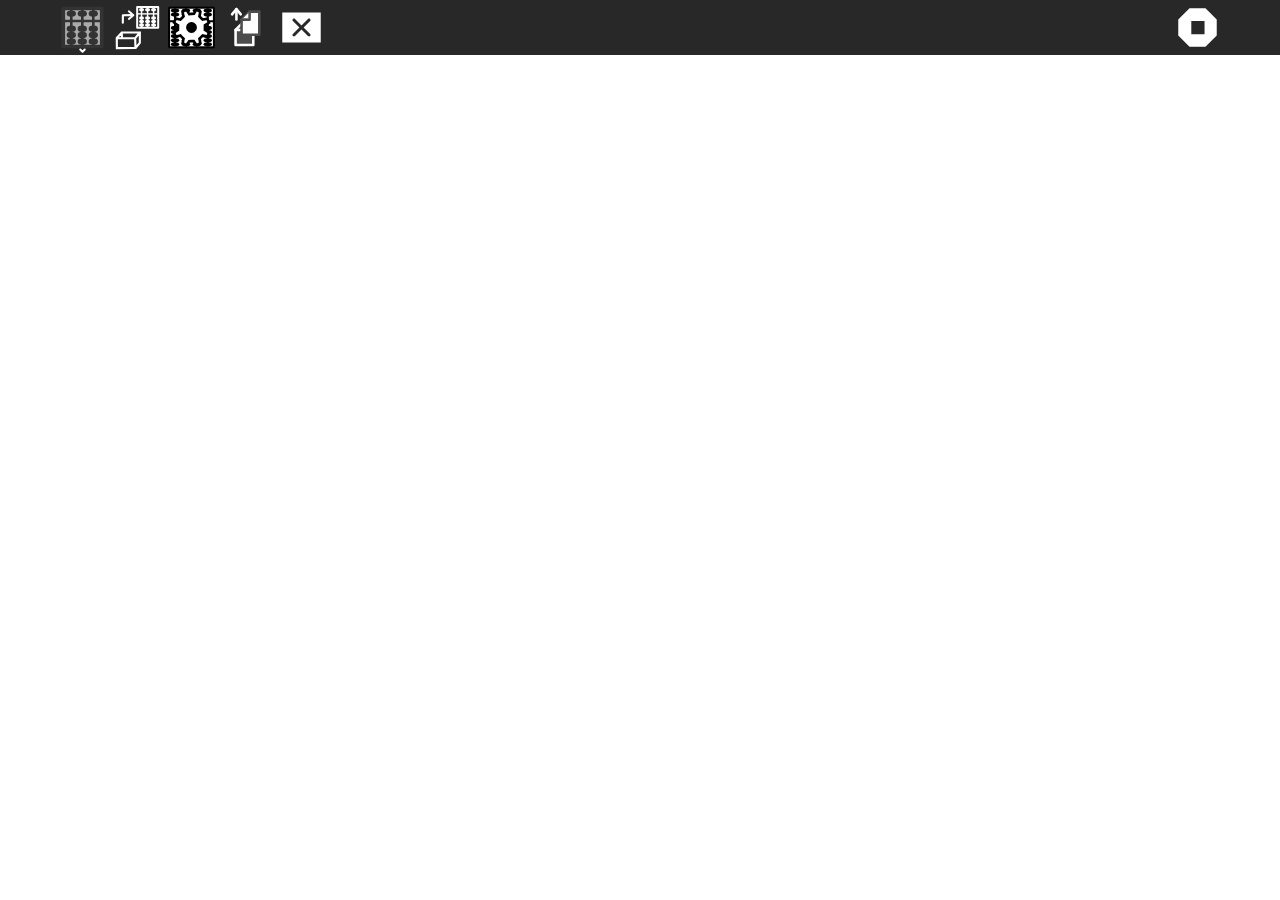
<file: activities/Abacus.activity/index.html>
<!DOCTYPE html>
<html>

<head>
  <meta charset="utf-8" />
  <title>Abacus Activity</title>
  <meta name="viewport" content="user-scalable=no, initial-scale=1, maximum-scale=1, minimum-scale=1, width=device-width"/>
  <link rel="stylesheet" media="not screen and (device-width: 1200px) and (device-height: 900px)"
  	href="lib/sugar-web/graphics/css/sugar-96dpi.css">
  <link rel="stylesheet" media="screen and (device-width: 1200px) and (device-height: 900px)"
  	href="lib/sugar-web/graphics/css/sugar-200dpi.css">
  <link rel="stylesheet" href="css/activity.css">
  <link href="https://fonts.googleapis.com/css?family=Crimson+Text|Open+Sans|Cutive+Mono" rel="stylesheet">
  <script data-main="js/loader" src="lib/require.js"></script>
  <script src="lib/jquery-1.10.1.js"></script>
  <script src="lib/color.js"></script>
  <style>*{-webkit-tap-highlight-color: rgba(0, 0, 0, 0);}</style>
  <style> #canvas{background-color: #FFFFFF}</style>
</head>

<body style="background-color: #FFFFFF">
<div id="main-toolbar" class="toolbar">
  <button class="toolbutton" id="activity-button" title="Abacus Activity"></button>
  <!-- Add more buttons here -->
  <button class="toolbutton" id="abacus-button" title="Abacus List"></button>
  <button class="toolbutton" id="settings-button" title="Custom"></button>
  <button class="toolbutton" id="copy-button" title="Copy Value"></button>
  <button class="toolbutton" id="clear-button" title="Clear"></button>
  <!-- Buttons with class="pull-right" will be right aligned -->
  <button class="toolbutton pull-right" id="stop-button" title="Stop"></button>
</div>
<!--<div id="abacus-toolbar" class="toolbar" style="
    z-index: 1;
    border-top-style: solid;
    border-top-width: 2px;
    border-top-color: #808080;
    visibility: hidden;
">
  <button class="toolbutton" id="activity-button" title="Abacus Activity"></button>

  <button class="toolbutton pull-right" id="stop-button" title="Stop"></button>
</div> -->

<!-- The content of your activity goes inside the canvas -->
<input type="text" id="copytext" name="copytext" value=""/>
<div id="canvas">
<canvas id="actualcanvas"></canvas>
</div>
</body>

</html>
</file>
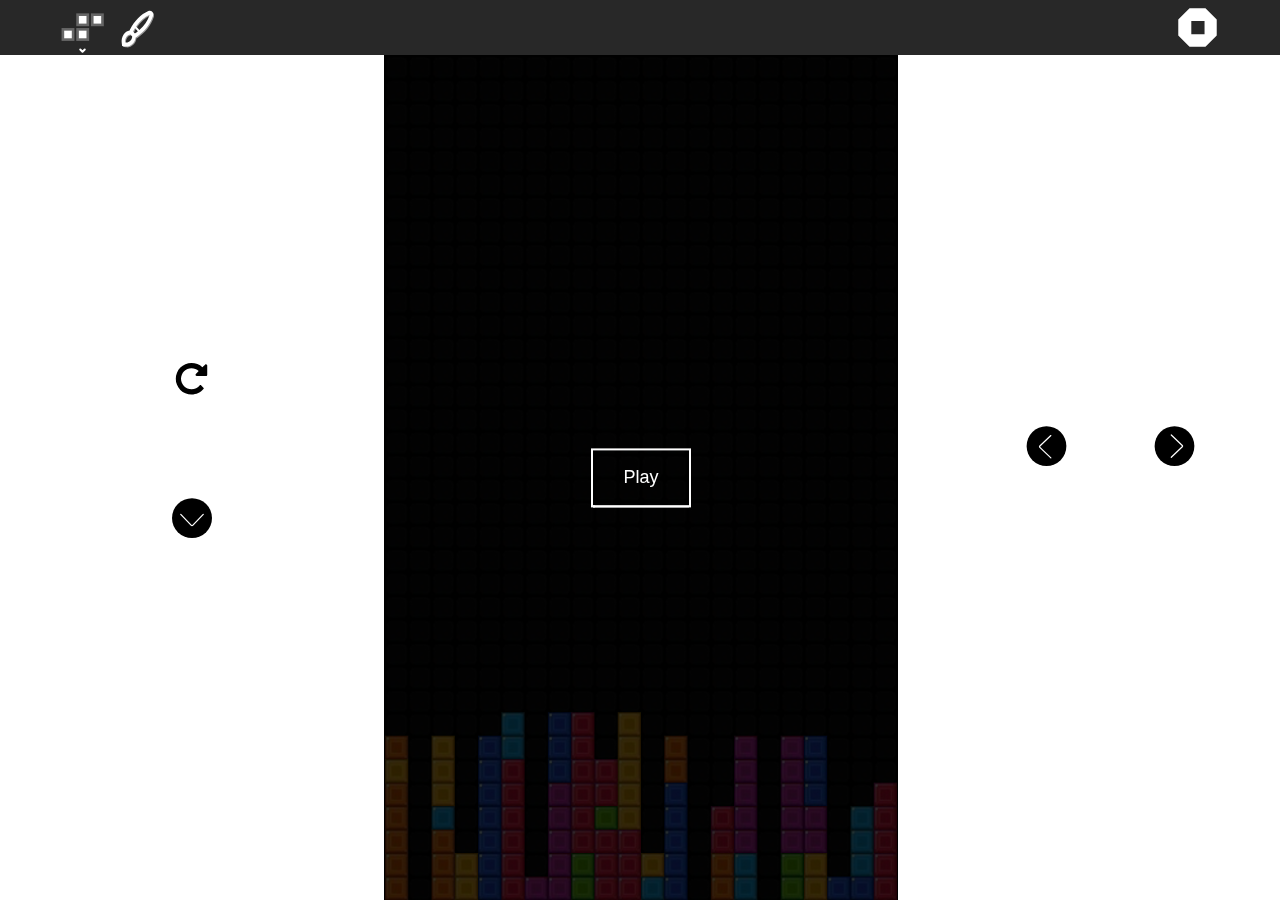
<file: activities/Blockrain.activity/index.html>
<!DOCTYPE html>
<html>

<head>
<meta charset="utf-8" />
<title>Blockrain Activity</title>
<meta name="viewport" content="user-scalable=no, initial-scale=1, maximum-scale=1, minimum-scale=1, width=device-width"/>
<link rel="stylesheet" media="not screen and (device-width: 1200px) and (device-height: 900px)"
	href="lib/sugar-web/graphics/css/sugar-96dpi.css">
<link rel="stylesheet" media="screen and (device-width: 1200px) and (device-height: 900px)"
	href="lib/sugar-web/graphics/css/sugar-200dpi.css">
<link rel="stylesheet" href="css/activity.css">
<link rel="stylesheet" src="css/blockrain.css">
<script type="text/javascript" src="js/jquery.js"></script>
<script type="text/javascript" src="js/blockrain.jquery.libs.js"></script>
<script type="text/javascript" src="js/blockrain.jquery.src.js"></script>
<script type="text/javascript" src="js/blockrain.jquery.themes.js"></script>
<script data-main="js/loader" src="lib/require.js"></script>
<link rel="stylesheet" type="text/css" href="css/game.css">
<style>
</style>
</head>

<body>
<div id="main-toolbar" class="toolbar">
  <button class="toolbutton" id="activity-button" title="My Activity"></button>
	<button class="toolbutton" id="btn-next" title="Change theme"></button>
  <button class="toolbutton pull-right" id="stop-button" title="Stop"></button>
</div>

<button id="up-arrow" title="Up Arrow"></button>
<button id="down-arrow" title="Down Arrow"></button>
<div id="canvas">

</div>
<button id="left-arrow" title="Left Arrow"></button>
<button id="right-arrow" title="Right Arrow"></button>
<script type="text/javascript">
  var touchEnabled = 'ontouchstart' in document.documentElement;
  if(touchEnabled) {
  	document.getElementsByClassName("noarrowkeys")[0].className="arrowkeys";
  }
</script>
</body>

</html>
</file>
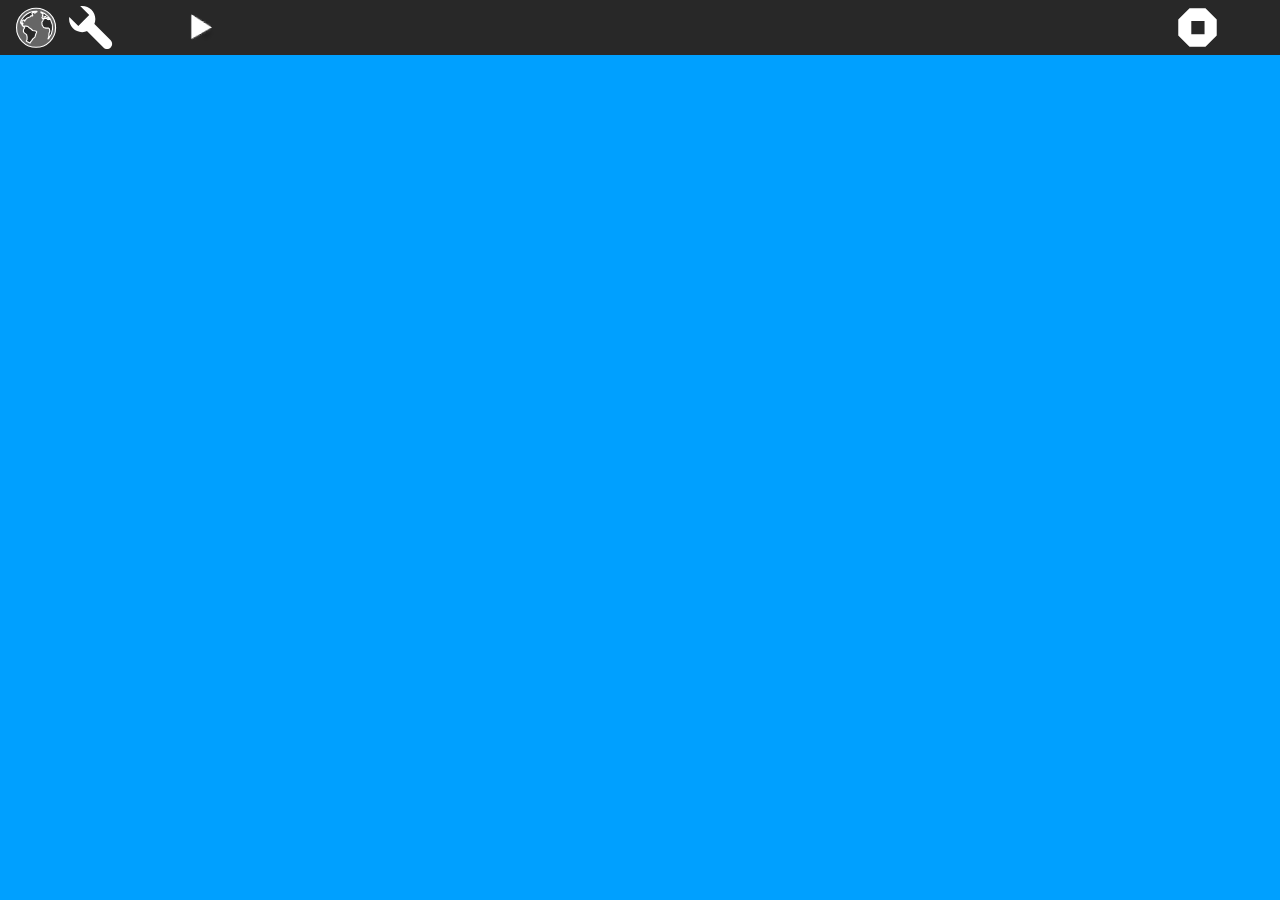
<file: activities/ColorMyWorld.activity/index.html>
<!DOCTYPE html>
<html>

<head>
<meta charset="utf-8" />
<title>ColorMyWorld</title>
<meta name="viewport" content="user-scalable=no, initial-scale=1, maximum-scale=1, minimum-scale=1, width=device-width"/>
<link rel="prefetch" type="application/l10n" href="locale.ini" />
<link rel="stylesheet" media="not screen and (device-width: 1200px) and (device-height: 900px)"
	href="lib/sugar-web/graphics/css/sugar-96dpi.css">
<link rel="stylesheet" media="screen and (device-width: 1200px) and (device-height: 900px)"
	href="lib/sugar-web/graphics/css/sugar-200dpi.css">
<link rel="stylesheet" href="css/activity.css">
<link rel="stylesheet" href="css/roll_up_div.css">
<link rel="stylesheet" href="css/controls.css">
<link rel="stylesheet" href="css/libnotify.css">
<script data-main="js/loader" src="lib/require.js"></script>


</head>

<body>
<!--
<div id="control_panel" class="control_panel">
</div>
-->
<div id="main-toolbar" class="toolbar">
  <button class="toolbutton" id="activity-button" title="ColorMyWorld Activity"></button>
<!--
  <button class="toolbutton" id="filter-button" title="Filter"></button>
-->
	<button class="toolbutton" id="mode-button" title="Mode"></button>
  <button class="toolbutton" id="color-button" title="Color"></button>
  <button class="toolbutton" id="run-button" title="Play"></button>

	<div id="persistent_title_div"></div>

  <!-- Add more buttons here -->

  <!-- Buttons with class="pull-right" will be right aligned -->

	<button class="toolbutton pull-right" id="stop-button" title="Stop"></button>
</div>

<!--
<div id="control_panel" class="control_panel hhide">
	<div id="tb" class="tb">
		<img id="tb_arrow" src="img/arrow-lt.png" class="tb_arrow"/>
	</div>
	<table width="100%">
	<tr><td class="cpcell">
	<div class="cpbutton" id="select-mode-button" title="Select Mode"></div>
	</td><td>
	<div class="cplabel" id="select-mode-label">Mode: Tour</div>
	</td></tr>
	<tr><td class="cpcell">
	<div class="cpbutton" id="select-region-button" title="Select Region"></div>
	</td><td>
	<div class="cplabel" id="select-region-label">Region: Africa</div>
	</td></tr>
	</table>
</div>
-->


<!-- The content of your activity goes inside the canvas -->
<div id="canvas">

  <!-- Replace this message with your own content -->
	<div id="cmw_bg"></div>

</div>

</body>

</html>
</file>
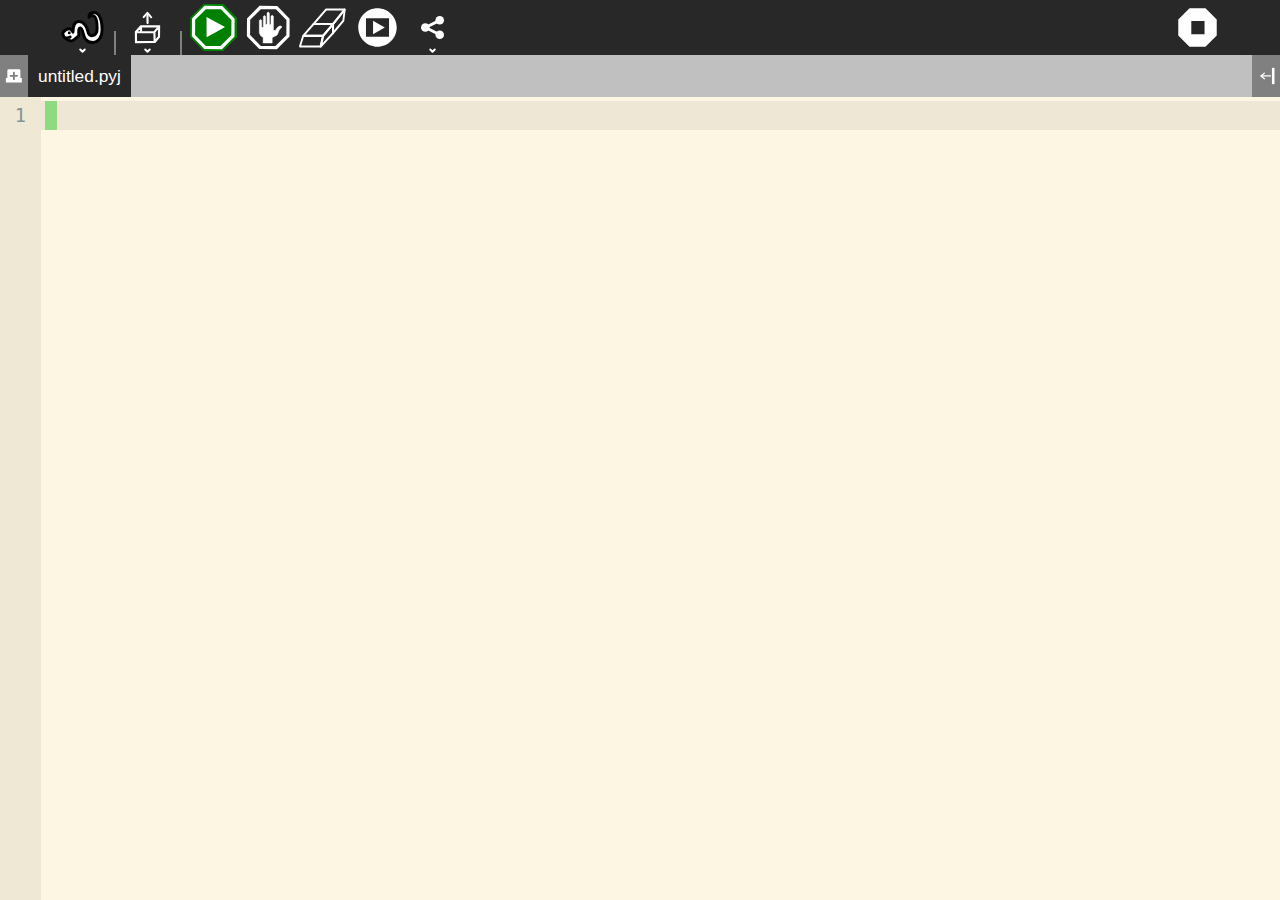
<file: activities/Jappy.activity/index.html>
<!doctype html>
<meta charset="utf-8">
<head>
    <meta name="viewport" content="user-scalable=yes, initial-scale=1, maximum-scale=5, minimum-scale=1, width=device-width"/>
    <link rel="stylesheet" media="not screen and (device-width: 1200px) and (device-height: 900px)"
            href="lib/sugar-web/graphics/css/sugar-96dpi.css">
    <link rel="stylesheet" media="screen and (device-width: 1200px) and (device-height: 900px)"
            href="lib/sugar-web/graphics/css/sugar-200dpi.css">

    <link rel="stylesheet" type="text/css" media="screen and (max-width: 800px)"
            href="lib/sugar-web/graphics/css/sugar-72dpi.css">
    <link rel="stylesheet" type="text/css" media="screen and (max-width: 800px)"
            href="css/small-screens.css">
    <link rel="stylesheet" type="text/css" media="screen and (max-width: 420px)"
            href="css/tiny-screens.css">

    <link rel="stylesheet" type="text/css" href="lib/cm/codemirror.css">
    <link rel="stylesheet" type="text/css" href="lib/cm/theme/solarized.css">
    <link rel="stylesheet" type="text/css" href="css/activity.css">

    <script src="lib/cm/codemirror.js"></script>
    <script src="lib/cm/addon/selection/active-line.js"></script>
    <script src="lib/cm/addon/edit/matchbrackets.js"></script>
    <script src="lib/cm/mode/python/python.js"></script>
</head>
<body>

    <tool-bar></tool-bar>

    <div id='canvas'>
        <code-editor></code-editor>
    </div>

    <script src="lib/browser-polyfill.min.js"></script>
    <!-- ^^ This is only necessary for very old browser ^^ (such as Webkit1) -->

    <script src="lib/riot+compiler.min.js"></script>
    <script src="lib/rapydscript.js"></script>

    <script src="lib/jszip.min.js"></script>
    <script src="lib/FileSaver.min.js"></script>

    <!-- Precompiled riot tags (either activate these or the next group) -->
    <!-- CAUTION Generated files - don't edit them directly. -->
    <!-- Instead, get the source from: https://github.com/somosazucar/Jappy -->
    <script src="js/codeeditor.js"></script>
    <script src="js/toolbar.js"></script>

    <script data-main="js/loader" src="lib/require.js"></script>
</body>
</file>
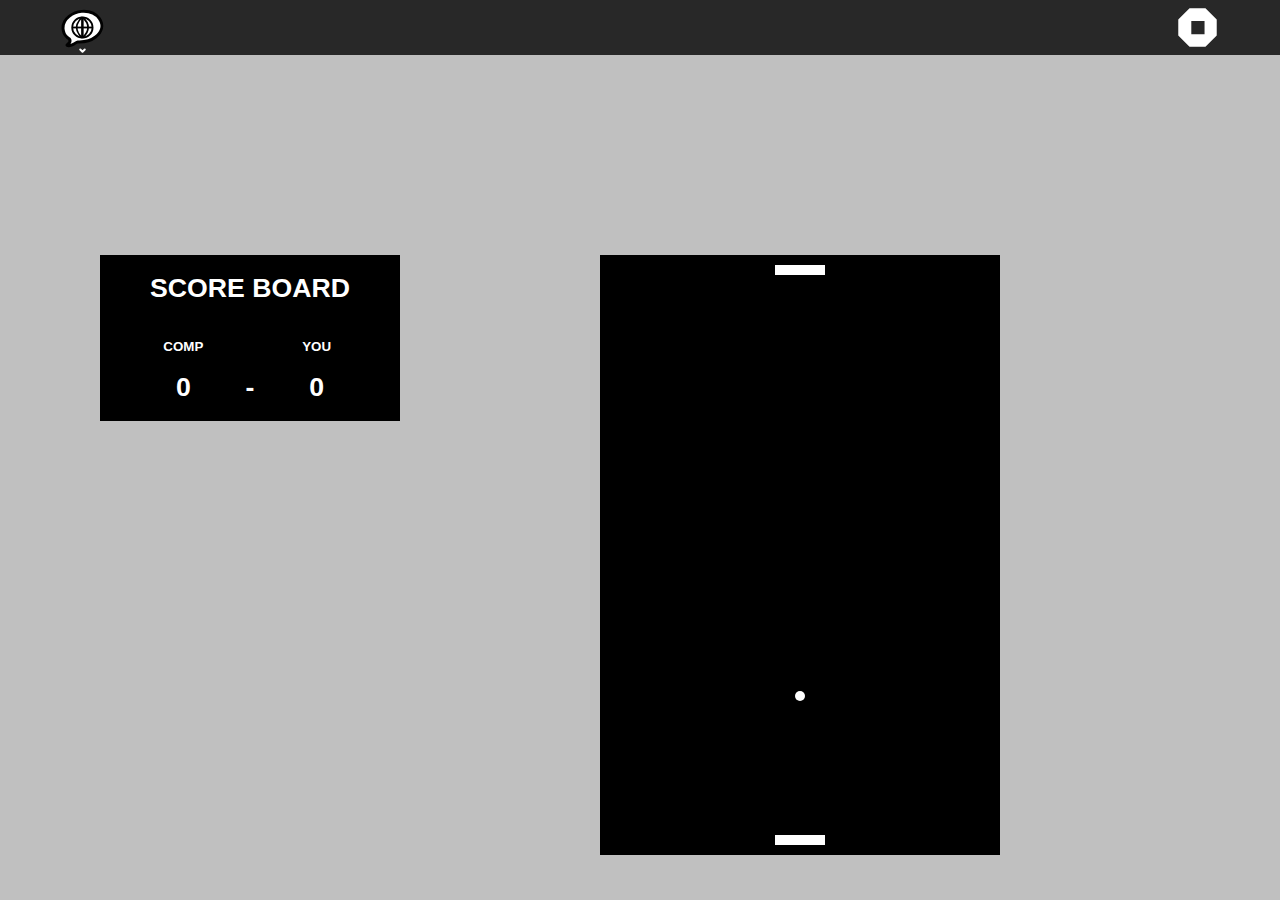
<file: activities/PingPong.activity/index.html>
<!DOCTYPE html>
<html>

<head>
<meta charset="utf-8" />
<title>Ping Pong</title>
<meta name="viewport" content="user-scalable=no, initial-scale=1, maximum-scale=1, minimum-scale=1, width=device-width"/>
<link rel="stylesheet" media="not screen and (device-width: 1200px) and (device-height: 900px)"
	href="lib/sugar-web/graphics/css/sugar-96dpi.css">
<link rel="stylesheet" media="screen and (device-width: 1200px) and (device-height: 900px)"
	href="lib/sugar-web/graphics/css/sugar-200dpi.css">
<link rel="stylesheet" href="css/activity.css">
<script data-main="js/loader" src="lib/require.js"></script>
</head>

<body>
<div id="main-toolbar" class="toolbar">
  <button class="toolbutton" id="activity-button" title="My Activity"></button>

  <!-- Add more buttons here -->

  <!-- Buttons with class="pull-right" will be right aligned -->
  <button class="toolbutton pull-right" id="stop-button" title="Stop"></button>
</div>
<p>hello there</p>
<!-- The content of your activity goes inside the canvas -->
<div id="canvas">

  <!-- Replace this message with your own content -->
	<div id = "score-board">
		<div id = "header">
			<h1>SCORE BOARD</h1>
		</div>
		<div id = "body">
			<div id = "comp">
				<h4>COMP</h4>
				<h1 id = "comp-score">0</h1>
			</div>
			<div id = "hyphen">
				<h4> </h4>
				<br>
				<h1>-</h1>
			</div>
			<div id = "player">
				<h4>YOU</h4>
				<h1 id = "player-score">0</h1>
			</div>
		</div>
	</div>
	<canvas id = "main-canvas">

	</canvas>
</div>
<script src = "js/script.js"></script>

</body>

</html>
</file>
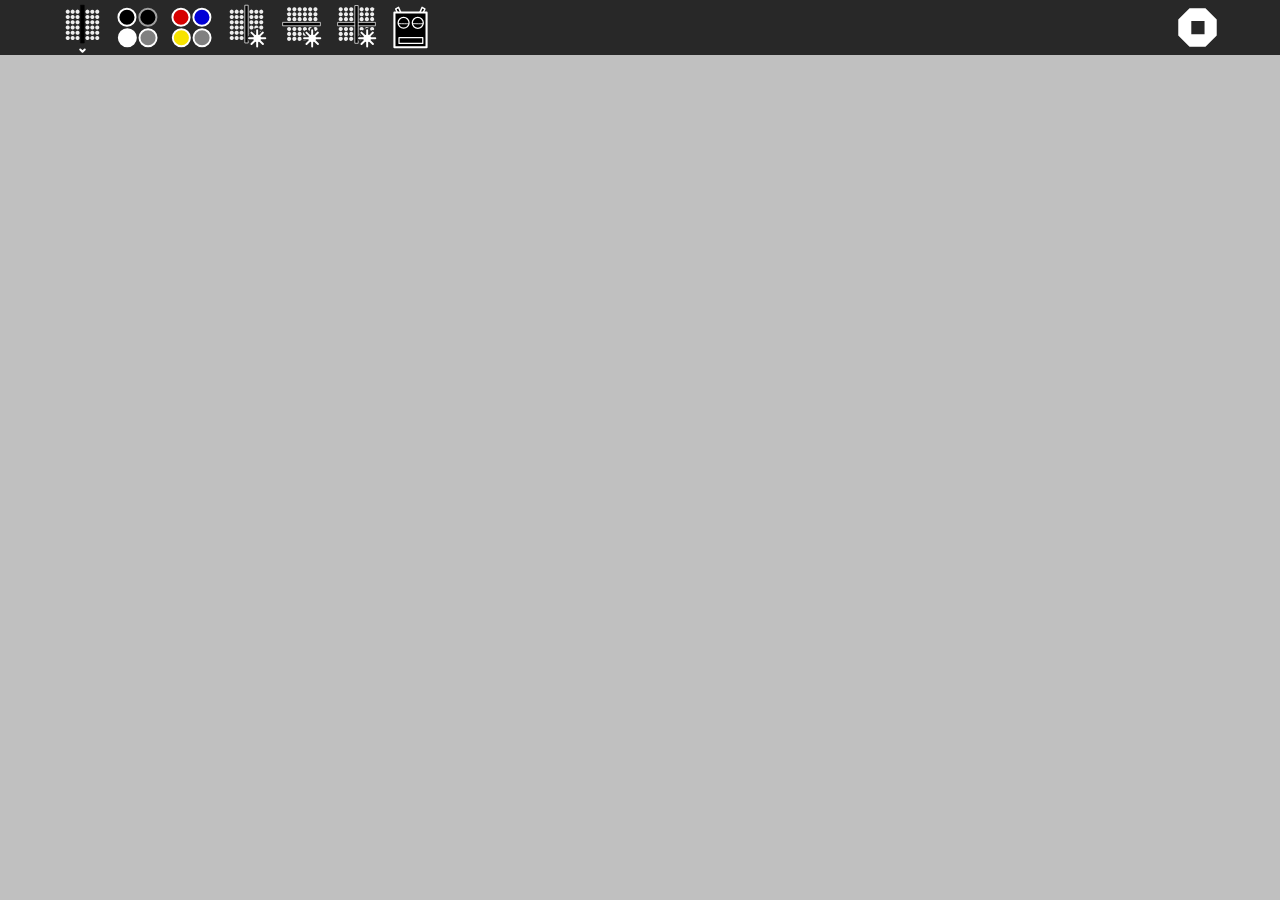
<file: activities/Reflection.activity/index.html>
<!DOCTYPE html>
<html>

<head>
  <meta charset="utf-8" />
  <title>Reflection Activity</title>
  <meta name="viewport" content="user-scalable=no, initial-scale=1, maximum-scale=1, minimum-scale=1, width=device-width"/>
  <link rel="stylesheet" media="not screen and (device-width: 1200px) and (device-height: 900px)"
  	href="lib/sugar-web/graphics/css/sugar-96dpi.css">
  <link rel="stylesheet" media="screen and (device-width: 1200px) and (device-height: 900px)"
  	href="lib/sugar-web/graphics/css/sugar-200dpi.css">
  <link rel="stylesheet" href="css/activity.css">
  <link href="https://fonts.googleapis.com/css?family=Crimson+Text|Open+Sans|Cutive+Mono" rel="stylesheet">
  <script data-main="js/loader" src="lib/require.js"></script>
  <script src="lib/jquery-1.10.1.js"></script>
  <style>*{-webkit-tap-highlight-color: rgba(0, 0, 0, 0);}</style>
  <style> #canvas{background-color: #C0C0C0}</style>
</head>

<body>
<div id="main-toolbar" class="toolbar">
  <button class="toolbutton" id="activity-button" title="My Activity"></button>
  <button class="toolbutton" id="buddy-button" title="New Game with Buddy Colours"></button>
  <button class="toolbutton" id="rainbow-button" title="New Game with Rainbow Colours"></button>
  <button class="toolbutton" id="horizontal-button" title="New Game with Horizontal Symmetry"></button>
  <button class="toolbutton" id="vertical-button" title="New Game with Vertical Symmetry"></button>
  <button class="toolbutton" id="bilateral-button" title="New Game with 
  Bilateral Symmetry"></button>
  <button class="toolbutton" id="robot-button" title="Turn on the Robot"></button>
  <!-- Add more buttons here -->
  <!-- Buttons with class="pull-right" will be right aligned -->
  <button class="toolbutton pull-right" id="stop-button" title="Stop"></button>
</div>

<!-- The content of your activity goes inside the canvas -->
<div id="canvas">
<canvas id="actualcanvas"></canvas>
</div>
</body>

</html>
</file>
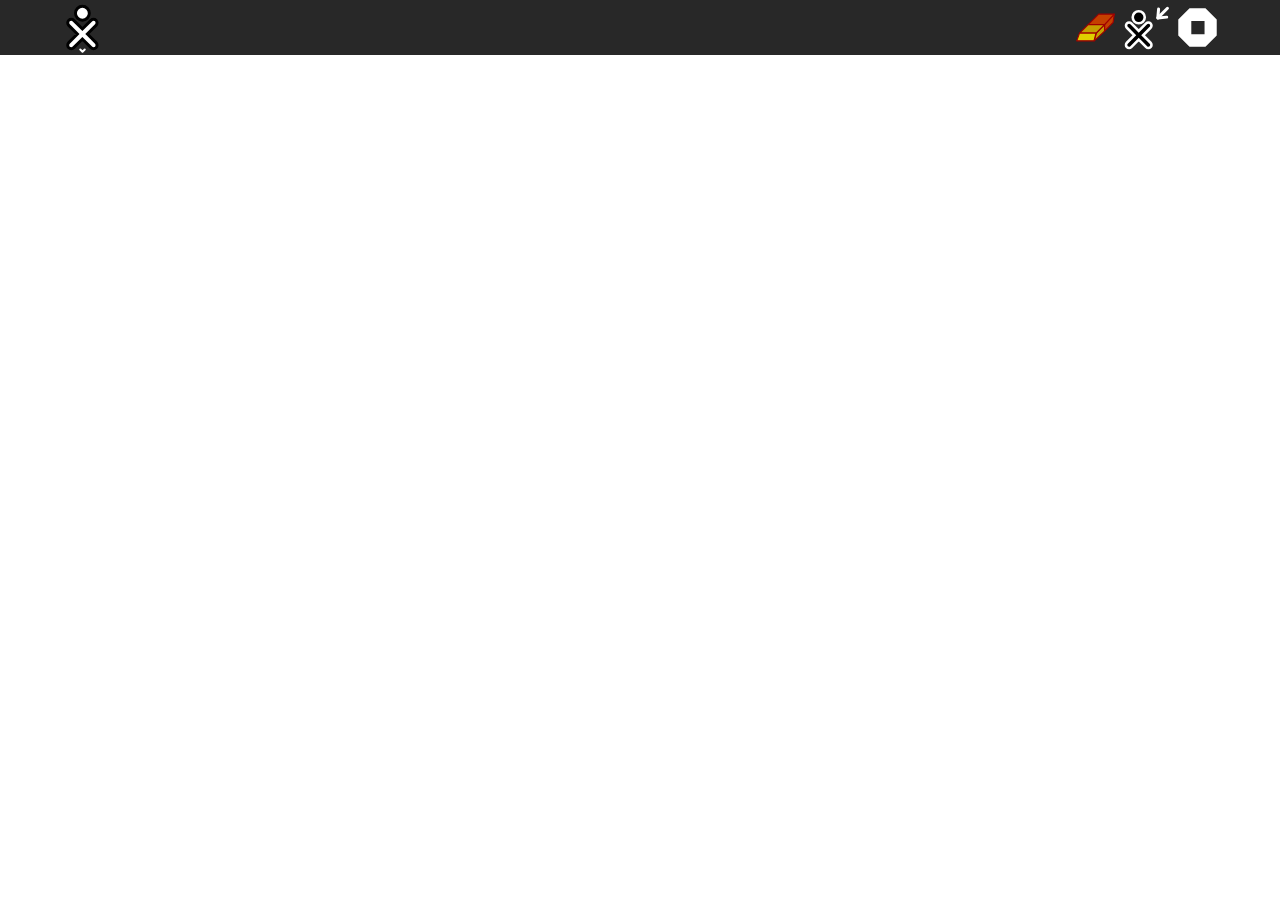
<file: activities/XOEditor.activity/index.html>
<!DOCTYPE html>
<html>

<head>
  <meta charset="utf-8" />
  <title>XO Editor</title>
  <meta name="viewport" content="user-scalable=no, initial-scale=1, maximum-scale=1, minimum-scale=1, width=device-width"/>
  <link rel="stylesheet" media="not screen and (device-width: 1200px) and (device-height: 900px)"
  	href="lib/sugar-web/graphics/css/sugar-96dpi.css">
  <link rel="stylesheet" media="screen and (device-width: 1200px) and (device-height: 900px)"
  	href="lib/sugar-web/graphics/css/sugar-200dpi.css">
  <link rel="stylesheet" href="css/activity.css">
  <link href="https://fonts.googleapis.com/css?family=Crimson+Text|Open+Sans|Cutive+Mono" rel="stylesheet">
  <script data-main="js/loader" src="lib/require.js"></script>
  <script src="lib/jquery-1.10.1.js"></script>
  <style>*{-webkit-tap-highlight-color: rgba(0, 0, 0, 0);}</style>
  <style> #canvas{background-color: #FFFFFF}</style>
</head>

<body>
<div id="main-toolbar" class="toolbar">
  <button class="toolbutton" id="activity-button" title="My Activity"></button>

  <!-- Add more buttons here -->
  <!-- Buttons with class="pull-right" will be right aligned -->
  <button class="toolbutton pull-right" id="stop-button" title="Stop"></button>
  <button class="toolbutton pull-right" id="save-button" title="Save Colours"></button>
  <button class="toolbutton pull-right" id="reset-button" title="Reset Circles"></button>
</div>

<!-- The content of your activity goes inside the canvas -->
<div id="canvas">
<canvas id="actualcanvas"></canvas>
</div>
</body>

</html>
</file>
<file: activities/Abacus.activity/lib/sugar-web/graphics/css/sugar-96dpi.css>
html {
  height: 100%;
  -webkit-tap-highlight-color: rgba(0, 0, 0, 0);
}
body {
  position: relative;
  height: 100%;
  margin: 0;
  font-family: sans-serif;
  font-size: 10pt;
  background-color: #c0c0c0;
}
.unselectable {
  -webkit-user-select: none;
  -moz-user-select: none;
}
.pull-right {
  float: right;
}
a {
  color: #0076c3;
  text-decoration: none;
}
/* Toolbar */
.toolbar {
  height: 55px;
  padding: 0 57px;
  color: white;
  background-color: #282828;
  -webkit-user-select: none;
  -moz-user-select: none;
}
/* Toolbar separator */
.toolbar hr {
  display: inline-block;
  height: 33px;
  margin: 2.5px;
  margin-bottom: -17px;
  border: 1px solid #808080;
}
/* Toolbar toolbutton */
.toolbar .toolbutton {
  position: relative;
  width: 47px;
  height: 47px;
  margin: 4px 2px;
  color: white;
  color: transparent;
  background-color: transparent;
  background-position: center;
  background-repeat: no-repeat;
  background-size: contain;
  border: 0;
  border-radius: 5.5px;
}
.toolbar .toolbutton:hover {
  background-color: black;
}
.toolbar .toolbutton:active,
.toolbar .toolbutton.active {
  background-color: #808080;
}
.toolbar .toolbutton img {
  width: 100%;
  height: 100%;
}
.toolbar .toolbutton:before {
  position: absolute;
  right: -4px;
  bottom: -4px;
  display: block;
  width: 55px;
  height: 11px;
  background-color: transparent;
  content: "";
}
.toolbar .toolbutton.invoker:before {
  background-image: url('../icons/emblems/arrow-down.svg');
}
.toolbar #stop-button {
  background-image: url('../icons/actions/activity-stop.svg');
}
/* Canvas */
#canvas {
  position: absolute;
  top: 55px;
  bottom: 0;
  width: 100%;
  overflow-y: auto;
  color: black;
  background-color: #c0c0c0;
}
/* Button */
button {
  padding: 2px 4px;
  line-height: 22px;
  color: white;
  background-color: #808080;
  border: 2px solid transparent;
  border-radius: 22px;
  -webkit-user-select: none;
  -moz-user-select: none;
}
button:hover {
  background-color: #a2a2a2;
  border-color: #a2a2a2;
}
button:active {
  color: black;
  background-color: white;
  border-color: #808080;
}
button:focus {
  border-color: white;
}
.toolbar button {
  margin-top: 12.5px;
}
/* Button with icon */
button.icon {
  position: relative;
  padding-left: 26px;
}
button.icon span.ok {
  background-image: url(../icons/actions/dialog-ok.svg);
}
button.icon:active span.ok {
  background-image: url(../icons/actions/dialog-ok-active.svg);
}
button.icon span.cancel {
  background-image: url(../icons/actions/dialog-cancel.svg);
}
button.icon:active span.cancel {
  background-image: url(../icons/actions/dialog-cancel-active.svg);
}
button.icon span {
  position: absolute;
  display: inline-block;
  width: 22px;
  height: 22px;
  background-color: transparent;
  background-position: center;
  background-repeat: no-repeat;
  background-size: 22px 22px;
}
button.icon span {
  top: 2px;
  left: 2px;
}
/* One line text input */
input[type='text'] {
  width: 165px;
  padding: 4px;
  line-height: 22px;
  background-color: #e5e5e5;
  border: 2px solid #e5e5e5;
  border-radius: 22px;
  outline: 0;
}
input[type='text']:focus {
  background-color: white;
}
input[type='text']:disabled {
  background-color: #808080;
  border-color: #808080;
}
.toolbar input[type='text'],
.palette .row input[type='text'] {
  margin-top: 10.5px;
}
.palette .row input[type='text']:nth-last-child(1) {
  margin-top: 8.5px;
}
input[type='text'].expand {
  width: calc(100% - 12px);
}
/* One line text input with buttons inside */
.icon-input {
  position: relative;
  display: inline-block;
}
.icon-input input[type='text'] {
  width: 135px;
  padding-right: 34px;
}
.icon-input.expand {
  width: 100%;
}
.icon-input.expand input[type='text'] {
  width: calc(100% - 42px);
}
.icon-input button {
  position: absolute;
  width: 34px;
  height: 34px;
  padding: 0;
  background-size: 22px 22px;
}
.icon-input button.right {
  right: 0;
  margin: 0 0 0 -34px;
  border-radius: 0 22px 22px 0;
}
.icon-input button {
  background-color: transparent;
  background-position: center;
  background-repeat: no-repeat;
  border: 0;
}
.icon-input button {
  top: 2px;
}
.toolbar .icon-input button:hover {
  background-color: transparent;
}
.toolbar .icon-input button {
  top: 10.5px;
}
button.cancel {
  background-image: url(../icons/actions/entry-cancel.svg);
}
button.cancel:active {
  background-image: url(../icons/actions/entry-cancel-active.svg);
}
button.cancel:disabled {
  background-image: url(../icons/actions/entry-cancel-disabled.svg);
}
/* Slider */
/* FIXME this is not fully Sugarized yet */
input[type='range'] {
  height: 11px;
  cursor: pointer;
  background-color: #808080;
  border-radius: 22px;
  -webkit-appearance: none !important;
}
input[type='range']::-webkit-slider-thumb {
  width: 22px;
  height: 22px;
  background-color: #c0c0c0;
  border: 4px solid #808080;
  border-radius: 11px;
  -webkit-appearance: none !important;
}
input[type='range']::-webkit-slider-thumb:hover {
  background-color: #e2e2e2;
  border-color: #a2a2a2;
}
.toolbar input[type='range'] {
  margin-top: 22px;
}
/* Label */
label {
  -webkit-user-select: none;
  -moz-user-select: none;
}
/* Palette */
.palette {
  position: absolute;
  color: white;
  pointer-events: none;
  background-color: transparent;
}
.palette-invoker {
  width: 51px;
  height: 53px;
  background-color: black;
  background-position: 2px 2px;
  background-repeat: no-repeat;
  background-size: 47px;
  border: 2px solid #808080;
  border-bottom: 0;
}
.palette-invoker:after {
  position: absolute;
  top: 44px;
  left: 0;
  display: block;
  width: 55px;
  height: 11px;
  background-color: transparent;
  background-image: url('../icons/emblems/arrow-up.svg');
  content: "";
}
.palette-invoker:before {
  position: absolute;
  top: 55px;
  left: 2px;
  display: block;
  width: 51px;
  height: 2px;
  background-color: black;
  content: "";
}
.palette .wrapper {
  max-width: 271px;
  min-width: 161px;
  min-height: 51px;
  pointer-events: auto;
  background-color: black;
  border: 2px solid #808080;
}
.palette .header {
  height: 51px;
  margin: 0 5.5px;
  font-weight: bold;
  line-height: 51px;
  -webkit-user-select: none;
  -moz-user-select: none;
}
.palette hr {
  border: 1px solid #808080;
}
.palette hr.header-separator {
  margin-top: 0;
}
.palette .row {
  height: 55px;
  margin: 0 5.5px;
}
.palette .row:nth-last-child(1) {
  height: 51px;
}
.palette .row.small {
  height: 22px;
}
.palette .row.expand {
  height: auto;
}
/* Palette menu */
.palette .menu {
  padding: 0;
  margin-top: 11px;
  margin-bottom: 11px;
  list-style-type: none;
}
.palette .menu button {
  width: 100%;
  padding-top: 0;
  padding-bottom: 0;
  margin-top: 0;
  margin-bottom: 0;
  line-height: 33px;
  text-align: left;
  background-color: transparent;
  border: 0;
  border-radius: 0;
}
.palette .menu button:hover {
  color: white;
  background-color: #808080;
}
.palette .menu button.icon {
  padding-left: 37px;
}
.palette .menu button.icon span {
  top: 0;
  left: 0;
  width: 33px;
  height: 33px;
}
/* Scrollbar */
::-webkit-scrollbar {
  width: 11px;
  background-color: #808080;
}
::-webkit-scrollbar-thumb {
  background-color: white;
  border: 2px solid #dddddd;
  border-radius: 11px;
}
/* Grid for visual debugging and layout */
.grid {
  position: absolute;
  top: 0;
  left: 0;
  background-color: transparent;
}
/* Checkbox and radio */
input[type='checkbox'],
input[type='radio'] {
  width: 22px;
  height: 22px;
  margin: 2px 2px 4px 2px;
  vertical-align: middle;
  background-position: center;
  background-size: contain;
  -webkit-appearance: none;
  -moz-appearance: none;
  appearance: none;
}
.toolbar input[type='checkbox'],
.toolbar input[type='radio'] {
  margin-top: 14.5px;
  margin-bottom: 18.5px;
}
input[type='checkbox'] {
  background-image: url(../icons/actions/checkbox-unchecked.svg);
}
input[type='checkbox']:active {
  background-image: url(../icons/actions/checkbox-checked-selected.svg);
}
input[type='checkbox']:checked:active {
  background-image: url(../icons/actions/checkbox-checked-selected.svg);
}
input[type='checkbox']:checked {
  background-image: url(../icons/actions/checkbox-checked.svg);
}
input[type='radio'] {
  background-image: url(../icons/actions/radio.svg);
}
input[type='radio']:active {
  background-image: url(../icons/actions/radio-selected.svg);
}
input[type='radio']:checked:active {
  background-image: url(../icons/actions/radio-active-selected.svg);
}
input[type='radio']:checked {
  background-image: url(../icons/actions/radio-active.svg);
}
/* Textarea */
textarea {
  margin: 2px;
  border: 2px solid #808080;
}
textarea.expand {
  width: calc(100% - 12px);
}
/* Lists */
ul.flat-list {
  padding: 0;
  margin: 0;
  list-style-type: none;
}
ul.flat-list li {
  height: 31px;
  line-height: 31px;
  background-color: white;
  border-bottom: 2px dotted #c0c0c0;
}
ul.flat-list li:nth-last-child(1) {
  border-bottom: none;
}
ul.flat-list.big li {
  height: 42px;
  line-height: 42px;
}
ul.flat-list.striped li:nth-child(odd) {
  background-color: #e5e5e5;
}
/* ActivityPalette */
#activity-palette .wrapper {
  width: 271px;
}
*:focus {
  outline: 0;
 }
</file>
<file: activities/Abacus.activity/lib/sugar-web/graphics/css/sugar-200dpi.css>
html {
  height: 100%;
  -webkit-tap-highlight-color: rgba(0, 0, 0, 0);
}
body {
  position: relative;
  height: 100%;
  margin: 0;
  font-family: sans-serif;
  font-size: 10pt;
  background-color: #c0c0c0;
}
.unselectable {
  -webkit-user-select: none;
  -moz-user-select: none;
}
.pull-right {
  float: right;
}
a {
  color: #0076c3;
  text-decoration: none;
}
/* Toolbar */
.toolbar {
  height: 75px;
  padding: 0 77px;
  color: white;
  background-color: #282828;
  -webkit-user-select: none;
  -moz-user-select: none;
}
/* Toolbar separator */
.toolbar hr {
  display: inline-block;
  height: 45px;
  margin: 4.5px;
  margin-bottom: -21px;
  border: 1px solid #808080;
}
/* Toolbar toolbutton */
.toolbar .toolbutton {
  position: relative;
  width: 67px;
  height: 67px;
  margin: 4px 2px;
  color: white;
  color: transparent;
  background-color: transparent;
  background-position: center;
  background-repeat: no-repeat;
  background-size: contain;
  border: 0;
  border-radius: 7.5px;
}
.toolbar .toolbutton:hover {
  background-color: black;
}
.toolbar .toolbutton:active,
.toolbar .toolbutton.active {
  background-color: #808080;
}
.toolbar .toolbutton img {
  width: 100%;
  height: 100%;
}
.toolbar .toolbutton:before {
  position: absolute;
  right: -4px;
  bottom: -4px;
  display: block;
  width: 75px;
  height: 15px;
  background-color: transparent;
  content: "";
}
.toolbar .toolbutton.invoker:before {
  background-image: url('../icons/emblems/arrow-down.svg');
}
.toolbar #stop-button {
  background-image: url('../icons/actions/activity-stop.svg');
}
/* Canvas */
#canvas {
  position: absolute;
  top: 75px;
  bottom: 0;
  width: 100%;
  overflow-y: auto;
  color: black;
  background-color: #c0c0c0;
}
/* Button */
button {
  padding: 2px 4px;
  line-height: 30px;
  color: white;
  background-color: #808080;
  border: 2px solid transparent;
  border-radius: 30px;
  -webkit-user-select: none;
  -moz-user-select: none;
}
button:hover {
  background-color: #a2a2a2;
  border-color: #a2a2a2;
}
button:active {
  color: black;
  background-color: white;
  border-color: #808080;
}
button:focus {
  border-color: white;
}
.toolbar button {
  margin-top: 18.5px;
}
/* Button with icon */
button.icon {
  position: relative;
  padding-left: 34px;
}
button.icon span.ok {
  background-image: url(../icons/actions/dialog-ok.svg);
}
button.icon:active span.ok {
  background-image: url(../icons/actions/dialog-ok-active.svg);
}
button.icon span.cancel {
  background-image: url(../icons/actions/dialog-cancel.svg);
}
button.icon:active span.cancel {
  background-image: url(../icons/actions/dialog-cancel-active.svg);
}
button.icon span {
  position: absolute;
  display: inline-block;
  width: 30px;
  height: 30px;
  background-color: transparent;
  background-position: center;
  background-repeat: no-repeat;
  background-size: 30px 30px;
}
button.icon span {
  top: 2px;
  left: 2px;
}
/* One line text input */
input[type='text'] {
  width: 225px;
  padding: 4px;
  line-height: 30px;
  background-color: #e5e5e5;
  border: 2px solid #e5e5e5;
  border-radius: 30px;
  outline: 0;
}
input[type='text']:focus {
  background-color: white;
}
input[type='text']:disabled {
  background-color: #808080;
  border-color: #808080;
}
.toolbar input[type='text'],
.palette .row input[type='text'] {
  margin-top: 16.5px;
}
.palette .row input[type='text']:nth-last-child(1) {
  margin-top: 14.5px;
}
input[type='text'].expand {
  width: calc(100% - 12px);
}
/* One line text input with buttons inside */
.icon-input {
  position: relative;
  display: inline-block;
}
.icon-input input[type='text'] {
  width: 187px;
  padding-right: 42px;
}
.icon-input.expand {
  width: 100%;
}
.icon-input.expand input[type='text'] {
  width: calc(100% - 50px);
}
.icon-input button {
  position: absolute;
  width: 42px;
  height: 42px;
  padding: 0;
  background-size: 30px 30px;
}
.icon-input button.right {
  right: 0;
  margin: 0 0 0 -42px;
  border-radius: 0 30px 30px 0;
}
.icon-input button {
  background-color: transparent;
  background-position: center;
  background-repeat: no-repeat;
  border: 0;
}
.icon-input button {
  top: 2px;
}
.toolbar .icon-input button:hover {
  background-color: transparent;
}
.toolbar .icon-input button {
  top: 16.5px;
}
button.cancel {
  background-image: url(../icons/actions/entry-cancel.svg);
}
button.cancel:active {
  background-image: url(../icons/actions/entry-cancel-active.svg);
}
button.cancel:disabled {
  background-image: url(../icons/actions/entry-cancel-disabled.svg);
}
/* Slider */
/* FIXME this is not fully Sugarized yet */
input[type='range'] {
  height: 15px;
  cursor: pointer;
  background-color: #808080;
  border-radius: 30px;
  -webkit-appearance: none !important;
}
input[type='range']::-webkit-slider-thumb {
  width: 30px;
  height: 30px;
  background-color: #c0c0c0;
  border: 4px solid #808080;
  border-radius: 15px;
  -webkit-appearance: none !important;
}
input[type='range']::-webkit-slider-thumb:hover {
  background-color: #e2e2e2;
  border-color: #a2a2a2;
}
.toolbar input[type='range'] {
  margin-top: 30px;
}
/* Label */
label {
  -webkit-user-select: none;
  -moz-user-select: none;
}
/* Palette */
.palette {
  position: absolute;
  color: white;
  pointer-events: none;
  background-color: transparent;
}
.palette-invoker {
  width: 71px;
  height: 73px;
  background-color: black;
  background-position: 2px 2px;
  background-repeat: no-repeat;
  background-size: 67px;
  border: 2px solid #808080;
  border-bottom: 0;
}
.palette-invoker:after {
  position: absolute;
  top: 60px;
  left: 0;
  display: block;
  width: 75px;
  height: 15px;
  background-color: transparent;
  background-image: url('../icons/emblems/arrow-up.svg');
  content: "";
}
.palette-invoker:before {
  position: absolute;
  top: 75px;
  left: 2px;
  display: block;
  width: 71px;
  height: 2px;
  background-color: black;
  content: "";
}
.palette .wrapper {
  max-width: 371px;
  min-width: 221px;
  min-height: 71px;
  pointer-events: auto;
  background-color: black;
  border: 2px solid #808080;
}
.palette .header {
  height: 71px;
  margin: 0 7.5px;
  font-weight: bold;
  line-height: 71px;
  -webkit-user-select: none;
  -moz-user-select: none;
}
.palette hr {
  border: 1px solid #808080;
}
.palette hr.header-separator {
  margin-top: 0;
}
.palette .row {
  height: 75px;
  margin: 0 7.5px;
}
.palette .row:nth-last-child(1) {
  height: 71px;
}
.palette .row.small {
  height: 30px;
}
.palette .row.expand {
  height: auto;
}
/* Palette menu */
.palette .menu {
  padding: 0;
  margin-top: 15px;
  margin-bottom: 15px;
  list-style-type: none;
}
.palette .menu button {
  width: 100%;
  padding-top: 0;
  padding-bottom: 0;
  margin-top: 0;
  margin-bottom: 0;
  line-height: 45px;
  text-align: left;
  background-color: transparent;
  border: 0;
  border-radius: 0;
}
.palette .menu button:hover {
  color: white;
  background-color: #808080;
}
.palette .menu button.icon {
  padding-left: 49px;
}
.palette .menu button.icon span {
  top: 0;
  left: 0;
  width: 45px;
  height: 45px;
}
/* Scrollbar */
::-webkit-scrollbar {
  width: 15px;
  background-color: #808080;
}
::-webkit-scrollbar-thumb {
  background-color: white;
  border: 2px solid #dddddd;
  border-radius: 15px;
}
/* Grid for visual debugging and layout */
.grid {
  position: absolute;
  top: 0;
  left: 0;
  background-color: transparent;
}
/* Checkbox and radio */
input[type='checkbox'],
input[type='radio'] {
  width: 30px;
  height: 30px;
  margin: 2px 2px 4px 2px;
  vertical-align: middle;
  background-position: center;
  background-size: contain;
  -webkit-appearance: none;
  -moz-appearance: none;
  appearance: none;
}
.toolbar input[type='checkbox'],
.toolbar input[type='radio'] {
  margin-top: 20.5px;
  margin-bottom: 24.5px;
}
input[type='checkbox'] {
  background-image: url(../icons/actions/checkbox-unchecked.svg);
}
input[type='checkbox']:active {
  background-image: url(../icons/actions/checkbox-checked-selected.svg);
}
input[type='checkbox']:checked:active {
  background-image: url(../icons/actions/checkbox-checked-selected.svg);
}
input[type='checkbox']:checked {
  background-image: url(../icons/actions/checkbox-checked.svg);
}
input[type='radio'] {
  background-image: url(../icons/actions/radio.svg);
}
input[type='radio']:active {
  background-image: url(../icons/actions/radio-selected.svg);
}
input[type='radio']:checked:active {
  background-image: url(../icons/actions/radio-active-selected.svg);
}
input[type='radio']:checked {
  background-image: url(../icons/actions/radio-active.svg);
}
/* Textarea */
textarea {
  margin: 2px;
  border: 2px solid #808080;
}
textarea.expand {
  width: calc(100% - 12px);
}
/* Lists */
ul.flat-list {
  padding: 0;
  margin: 0;
  list-style-type: none;
}
ul.flat-list li {
  height: 43px;
  line-height: 43px;
  background-color: white;
  border-bottom: 2px dotted #c0c0c0;
}
ul.flat-list li:nth-last-child(1) {
  border-bottom: none;
}
ul.flat-list.big li {
  height: 58px;
  line-height: 58px;
}
ul.flat-list.striped li:nth-child(odd) {
  background-color: #e5e5e5;
}
/* ActivityPalette */
#activity-palette .wrapper {
  width: 371px;
}
*:focus {
  outline: 0;
 }
</file>
<file: activities/Abacus.activity/css/activity.css>
#main-toolbar #activity-button {
  background-image: url(../activity/activity-icon.svg);
}

#abacus-button {
  background-image: url(../icons/abacus-list.svg);
}

#settings-button {
  background-image: url(../icons/custom.svg);
}

#clear-button {
  background-image: url(../icons/edit-clear.svg);
}

#copy-button {
  background-image: url(../icons/tool-copy.svg);
}

#decimal-button {
  background-image: url(../icons/decimal.svg);
 width: 47px;
height: 47px;
margin: 4px 2px;
background-position: center;
background-repeat: no-repeat;
background-size: contain;
border-radius: 5.5px;
background-color: #C0C0C0;
}

#soroban-button {
  background-image: url(../icons/soroban.svg);
  width: 47px;
height: 47px;
margin: 4px 2px;
background-position: center;
background-repeat: no-repeat;
background-size: contain;
border-radius: 5.5px;
background-color: #C0C0C0;
}

#suanpan-button {
  background-image: url(../icons/suanpan.svg);
  width: 47px;
height: 47px;
margin: 4px 2px;
background-position: center;
background-repeat: no-repeat;
background-size: contain;
border-radius: 5.5px;
background-color: #C0C0C0;
}

#nepo-button {
  background-image: url(../icons/nepohualtzintzin.svg);
  width: 47px;
height: 47px;
margin: 4px 2px;
background-position: center;
background-repeat: no-repeat;
background-size: contain;
border-radius: 5.5px;
background-color: #C0C0C0;
}

#hex-button {
  background-image: url(../icons/hexadecimal.svg);
  width: 47px;
height: 47px;
margin: 4px 2px;
background-position: center;
background-repeat: no-repeat;
background-size: contain;
border-radius: 5.5px;
background-color: #C0C0C0;
}

#binary-button {
  background-image: url(../icons/binary.svg);
  width: 47px;
height: 47px;
margin: 4px 2px;
background-position: center;
background-repeat: no-repeat;
background-size: contain;
border-radius: 5.5px;
background-color: #C0C0C0;
}

#schety-button {
  background-image: url(../icons/schety.svg);
  width: 47px;
height: 47px;
margin: 4px 2px;
background-position: center;
background-repeat: no-repeat;
background-size: contain;
border-radius: 5.5px;
background-color: #C0C0C0;
}

#fractions-button {
  background-image: url(../icons/fraction.svg);
  width: 47px;
height: 47px;
margin: 4px 2px;
background-position: center;
background-repeat: no-repeat;
background-size: contain;
border-radius: 5.5px;
background-color: #C0C0C0;
}

#caacupe-button {
  background-image: url(../icons/caacupe.svg);
  width: 47px;
height: 47px;
margin: 4px 2px;
background-position: center;
background-repeat: no-repeat;
background-size: contain;
border-radius: 5.5px;
background-color: #C0C0C0;
}

#rods-button {
  background-image: url(../icons/cuisenaire.svg);
  width: 47px;
height: 47px;
margin: 4px 2px;
background-position: center;
background-repeat: no-repeat;
background-size: contain;
border-radius: 5.5px;
background-color: #C0C0C0;
}

#custom-button {
  background-image: url(../icons/custom.svg);
  width: 47px;
height: 47px;
margin: 4px 2px;
background-position: center;
background-repeat: no-repeat;
background-size: contain;
border-radius: 5.5px;
background-color: #C0C0C0;
}

#new-button {
  background-image: url(../icons/new-abacus.svg);
  width: 47px;
height: 47px;
margin: 4px 2px;
background-position: center;
background-repeat: no-repeat;
background-size: contain;
border-radius: 5.5px;
}

#canvas {
  overflow-x: hidden;
  overflow-y: hidden;
  z-index: 0;
}

#copytext {
  z-index: -1;
}
</file>
<file: activities/Blockrain.activity/lib/sugar-web/graphics/css/sugar-96dpi.css>
html {
  height: 100%;
  -webkit-tap-highlight-color: rgba(0, 0, 0, 0);
}
body {
  position: relative;
  height: 100%;
  margin: 0;
  font-family: sans-serif;
  font-size: 10pt;
  background-color: white;
}
.unselectable {
  -webkit-user-select: none;
  -moz-user-select: none;
}
.pull-right {
  float: right;
}
a {
  color: #0076c3;
  text-decoration: none;
}
/* Toolbar */
.toolbar {
  height: 55px;
  padding: 0 57px;
  color: white;
  background-color: #282828;
  -webkit-user-select: none;
  -moz-user-select: none;
}
/* Toolbar separator */
.toolbar hr {
  display: inline-block;
  height: 33px;
  margin: 2.5px;
  margin-bottom: -17px;
  border: 1px solid #808080;
}
/* Toolbar toolbutton */
.toolbar .toolbutton {
  position: relative;
  width: 47px;
  height: 47px;
  margin: 4px 2px;
  color: white;
  color: transparent;
  background-color: transparent;
  background-position: center;
  background-repeat: no-repeat;
  background-size: contain;
  border: 0;
  border-radius: 5.5px;
}
.toolbar .toolbutton:hover {
  background-color: black;
}
.toolbar .toolbutton:active,
.toolbar .toolbutton.active {
  background-color: #808080;
}
.toolbar .toolbutton img {
  width: 100%;
  height: 100%;
}
.toolbar .toolbutton:before {
  position: absolute;
  right: -4px;
  bottom: -4px;
  display: block;
  width: 55px;
  height: 11px;
  background-color: transparent;
  content: "";
}
.toolbar .toolbutton.invoker:before {
  background-image: url('../icons/emblems/arrow-down.svg');
}
.toolbar #stop-button {
  background-image: url('../icons/actions/activity-stop.svg');
}
/* Canvas */
#canvas {
  position: absolute;
  top: 55px;
  bottom: 0;
  width: 100%;
  color: black;
  background-color: #c0c0c0;
}
/* Button */
button {
  padding: 2px 4px;
  line-height: 22px;
  color: white;
  background-color: #808080;
  border: 2px solid transparent;
  border-radius: 22px;
  -webkit-user-select: none;
  -moz-user-select: none;
}
button:hover {
  background-color: #a2a2a2;
  border-color: #a2a2a2;
}
button:active {
  color: black;
  background-color: white;
  border-color: #808080;
}
button:focus {
  border-color: white;
}
.toolbar button {
  margin-top: 12.5px;
}
/* Button with icon */
button.icon {
  position: relative;
  padding-left: 26px;
}
button.icon span.ok {
  background-image: url(../icons/actions/dialog-ok.svg);
}
button.icon:active span.ok {
  background-image: url(../icons/actions/dialog-ok-active.svg);
}
button.icon span.cancel {
  background-image: url(../icons/actions/dialog-cancel.svg);
}
button.icon:active span.cancel {
  background-image: url(../icons/actions/dialog-cancel-active.svg);
}
button.icon span {
  position: absolute;
  display: inline-block;
  width: 22px;
  height: 22px;
  background-color: transparent;
  background-position: center;
  background-repeat: no-repeat;
  background-size: 22px 22px;
}
button.icon span {
  top: 2px;
  left: 2px;
}
/* One line text input */
input[type='text'] {
  width: 165px;
  padding: 4px;
  line-height: 22px;
  background-color: #e5e5e5;
  border: 2px solid #e5e5e5;
  border-radius: 22px;
  outline: 0;
}
input[type='text']:focus {
  background-color: white;
}
input[type='text']:disabled {
  background-color: #808080;
  border-color: #808080;
}
.toolbar input[type='text'],
.palette .row input[type='text'] {
  margin-top: 10.5px;
}
.palette .row input[type='text']:nth-last-child(1) {
  margin-top: 8.5px;
}
input[type='text'].expand {
  width: calc(100% - 12px);
}
/* One line text input with buttons inside */
.icon-input {
  position: relative;
  display: inline-block;
}
.icon-input input[type='text'] {
  width: 135px;
  padding-right: 34px;
}
.icon-input.expand {
  width: 100%;
}
.icon-input.expand input[type='text'] {
  width: calc(100% - 42px);
}
.icon-input button {
  position: absolute;
  width: 34px;
  height: 34px;
  padding: 0;
  background-size: 22px 22px;
}
.icon-input button.right {
  right: 0;
  margin: 0 0 0 -34px;
  border-radius: 0 22px 22px 0;
}
.icon-input button {
  background-color: transparent;
  background-position: center;
  background-repeat: no-repeat;
  border: 0;
}
.icon-input button {
  top: 2px;
}
.toolbar .icon-input button:hover {
  background-color: transparent;
}
.toolbar .icon-input button {
  top: 10.5px;
}
button.cancel {
  background-image: url(../icons/actions/entry-cancel.svg);
}
button.cancel:active {
  background-image: url(../icons/actions/entry-cancel-active.svg);
}
button.cancel:disabled {
  background-image: url(../icons/actions/entry-cancel-disabled.svg);
}
/* Slider */
/* FIXME this is not fully Sugarized yet */
input[type='range'] {
  height: 11px;
  cursor: pointer;
  background-color: #808080;
  border-radius: 22px;
  -webkit-appearance: none !important;
}
input[type='range']::-webkit-slider-thumb {
  width: 22px;
  height: 22px;
  background-color: #c0c0c0;
  border: 4px solid #808080;
  border-radius: 11px;
  -webkit-appearance: none !important;
}
input[type='range']::-webkit-slider-thumb:hover {
  background-color: #e2e2e2;
  border-color: #a2a2a2;
}
.toolbar input[type='range'] {
  margin-top: 22px;
}
/* Label */
label {
  -webkit-user-select: none;
  -moz-user-select: none;
}
/* Palette */
.palette {
  position: absolute;
  color: white;
  pointer-events: none;
  background-color: transparent;
}
.palette-invoker {
  width: 51px;
  height: 53px;
  background-color: black;
  background-position: 2px 2px;
  background-repeat: no-repeat;
  background-size: 47px;
  border: 2px solid #808080;
  border-bottom: 0;
}
.palette-invoker:after {
  position: absolute;
  top: 44px;
  left: 0;
  display: block;
  width: 55px;
  height: 11px;
  background-color: transparent;
  background-image: url('../icons/emblems/arrow-up.svg');
  content: "";
}
.palette-invoker:before {
  position: absolute;
  top: 55px;
  left: 2px;
  display: block;
  width: 51px;
  height: 2px;
  background-color: black;
  content: "";
}
.palette .wrapper {
  max-width: 271px;
  min-width: 161px;
  min-height: 51px;
  pointer-events: auto;
  background-color: black;
  border: 2px solid #808080;
}
.palette .header {
  height: 51px;
  margin: 0 5.5px;
  font-weight: bold;
  line-height: 51px;
  -webkit-user-select: none;
  -moz-user-select: none;
}
.palette hr {
  border: 1px solid #808080;
}
.palette hr.header-separator {
  margin-top: 0;
}
.palette .row {
  height: 55px;
  margin: 0 5.5px;
}
.palette .row:nth-last-child(1) {
  height: 51px;
}
.palette .row.small {
  height: 22px;
}
.palette .row.expand {
  height: auto;
}
/* Palette menu */
.palette .menu {
  padding: 0;
  margin-top: 11px;
  margin-bottom: 11px;
  list-style-type: none;
}
.palette .menu button {
  width: 100%;
  padding-top: 0;
  padding-bottom: 0;
  margin-top: 0;
  margin-bottom: 0;
  line-height: 33px;
  text-align: left;
  background-color: transparent;
  border: 0;
  border-radius: 0;
}
.palette .menu button:hover {
  color: white;
  background-color: #808080;
}
.palette .menu button.icon {
  padding-left: 37px;
}
.palette .menu button.icon span {
  top: 0;
  left: 0;
  width: 33px;
  height: 33px;
}
/* Scrollbar */
::-webkit-scrollbar {
  width: 11px;
  background-color: #808080;
}
::-webkit-scrollbar-thumb {
  background-color: white;
  border: 2px solid #dddddd;
  border-radius: 11px;
}
/* Grid for visual debugging and layout */
.grid {
  position: absolute;
  top: 0;
  left: 0;
  background-color: transparent;
}
/* Checkbox and radio */
input[type='checkbox'],
input[type='radio'] {
  width: 22px;
  height: 22px;
  margin: 2px 2px 4px 2px;
  vertical-align: middle;
  background-position: center;
  background-size: contain;
  -webkit-appearance: none;
  -moz-appearance: none;
  appearance: none;
}
.toolbar input[type='checkbox'],
.toolbar input[type='radio'] {
  margin-top: 14.5px;
  margin-bottom: 18.5px;
}
input[type='checkbox'] {
  background-image: url(../icons/actions/checkbox-unchecked.svg);
}
input[type='checkbox']:active {
  background-image: url(../icons/actions/checkbox-checked-selected.svg);
}
input[type='checkbox']:checked:active {
  background-image: url(../icons/actions/checkbox-checked-selected.svg);
}
input[type='checkbox']:checked {
  background-image: url(../icons/actions/checkbox-checked.svg);
}
input[type='radio'] {
  background-image: url(../icons/actions/radio.svg);
}
input[type='radio']:active {
  background-image: url(../icons/actions/radio-selected.svg);
}
input[type='radio']:checked:active {
  background-image: url(../icons/actions/radio-active-selected.svg);
}
input[type='radio']:checked {
  background-image: url(../icons/actions/radio-active.svg);
}
/* Textarea */
textarea {
  margin: 2px;
  border: 2px solid #808080;
}
textarea.expand {
  width: calc(100% - 12px);
}
/* Lists */
ul.flat-list {
  padding: 0;
  margin: 0;
  list-style-type: none;
}
ul.flat-list li {
  height: 31px;
  line-height: 31px;
  background-color: white;
  border-bottom: 2px dotted #c0c0c0;
}
ul.flat-list li:nth-last-child(1) {
  border-bottom: none;
}
ul.flat-list.big li {
  height: 42px;
  line-height: 42px;
}
ul.flat-list.striped li:nth-child(odd) {
  background-color: #e5e5e5;
}
/* ActivityPalette */
#activity-palette .wrapper {
  width: 271px;
}
*:focus {
  outline: 0;
 }
</file>
<file: activities/Blockrain.activity/lib/sugar-web/graphics/css/sugar-200dpi.css>
html {
  height: 100%;
  -webkit-tap-highlight-color: rgba(0, 0, 0, 0);
}
body {
  position: relative;
  height: 100%;
  margin: 0;
  font-family: sans-serif;
  font-size: 10pt;
  background-color: white;
}
.unselectable {
  -webkit-user-select: none;
  -moz-user-select: none;
}
.pull-right {
  float: right;
}
a {
  color: #0076c3;
  text-decoration: none;
}
/* Toolbar */
.toolbar {
  height: 75px;
  padding: 0 77px;
  color: white;
  background-color: #282828;
  -webkit-user-select: none;
  -moz-user-select: none;
}
/* Toolbar separator */
.toolbar hr {
  display: inline-block;
  height: 45px;
  margin: 4.5px;
  margin-bottom: -21px;
  border: 1px solid #808080;
}
/* Toolbar toolbutton */
.toolbar .toolbutton {
  position: relative;
  width: 67px;
  height: 67px;
  margin: 4px 2px;
  color: white;
  color: transparent;
  background-color: transparent;
  background-position: center;
  background-repeat: no-repeat;
  background-size: contain;
  border: 0;
  border-radius: 7.5px;
}
.toolbar .toolbutton:hover {
  background-color: black;
}
.toolbar .toolbutton:active,
.toolbar .toolbutton.active {
  background-color: #808080;
}
.toolbar .toolbutton img {
  width: 100%;
  height: 100%;
}
.toolbar .toolbutton:before {
  position: absolute;
  right: -4px;
  bottom: -4px;
  display: block;
  width: 75px;
  height: 15px;
  background-color: transparent;
  content: "";
}
.toolbar .toolbutton.invoker:before {
  background-image: url('../icons/emblems/arrow-down.svg');
}
.toolbar #stop-button {
  background-image: url('../icons/actions/activity-stop.svg');
}
/* Canvas */
#canvas {
  position: absolute;
  top: 75px;
  bottom: 0;
  width: 100%;
  color: black;
  background-color: #c0c0c0;
}
/* Button */
button {
  padding: 2px 4px;
  line-height: 30px;
  color: white;
  background-color: #808080;
  border: 2px solid transparent;
  border-radius: 30px;
  -webkit-user-select: none;
  -moz-user-select: none;
}
button:hover {
  background-color: #a2a2a2;
  border-color: #a2a2a2;
}
button:active {
  color: black;
  background-color: white;
  border-color: #808080;
}
button:focus {
  border-color: white;
}
.toolbar button {
  margin-top: 18.5px;
}
/* Button with icon */
button.icon {
  position: relative;
  padding-left: 34px;
}
button.icon span.ok {
  background-image: url(../icons/actions/dialog-ok.svg);
}
button.icon:active span.ok {
  background-image: url(../icons/actions/dialog-ok-active.svg);
}
button.icon span.cancel {
  background-image: url(../icons/actions/dialog-cancel.svg);
}
button.icon:active span.cancel {
  background-image: url(../icons/actions/dialog-cancel-active.svg);
}
button.icon span {
  position: absolute;
  display: inline-block;
  width: 30px;
  height: 30px;
  background-color: transparent;
  background-position: center;
  background-repeat: no-repeat;
  background-size: 30px 30px;
}
button.icon span {
  top: 2px;
  left: 2px;
}
/* One line text input */
input[type='text'] {
  width: 225px;
  padding: 4px;
  line-height: 30px;
  background-color: #e5e5e5;
  border: 2px solid #e5e5e5;
  border-radius: 30px;
  outline: 0;
}
input[type='text']:focus {
  background-color: white;
}
input[type='text']:disabled {
  background-color: #808080;
  border-color: #808080;
}
.toolbar input[type='text'],
.palette .row input[type='text'] {
  margin-top: 16.5px;
}
.palette .row input[type='text']:nth-last-child(1) {
  margin-top: 14.5px;
}
input[type='text'].expand {
  width: calc(100% - 12px);
}
/* One line text input with buttons inside */
.icon-input {
  position: relative;
  display: inline-block;
}
.icon-input input[type='text'] {
  width: 187px;
  padding-right: 42px;
}
.icon-input.expand {
  width: 100%;
}
.icon-input.expand input[type='text'] {
  width: calc(100% - 50px);
}
.icon-input button {
  position: absolute;
  width: 42px;
  height: 42px;
  padding: 0;
  background-size: 30px 30px;
}
.icon-input button.right {
  right: 0;
  margin: 0 0 0 -42px;
  border-radius: 0 30px 30px 0;
}
.icon-input button {
  background-color: transparent;
  background-position: center;
  background-repeat: no-repeat;
  border: 0;
}
.icon-input button {
  top: 2px;
}
.toolbar .icon-input button:hover {
  background-color: transparent;
}
.toolbar .icon-input button {
  top: 16.5px;
}
button.cancel {
  background-image: url(../icons/actions/entry-cancel.svg);
}
button.cancel:active {
  background-image: url(../icons/actions/entry-cancel-active.svg);
}
button.cancel:disabled {
  background-image: url(../icons/actions/entry-cancel-disabled.svg);
}
/* Slider */
/* FIXME this is not fully Sugarized yet */
input[type='range'] {
  height: 15px;
  cursor: pointer;
  background-color: #808080;
  border-radius: 30px;
  -webkit-appearance: none !important;
}
input[type='range']::-webkit-slider-thumb {
  width: 30px;
  height: 30px;
  background-color: #c0c0c0;
  border: 4px solid #808080;
  border-radius: 15px;
  -webkit-appearance: none !important;
}
input[type='range']::-webkit-slider-thumb:hover {
  background-color: #e2e2e2;
  border-color: #a2a2a2;
}
.toolbar input[type='range'] {
  margin-top: 30px;
}
/* Label */
label {
  -webkit-user-select: none;
  -moz-user-select: none;
}
/* Palette */
.palette {
  position: absolute;
  color: white;
  pointer-events: none;
  background-color: transparent;
}
.palette-invoker {
  width: 71px;
  height: 73px;
  background-color: black;
  background-position: 2px 2px;
  background-repeat: no-repeat;
  background-size: 67px;
  border: 2px solid #808080;
  border-bottom: 0;
}
.palette-invoker:after {
  position: absolute;
  top: 60px;
  left: 0;
  display: block;
  width: 75px;
  height: 15px;
  background-color: transparent;
  background-image: url('../icons/emblems/arrow-up.svg');
  content: "";
}
.palette-invoker:before {
  position: absolute;
  top: 75px;
  left: 2px;
  display: block;
  width: 71px;
  height: 2px;
  background-color: black;
  content: "";
}
.palette .wrapper {
  max-width: 371px;
  min-width: 221px;
  min-height: 71px;
  pointer-events: auto;
  background-color: black;
  border: 2px solid #808080;
}
.palette .header {
  height: 71px;
  margin: 0 7.5px;
  font-weight: bold;
  line-height: 71px;
  -webkit-user-select: none;
  -moz-user-select: none;
}
.palette hr {
  border: 1px solid #808080;
}
.palette hr.header-separator {
  margin-top: 0;
}
.palette .row {
  height: 75px;
  margin: 0 7.5px;
}
.palette .row:nth-last-child(1) {
  height: 71px;
}
.palette .row.small {
  height: 30px;
}
.palette .row.expand {
  height: auto;
}
/* Palette menu */
.palette .menu {
  padding: 0;
  margin-top: 15px;
  margin-bottom: 15px;
  list-style-type: none;
}
.palette .menu button {
  width: 100%;
  padding-top: 0;
  padding-bottom: 0;
  margin-top: 0;
  margin-bottom: 0;
  line-height: 45px;
  text-align: left;
  background-color: transparent;
  border: 0;
  border-radius: 0;
}
.palette .menu button:hover {
  color: white;
  background-color: #808080;
}
.palette .menu button.icon {
  padding-left: 49px;
}
.palette .menu button.icon span {
  top: 0;
  left: 0;
  width: 45px;
  height: 45px;
}
/* Scrollbar */
::-webkit-scrollbar {
  width: 15px;
  background-color: #808080;
}
::-webkit-scrollbar-thumb {
  background-color: white;
  border: 2px solid #dddddd;
  border-radius: 15px;
}
/* Grid for visual debugging and layout */
.grid {
  position: absolute;
  top: 0;
  left: 0;
  background-color: transparent;
}
/* Checkbox and radio */
input[type='checkbox'],
input[type='radio'] {
  width: 30px;
  height: 30px;
  margin: 2px 2px 4px 2px;
  vertical-align: middle;
  background-position: center;
  background-size: contain;
  -webkit-appearance: none;
  -moz-appearance: none;
  appearance: none;
}
.toolbar input[type='checkbox'],
.toolbar input[type='radio'] {
  margin-top: 20.5px;
  margin-bottom: 24.5px;
}
input[type='checkbox'] {
  background-image: url(../icons/actions/checkbox-unchecked.svg);
}
input[type='checkbox']:active {
  background-image: url(../icons/actions/checkbox-checked-selected.svg);
}
input[type='checkbox']:checked:active {
  background-image: url(../icons/actions/checkbox-checked-selected.svg);
}
input[type='checkbox']:checked {
  background-image: url(../icons/actions/checkbox-checked.svg);
}
input[type='radio'] {
  background-image: url(../icons/actions/radio.svg);
}
input[type='radio']:active {
  background-image: url(../icons/actions/radio-selected.svg);
}
input[type='radio']:checked:active {
  background-image: url(../icons/actions/radio-active-selected.svg);
}
input[type='radio']:checked {
  background-image: url(../icons/actions/radio-active.svg);
}
/* Textarea */
textarea {
  margin: 2px;
  border: 2px solid #808080;
}
textarea.expand {
  width: calc(100% - 12px);
}
/* Lists */
ul.flat-list {
  padding: 0;
  margin: 0;
  list-style-type: none;
}
ul.flat-list li {
  height: 43px;
  line-height: 43px;
  background-color: white;
  border-bottom: 2px dotted #c0c0c0;
}
ul.flat-list li:nth-last-child(1) {
  border-bottom: none;
}
ul.flat-list.big li {
  height: 58px;
  line-height: 58px;
}
ul.flat-list.striped li:nth-child(odd) {
  background-color: #e5e5e5;
}
/* ActivityPalette */
#activity-palette .wrapper {
  width: 371px;
}
*:focus {
  outline: 0;
 }
</file>
<file: activities/Blockrain.activity/css/activity.css>
* {
  -moz-user-select: none;
  -webkit-user-select: none;
}

#main-toolbar #activity-button {
  background-image: url(../activity/activity-icon.svg);
}

#btn-next {
  background-image: url(../assets/themeChanger.svg);
}

.blockrain-game-holder {
  position: relative;
  padding: 0;
  margin: 0;
  color: #ffffff;
  font-size: 18px;
  line-height: 140%;
  overflow-y: auto;
  overflow-x: auto;
}

@media only screen and (min-width: 500px) {

	.blockrain-game-holder {
	  border-left: 1px solid black;
	  border-right: 1px solid black;
	}
}

/* Touch Controls */
.blockrain-touch {
  position: absolute;
  width: 50px;
  height: 50px;
  display: block;
  border-radius: 100%;
  border: 1px solid black;
  background: rgba(255,255,255,0.2);
  z-index: 10;

  -webkit-touch-callout: none;
  -webkit-user-select: none;
  -moz-user-select: none;
  -ms-user-select: none;
  user-select: none;

  line-height: 50px;
  text-align: center;
}

.blockrain-touch:active {
  background: rgba(255,255,255,0.3);
}

.blockrain-touch-left {
  left: -60px;
  bottom: 10px;
}

/* Buttons */
.blockrain-btn {
  position: relative;
  display: inline-block;
  background: none;
  color: #ffffff;
  text-decoration: none;
  border: 2px solid #ffffff;
  padding: 15px 30px;
  font-size: 18px;
  text-align: center;
  cursor: default;
}

.blockrain-btn::before {
  position: absolute;
  content: "";
  top: 100%;
  left: 0px;
  bottom: 0px;
  right: 0px;
  border: 2px solid #ffffff;
  border-top: none;
  border-right: none;
  transition: all 0.2s ease;
}

.blockrain-btn::after {
  position: absolute;
  content: "";
  top: 0px;
  left: 100%;
  bottom: 0px;
  right: 0px;
  border: 2px solid #ffffff;
  border-left: none;
  border-bottom: none;
  transition: all 0.2s ease;
}

.blockrain-btn:hover::before {
  left: 5px;
  bottom: -8px;
  right: -8px;
}

.blockrain-btn:hover::after {
  top: 5px;
  bottom: -8px;
  right: -8px;
}

/* Score */
.blockrain-score-holder {
  position: absolute;
  top: 20px;
  right: 20px;
  text-align: right;
}

.blockrain-score-msg {
  font-size: 14px;  
  line-height: 100%;
  margin-bottom: 0.2em;
}

.blockrain-score-num {
  font-size: 20px;
  font-weight: bold;
}

/* Menu */
.blockrain-start-holder, .blockrain-game-over-holder {
  position: absolute;
  top: 0;
  left: 0;
  right: 0;
  bottom: 0;

  background: rgba(0,0,0,0.8);
  text-align: center;
}

.blockrain-start, .blockrain-game-over {
  position: absolute;
  top: 50%;
  width: 100%;
  transform: translateY(-50%);
}

.blockrain-start-msg, .blockrain-game-over-msg {
  font-size: 18px;
  margin-bottom: 30px;
}


@media only screen and (min-width: 500px) {
    #canvas {
        width: 65vw;
        right: 17.5vw;
        left: 17.5vw;
    }
}
@media only screen and (min-width: 800px) {
    #canvas {
        width: 50vw;
        right: 25vw;
        left: 25vw;
    }
}
@media only screen and (min-width: 1100px) {
    #canvas {
        width: 40vw;
        right: 30vw;
        left: 30vw;
    }
}
@media only screen and (max-width: 500px) {
    #canvas {
        width: 100vw;
        height: 70vh;
    }
}
</file>
<file: activities/Blockrain.activity/css/game.css>
#up-arrow {
  background-image: url(../assets/rotate.svg);
  width: 50px;
  height: 50px;
  position: absolute;
  background-size: contain;
  background-repeat: no-repeat;
  background-position: center;
  background-color: white;
  cursor: pointer;
}

#down-arrow {
  background-image: url(../assets/drop.svg);
  width: 44px;
  height: 45px;
  position: absolute;
  background-repeat: no-repeat;
  cursor: pointer;
  background-color: white;
}

#left-arrow {
  background-image: url(../assets/left-arrow.svg);
  width: 45px;
  height: 45px;
  position: absolute;
  background-repeat: no-repeat;
  cursor: pointer;
  background-color: white;
}

#right-arrow {
  background-image: url(../assets/right-arrow.svg);
  width: 45px;
  height: 45px;
  position: absolute;
  background-repeat: no-repeat;
  cursor: pointer;
  background-color: white;
}

.arrowkeys {
	display: block;
}

@media only screen and (min-width: 500px) {

	#canvas {
    width: 60vw;
    right: 20vw;
    left: 20vw;
	}

	#up-arrow {
	  top: 40vh;
	  left: 5vw;
	}

	#down-arrow {
	  top: 55vh;
	  left: 5.3vw;
	}

	#left-arrow {
	  top: 47vh;
	  left: 80.5vw;
	}

	#right-arrow {
	  top: 47vh;
	  left: 90.5vw;
	}

}

@media only screen and (min-width: 800px) {

  #canvas {
    width: 50vw;
    right: 25vw;
    left: 25vw;
  }

  #up-arrow {
	  top: 40vh;
	  left: 11vw;
  }

  #down-arrow {
	  top: 55vh;
	  left: 11.3vw;
  }

  #left-arrow {
	  top: 47vh;
	  left: 80vw;
  }

  #right-arrow {
	  top: 47vh;
	  left: 90vw;
  }

}

@media only screen and (min-width: 1100px) {

  #canvas {
    width: 40vw;
    right: 30vw;
    left: 30vw;
  }

  #up-arrow {
	  top: 40vh;
	  left: 13vw;
  }

  #down-arrow {
	  top: 55vh;
	  left: 13.3vw;
  }

  #left-arrow {
	  top: 47vh;
	  left: 80vw;
  }

  #right-arrow {
	  top: 47vh;
	  left: 90vw;
  }

}

@media only screen and (max-width: 500px) {

  #canvas {
    width: 100vw;
    height: 70vh;
  }

  #up-arrow {
 	  background-size: 40px;
    background-repeat: no-repeat;
	  top: 82vh;
	  left: 13vw;
  }

  #down-arrow {
 	  background-size: 38px;
    background-repeat: no-repeat;
	  top: 91vh;
	  left: 13.5vw;
  }

  #left-arrow {
 	  background-size: 41px;
    background-repeat: no-repeat;
	  top: 85vh;
	  left: 60vw;
  }

  #right-arrow {
 	  background-size: 41px;
    background-repeat: no-repeat;
	  top: 85vh;
	  left: 75vw;
  }

}
</file>
<file: activities/ColorMyWorld.activity/lib/sugar-web/graphics/css/sugar-96dpi.css>
html {
  height: 100%;
  -webkit-tap-highlight-color: rgba(0, 0, 0, 0);
}
body {
  position: relative;
  height: 100%;
  margin: 0;
  font-family: sans-serif;
  font-size: 10pt;
  background-color: #c0c0c0;
}
.unselectable {
  -webkit-user-select: none;
  -moz-user-select: none;
}
.pull-right {
  float: right;
}
a {
  color: #0076c3;
  text-decoration: none;
}
/* Toolbar */
.toolbar {
  height: 55px;
  padding-top: 0;
	padding-right: 57px;
	padding-left: 10px;
	padding-bottom: 0;
  color: white;
  background-color: #282828;
  -webkit-user-select: none;
  -moz-user-select: none;
}
/* Toolbar separator */
.toolbar hr {
  display: inline-block;
  height: 33px;
  margin: 2.5px;
  margin-bottom: -17px;
  border: 1px solid #808080;
}
/* Toolbar toolbutton */
.toolbar .toolbutton {
  position: relative;
  width: 47px;
  height: 47px;
  margin: 4px 2px;
  color: white;
  color: transparent;
  background-color: transparent;
  background-position: center;
  background-repeat: no-repeat;
  background-size: contain;
  border: 0;
  border-radius: 5.5px;
}
.toolbar .toolbutton:hover {
  background-color: black;
}
.toolbar .toolbutton:active,
.toolbar .toolbutton.active {
  background-color: #808080;
}
.toolbar .toolbutton img {
  width: 100%;
  height: 100%;
}
.toolbar .toolbutton:before {
  position: absolute;
  right: -4px;
  bottom: -4px;
  display: block;
  width: 55px;
  height: 11px;
  background-color: transparent;
  content: "";
}
.toolbar .toolbutton.invoker:before {
  background-image: url('../icons/emblems/arrow-down.svg');
}
.toolbar #stop-button {
  background-image: url('../icons/actions/activity-stop.svg');
}
/* Canvas */
#canvas {
  position: absolute;
  top: 55px;
  bottom: 0;
  width: 100%;
  overflow-y: auto;
  color: black;
  background-color: #c0c0c0;
}
/* Button */
button {
  padding: 2px 4px;
  line-height: 22px;
  color: white;
  background-color: #808080;
  border: 2px solid transparent;
  border-radius: 22px;
  -webkit-user-select: none;
  -moz-user-select: none;
}
button:hover {
  background-color: #a2a2a2;
  border-color: #a2a2a2;
}
button:active {
  color: black;
  background-color: white;
  border-color: #808080;
}
button:focus {
  border-color: white;
}
.toolbar button {
  margin-top: 12.5px;
}
/* Button with icon */
button.icon {
  position: relative;
  padding-left: 26px;
}
button.icon span.ok {
  background-image: url(../icons/actions/dialog-ok.svg);
}
button.icon:active span.ok {
  background-image: url(../icons/actions/dialog-ok-active.svg);
}
button.icon span.cancel {
  background-image: url(../icons/actions/dialog-cancel.svg);
}
button.icon:active span.cancel {
  background-image: url(../icons/actions/dialog-cancel-active.svg);
}
button.icon span {
  position: absolute;
  display: inline-block;
  width: 22px;
  height: 22px;
  background-color: transparent;
  background-position: center;
  background-repeat: no-repeat;
  background-size: 22px 22px;
}
button.icon span {
  top: 2px;
  left: 2px;
}
/* One line text input */
input[type='text'] {
  width: 165px;
  padding: 4px;
  line-height: 22px;
  background-color: #e5e5e5;
  border: 2px solid #e5e5e5;
  border-radius: 22px;
  outline: 0;
}
input[type='text']:focus {
  background-color: white;
}
input[type='text']:disabled {
  background-color: #808080;
  border-color: #808080;
}
.toolbar input[type='text'],
.palette .row input[type='text'] {
  margin-top: 10.5px;
}
.palette .row input[type='text']:nth-last-child(1) {
  margin-top: 8.5px;
}
input[type='text'].expand {
  width: calc(100% - 12px);
}
/* One line text input with buttons inside */
.icon-input {
  position: relative;
  display: inline-block;
}
.icon-input input[type='text'] {
  width: 135px;
  padding-right: 34px;
}
.icon-input.expand {
  width: 100%;
}
.icon-input.expand input[type='text'] {
  width: calc(100% - 42px);
}
.icon-input button {
  position: absolute;
  width: 34px;
  height: 34px;
  padding: 0;
  background-size: 22px 22px;
}
.icon-input button.right {
  right: 0;
  margin: 0 0 0 -34px;
  border-radius: 0 22px 22px 0;
}
.icon-input button {
  background-color: transparent;
  background-position: center;
  background-repeat: no-repeat;
  border: 0;
}
.icon-input button {
  top: 2px;
}
.toolbar .icon-input button:hover {
  background-color: transparent;
}
.toolbar .icon-input button {
  top: 10.5px;
}
button.cancel {
  background-image: url(../icons/actions/entry-cancel.svg);
}
button.cancel:active {
  background-image: url(../icons/actions/entry-cancel-active.svg);
}
button.cancel:disabled {
  background-image: url(../icons/actions/entry-cancel-disabled.svg);
}
/* Slider */
/* FIXME this is not fully Sugarized yet */
input[type='range'] {
  height: 11px;
  cursor: pointer;
  background-color: #808080;
  border-radius: 22px;
  -webkit-appearance: none !important;
}
input[type='range']::-webkit-slider-thumb {
  width: 22px;
  height: 22px;
  background-color: #c0c0c0;
  border: 4px solid #808080;
  border-radius: 11px;
  -webkit-appearance: none !important;
}
input[type='range']::-webkit-slider-thumb:hover {
  background-color: #e2e2e2;
  border-color: #a2a2a2;
}
.toolbar input[type='range'] {
  margin-top: 22px;
}
/* Label */
label {
  -webkit-user-select: none;
  -moz-user-select: none;
}
/* Palette */
.palette {
  position: absolute;
  color: white;
  pointer-events: none;
  background-color: transparent;
}
.palette-invoker {
  width: 51px;
  height: 53px;
  background-color: black;
  background-position: 2px 2px;
  background-repeat: no-repeat;
  background-size: 47px;
  border: 2px solid #808080;
  border-bottom: 0;
}
.palette-invoker:after {
  position: absolute;
  top: 44px;
  left: 0;
  display: block;
  width: 55px;
  height: 11px;
  background-color: transparent;
  background-image: url('../icons/emblems/arrow-up.svg');
  content: "";
}
.palette-invoker:before {
  position: absolute;
  top: 55px;
  left: 2px;
  display: block;
  width: 51px;
  height: 2px;
  background-color: black;
  content: "";
}
.palette .wrapper {
  max-width: 271px;
  min-width: 161px;
  min-height: 51px;
  pointer-events: auto;
  background-color: black;
  border: 2px solid #808080;
}
.palette .header {
  height: 51px;
  margin: 0 5.5px;
  font-weight: bold;
  line-height: 51px;
  -webkit-user-select: none;
  -moz-user-select: none;
}
.palette hr {
  border: 1px solid #808080;
}
.palette hr.header-separator {
  margin-top: 0;
}
.palette .row {
  height: 55px;
  margin: 0 5.5px;
}
.palette .row:nth-last-child(1) {
  height: 51px;
}
.palette .row.small {
  height: 22px;
}
.palette .row.expand {
  height: auto;
}
/* Palette menu */
.palette .menu {
  padding: 0;
  margin-top: 11px;
  margin-bottom: 11px;
  list-style-type: none;
}
.palette .menu button {
  width: 100%;
  padding-top: 0;
  padding-bottom: 0;
  margin-top: 0;
  margin-bottom: 0;
  line-height: 33px;
  text-align: left;
  background-color: transparent;
  border: 0;
  border-radius: 0;
}
.palette .menu button:hover {
  color: white;
  background-color: #808080;
}
.palette .menu button.icon {
  padding-left: 37px;
}
.palette .menu button.icon span {
  top: 0;
  left: 0;
  width: 33px;
  height: 33px;
}
/* Scrollbar */
::-webkit-scrollbar {
  width: 11px;
  background-color: #808080;
}
::-webkit-scrollbar-thumb {
  background-color: white;
  border: 2px solid #dddddd;
  border-radius: 11px;
}
/* Grid for visual debugging and layout */
.grid {
  position: absolute;
  top: 0;
  left: 0;
  background-color: transparent;
}
/* Checkbox and radio */
input[type='checkbox'],
input[type='radio'] {
  width: 22px;
  height: 22px;
  margin: 2px 2px 4px 2px;
  vertical-align: middle;
  background-position: center;
  background-size: contain;
  -webkit-appearance: none;
  -moz-appearance: none;
  appearance: none;
}
.toolbar input[type='checkbox'],
.toolbar input[type='radio'] {
  margin-top: 14.5px;
  margin-bottom: 18.5px;
}
input[type='checkbox'] {
  background-image: url(../icons/actions/checkbox-unchecked.svg);
}
input[type='checkbox']:active {
  background-image: url(../icons/actions/checkbox-checked-selected.svg);
}
input[type='checkbox']:checked:active {
  background-image: url(../icons/actions/checkbox-checked-selected.svg);
}
input[type='checkbox']:checked {
  background-image: url(../icons/actions/checkbox-checked.svg);
}
input[type='radio'] {
  background-image: url(../icons/actions/radio.svg);
}
input[type='radio']:active {
  background-image: url(../icons/actions/radio-selected.svg);
}
input[type='radio']:checked:active {
  background-image: url(../icons/actions/radio-active-selected.svg);
}
input[type='radio']:checked {
  background-image: url(../icons/actions/radio-active.svg);
}
/* Textarea */
textarea {
  margin: 2px;
  border: 2px solid #808080;
}
textarea.expand {
  width: calc(100% - 12px);
}
/* Lists */
ul.flat-list {
  padding: 0;
  margin: 0;
  list-style-type: none;
}
ul.flat-list li {
  height: 31px;
  line-height: 31px;
  background-color: white;
  border-bottom: 2px dotted #c0c0c0;
}
ul.flat-list li:nth-last-child(1) {
  border-bottom: none;
}
ul.flat-list.big li {
  height: 42px;
  line-height: 42px;
}
ul.flat-list.striped li:nth-child(odd) {
  background-color: #e5e5e5;
}
/* ActivityPalette */
#activity-palette .wrapper {
  width: 271px;
}
*:focus {
  outline: 0;
 }
</file>
<file: activities/ColorMyWorld.activity/lib/sugar-web/graphics/css/sugar-200dpi.css>
html {
  height: 100%;
  -webkit-tap-highlight-color: rgba(0, 0, 0, 0);
}
body {
  position: relative;
  height: 100%;
  margin: 0;
  font-family: sans-serif;
  font-size: 10pt;
  background-color: #c0c0c0;
}
.unselectable {
  -webkit-user-select: none;
  -moz-user-select: none;
}
.pull-right {
  float: right;
}
a {
  color: #0076c3;
  text-decoration: none;
}
/* Toolbar */
.toolbar {
  height: 75px;
  padding: 0 77px;
  color: white;
  background-color: #282828;
  -webkit-user-select: none;
  -moz-user-select: none;
}
/* Toolbar separator */
.toolbar hr {
  display: inline-block;
  height: 45px;
  margin: 4.5px;
  margin-bottom: -21px;
  border: 1px solid #808080;
}
/* Toolbar toolbutton */
.toolbar .toolbutton {
  position: relative;
  width: 67px;
  height: 67px;
  margin: 4px 2px;
  color: white;
  color: transparent;
  background-color: transparent;
  background-position: center;
  background-repeat: no-repeat;
  background-size: contain;
  border: 0;
  border-radius: 7.5px;
}
.toolbar .toolbutton:hover {
  background-color: black;
}
.toolbar .toolbutton:active,
.toolbar .toolbutton.active {
  background-color: #808080;
}
.toolbar .toolbutton img {
  width: 100%;
  height: 100%;
}
.toolbar .toolbutton:before {
  position: absolute;
  right: -4px;
  bottom: -4px;
  display: block;
  width: 75px;
  height: 15px;
  background-color: transparent;
  content: "";
}
.toolbar .toolbutton.invoker:before {
  background-image: url('../icons/emblems/arrow-down.svg');
}
.toolbar #stop-button {
  background-image: url('../icons/actions/activity-stop.svg');
}
/* Canvas */
#canvas {
  position: absolute;
  top: 75px;
  bottom: 0;
  width: 100%;
  overflow-y: auto;
  color: black;
  background-color: #c0c0c0;
}
/* Button */
button {
  padding: 2px 4px;
  line-height: 30px;
  color: white;
  background-color: #808080;
  border: 2px solid transparent;
  border-radius: 30px;
  -webkit-user-select: none;
  -moz-user-select: none;
}
button:hover {
  background-color: #a2a2a2;
  border-color: #a2a2a2;
}
button:active {
  color: black;
  background-color: white;
  border-color: #808080;
}
button:focus {
  border-color: white;
}
.toolbar button {
  margin-top: 18.5px;
}
/* Button with icon */
button.icon {
  position: relative;
  padding-left: 34px;
}
button.icon span.ok {
  background-image: url(../icons/actions/dialog-ok.svg);
}
button.icon:active span.ok {
  background-image: url(../icons/actions/dialog-ok-active.svg);
}
button.icon span.cancel {
  background-image: url(../icons/actions/dialog-cancel.svg);
}
button.icon:active span.cancel {
  background-image: url(../icons/actions/dialog-cancel-active.svg);
}
button.icon span {
  position: absolute;
  display: inline-block;
  width: 30px;
  height: 30px;
  background-color: transparent;
  background-position: center;
  background-repeat: no-repeat;
  background-size: 30px 30px;
}
button.icon span {
  top: 2px;
  left: 2px;
}
/* One line text input */
input[type='text'] {
  width: 225px;
  padding: 4px;
  line-height: 30px;
  background-color: #e5e5e5;
  border: 2px solid #e5e5e5;
  border-radius: 30px;
  outline: 0;
}
input[type='text']:focus {
  background-color: white;
}
input[type='text']:disabled {
  background-color: #808080;
  border-color: #808080;
}
.toolbar input[type='text'],
.palette .row input[type='text'] {
  margin-top: 16.5px;
}
.palette .row input[type='text']:nth-last-child(1) {
  margin-top: 14.5px;
}
input[type='text'].expand {
  width: calc(100% - 12px);
}
/* One line text input with buttons inside */
.icon-input {
  position: relative;
  display: inline-block;
}
.icon-input input[type='text'] {
  width: 187px;
  padding-right: 42px;
}
.icon-input.expand {
  width: 100%;
}
.icon-input.expand input[type='text'] {
  width: calc(100% - 50px);
}
.icon-input button {
  position: absolute;
  width: 42px;
  height: 42px;
  padding: 0;
  background-size: 30px 30px;
}
.icon-input button.right {
  right: 0;
  margin: 0 0 0 -42px;
  border-radius: 0 30px 30px 0;
}
.icon-input button {
  background-color: transparent;
  background-position: center;
  background-repeat: no-repeat;
  border: 0;
}
.icon-input button {
  top: 2px;
}
.toolbar .icon-input button:hover {
  background-color: transparent;
}
.toolbar .icon-input button {
  top: 16.5px;
}
button.cancel {
  background-image: url(../icons/actions/entry-cancel.svg);
}
button.cancel:active {
  background-image: url(../icons/actions/entry-cancel-active.svg);
}
button.cancel:disabled {
  background-image: url(../icons/actions/entry-cancel-disabled.svg);
}
/* Slider */
/* FIXME this is not fully Sugarized yet */
input[type='range'] {
  height: 15px;
  cursor: pointer;
  background-color: #808080;
  border-radius: 30px;
  -webkit-appearance: none !important;
}
input[type='range']::-webkit-slider-thumb {
  width: 30px;
  height: 30px;
  background-color: #c0c0c0;
  border: 4px solid #808080;
  border-radius: 15px;
  -webkit-appearance: none !important;
}
input[type='range']::-webkit-slider-thumb:hover {
  background-color: #e2e2e2;
  border-color: #a2a2a2;
}
.toolbar input[type='range'] {
  margin-top: 30px;
}
/* Label */
label {
  -webkit-user-select: none;
  -moz-user-select: none;
}
/* Palette */
.palette {
  position: absolute;
  color: white;
  pointer-events: none;
  background-color: transparent;
}
.palette-invoker {
  width: 71px;
  height: 73px;
  background-color: black;
  background-position: 2px 2px;
  background-repeat: no-repeat;
  background-size: 67px;
  border: 2px solid #808080;
  border-bottom: 0;
}
.palette-invoker:after {
  position: absolute;
  top: 60px;
  left: 0;
  display: block;
  width: 75px;
  height: 15px;
  background-color: transparent;
  background-image: url('../icons/emblems/arrow-up.svg');
  content: "";
}
.palette-invoker:before {
  position: absolute;
  top: 75px;
  left: 2px;
  display: block;
  width: 71px;
  height: 2px;
  background-color: black;
  content: "";
}
.palette .wrapper {
  max-width: 371px;
  min-width: 221px;
  min-height: 71px;
  pointer-events: auto;
  background-color: black;
  border: 2px solid #808080;
}
.palette .header {
  height: 71px;
  margin: 0 7.5px;
  font-weight: bold;
  line-height: 71px;
  -webkit-user-select: none;
  -moz-user-select: none;
}
.palette hr {
  border: 1px solid #808080;
}
.palette hr.header-separator {
  margin-top: 0;
}
.palette .row {
  height: 75px;
  margin: 0 7.5px;
}
.palette .row:nth-last-child(1) {
  height: 71px;
}
.palette .row.small {
  height: 30px;
}
.palette .row.expand {
  height: auto;
}
/* Palette menu */
.palette .menu {
  padding: 0;
  margin-top: 15px;
  margin-bottom: 15px;
  list-style-type: none;
}
.palette .menu button {
  width: 100%;
  padding-top: 0;
  padding-bottom: 0;
  margin-top: 0;
  margin-bottom: 0;
  line-height: 45px;
  text-align: left;
  background-color: transparent;
  border: 0;
  border-radius: 0;
}
.palette .menu button:hover {
  color: white;
  background-color: #808080;
}
.palette .menu button.icon {
  padding-left: 49px;
}
.palette .menu button.icon span {
  top: 0;
  left: 0;
  width: 45px;
  height: 45px;
}
/* Scrollbar */
::-webkit-scrollbar {
  width: 15px;
  background-color: #808080;
}
::-webkit-scrollbar-thumb {
  background-color: white;
  border: 2px solid #dddddd;
  border-radius: 15px;
}
/* Grid for visual debugging and layout */
.grid {
  position: absolute;
  top: 0;
  left: 0;
  background-color: transparent;
}
/* Checkbox and radio */
input[type='checkbox'],
input[type='radio'] {
  width: 30px;
  height: 30px;
  margin: 2px 2px 4px 2px;
  vertical-align: middle;
  background-position: center;
  background-size: contain;
  -webkit-appearance: none;
  -moz-appearance: none;
  appearance: none;
}
.toolbar input[type='checkbox'],
.toolbar input[type='radio'] {
  margin-top: 20.5px;
  margin-bottom: 24.5px;
}
input[type='checkbox'] {
  background-image: url(../icons/actions/checkbox-unchecked.svg);
}
input[type='checkbox']:active {
  background-image: url(../icons/actions/checkbox-checked-selected.svg);
}
input[type='checkbox']:checked:active {
  background-image: url(../icons/actions/checkbox-checked-selected.svg);
}
input[type='checkbox']:checked {
  background-image: url(../icons/actions/checkbox-checked.svg);
}
input[type='radio'] {
  background-image: url(../icons/actions/radio.svg);
}
input[type='radio']:active {
  background-image: url(../icons/actions/radio-selected.svg);
}
input[type='radio']:checked:active {
  background-image: url(../icons/actions/radio-active-selected.svg);
}
input[type='radio']:checked {
  background-image: url(../icons/actions/radio-active.svg);
}
/* Textarea */
textarea {
  margin: 2px;
  border: 2px solid #808080;
}
textarea.expand {
  width: calc(100% - 12px);
}
/* Lists */
ul.flat-list {
  padding: 0;
  margin: 0;
  list-style-type: none;
}
ul.flat-list li {
  height: 43px;
  line-height: 43px;
  background-color: white;
  border-bottom: 2px dotted #c0c0c0;
}
ul.flat-list li:nth-last-child(1) {
  border-bottom: none;
}
ul.flat-list.big li {
  height: 58px;
  line-height: 58px;
}
ul.flat-list.striped li:nth-child(odd) {
  background-color: #e5e5e5;
}
/* ActivityPalette */
#activity-palette .wrapper {
  width: 371px;
}
*:focus {
  outline: 0;
 }
</file>
<file: activities/ColorMyWorld.activity/css/activity.css>
#main-toolbar #activity-button {
  background-image: url(../activity/activity-icon.svg);
	z-index:5;
}
.toolbar{
	z-index:5;
}
#select-language-button {
	background-image: url(../activity/activity-icon.svg);
}
#select-region-button {
	background-image: url(../activity/activity-icon.svg);
}
#run-button {
	background-image: url(../img/play.png);
	z-index:3;
	title:'play';
}
#run-button.running{
	background-image: url(../img/pause.png);
	title:'pause';
}

.modepalette {
	z-index: 20;
}
#main-toolbar #mode-button {
  background-image: url(../icons/settings.svg);
}
#mode-button-prev {
	cursor:pointer;
	background-color: transparent;
	background-image:url(../img/mode-arrow-lt.png);
	background-size:20px;
	width:52px;
	height:52px;
	margin:0px;
}
#mode-button-next {
	cursor:pointer;
	background-color: transparent;
	background-image:url(../img/mode-arrow-lt.png);
	background-size:20px;
	transform:rotate(180deg);
	width:52px;
	height:52px;
	margin:0px;
}
#region-button-prev {
	cursor:pointer;
	background-color: transparent;
	background-image:url(../img/mode-arrow-lt.png);
	background-size:20px;
	width:52px;
	height:52px;
	margin:0px;
}
#region-button-next {
	cursor:pointer;
	background-color: transparent;
	background-image:url(../img/mode-arrow-lt.png);
	background-size:20px;
	transform:rotate(180deg);
	width:52px;
	height:52px;
	margin:0px;
}
#language-button-prev {
	cursor:pointer;
	background-color: transparent;
	background-image:url(../img/mode-arrow-lt.png);
	background-size:20px;
	width:52px;
	height:52px;
	margin:0px;
}
#language-button-next {
	cursor:pointer;
	background-color: transparent;
	background-image:url(../img/mode-arrow-lt.png);
	background-size:20px;
	transform:rotate(180deg);
	width:52px;
	height:52px;
	margin:0px;
}


.filterpalette {
	z-index: 20;
}
#main-toolbar #filter-button {
  background-image: url(../activity/activity-icon.svg);
}
#world-button {
	background-image:url(../icons/world.svg);
}
#northamerica-button {
	background-image: url(../icons/northamerica.svg);
}
#southamerica-button {
	background-image: url(../icons/southamerica.svg);
}
#europe-button {
	background-image: url(../icons/europe.svg);
}
#africa-button {
	background-image: url(../icons/africa.svg);
}
#asia-button {
	background-image: url(../icons/asia.svg);
}
#australia-button {
	background-image: url(../icons/australia.svg);
}

.palette-button {
	width: 70px;
	height: 52px;
	margin: 4px 22px;
	color: transparent;
	background-color: transparent;
	background-position: center;
	background-repeat: no-repeat;
	background-size: 59px;
	border: 0;
	border-radius: 5.5px;
	display: block;
}

.palette-button-notselected {
	background-color: transparent;
}

.palette-button-selected {
	background-color: #9c9a9c;
}
#select-mode-button {
	background-image: url(../activity/activity-icon.svg);
	z-index:3;
}
@font-face {
	font-family: 'Mickey';
	src:url('../font/mickey.ttf') format('truetype');
}
#persistent_title_div{
	position:absolute;
	top:15px;
}
#cmw_bg{
	width:100%;
	height:100%;
	background-color:#00A0FF;
	z-index:0;
}
#popup{
	background:#333333;
	color:cyan;
	border:3px solid;
	border-radius:10px;
	position:absolute;
	text-align:center;
}
.modelabel{
	width:100px;
	color:white;
	font-size:20pt;
	text-align:center;
	font-family:Pacifico;
}
.regionlabel{
	width:100px;
	color:white;
	font-size:20pt;
	text-align:center;
	font-family:Pacifico;
}
.languagelabel{
	width:100px;
	color:white;
	font-size:20pt;
	text-align:center;
	font-family:Pacifico;
}

.cpbutton{
	background-image:url(../activity/activity-icon.svg);
	width:47px;
	height:47px;
	background-size: contain;
    background-repeat: no-repeat;
	border-top-left-radius: 5px;
  border-top-right-radius: 5px;
  border-bottom-right-radius: 5px;
  border-bottom-left-radius: 5px;
}
.cplabel{
	width:100%;
	color:white;
	font-size:18pt;
	padding-left:10px;
}
.cpcell{
	padding-left:10px;
	padding-top:10px;
	padding-bottom:10px;
	width:55px;
}
.control_panel{
  position:fixed;
  background-color:#333333;
  color:#83ad35;
  z-index:10;
  left:0%;
  -webkit-transition: height 1.0s ease,left 1.0s ease;
  transition: height 1.0s ease,left 1.0s ease;
  padding-left:0px;
  padding-right:0px;
  font-family:Pacifico;
  opacity:0.9;
}
.control_panel.hhide{
	left:-300px;
}
.control_panel.wide{
  width:300px;
}
.control_panel.landscape{
  height:100%;
}
.tb_arrow{
  cursor:pointer;
  width:17px;
  -webkit-transition: transform 1.0s ease;
  transition: transform 1.0s ease;
}
.control_panel.landscape #tb{
  padding-top:16px;
  padding-left:0px;
  position:absolute;
  background-color:#f5f5f5;
  width:20px;
  height:48px;
  top:15%;
  left:100%;
  border-top-left-radius: 0px;
  border-top-right-radius: 0px;
  border-bottom-right-radius: 0px;
  border-bottom-left-radius: 0px;
}
.tb_arrow{
  cursor:pointer;
  width:17px;
  -webkit-transition: transform 1.0s ease;
  transition: transform 1.0s ease;
}
.control_panel.hhide #tb_arrow{
	transform:rotate(180deg);
}
.colorpalette {
	z-index: 20;
}
.palette .colors {
  list-style-type: none;
  border-spacing: 0;
  border-collapse: collapse;
  margin: 0;
}

.palette .colors button {
  width: 44px;
  height: 44px;
  padding: 0;
  border-color: white;
  margin-left: 5.5px;
  margin-top: 5.5px;
}
.palette .colors tr:nth-last-child(1) button {
  margin-bottom: 5.5px;
}
.save-load-state-button {
    background-color: #4C50AF;
    border: none;
    color: white;
    padding: 5px 5px;
    text-align: center;
    text-decoration: none;
    display: inline-block;
    font-size: 18px;
    border-radius:12px;
    -webkit-transition-duration: 0.4s; /* Safari */
     transition-duration: 0.4s;

}
.save-load-state-button:hover {
    background-color: #4CEF50;
}
</file>
<file: activities/ColorMyWorld.activity/css/roll_up_div.css>
.roll_up_div{
	text-align:center;
	font-weight:bold;
	padding-left:10px;
	padding-right:10px;
	padding-top:0px;
	padding-bottom:0px;
}
.roll_up_icon_cell{
	width:25px;
	text-align:center;
}
.roll_up_icon{
	height:17px;
	transition: transform 0.3s ease;
}
.roll_up_icon.up{
	transform:rotate(180deg);
}
.roll_up_label{
	color:#FFFFFF;
	font-size:14pt;
	font-weight:bold;
}
.rollup_constrained_height{
	position:relative;
	text-align:center;
	height:200px;
	overflow:auto;
}
.rollup{
	position:relative;
	text-align:center;
	overflow:hidden;
}
</file>
<file: activities/ColorMyWorld.activity/css/controls.css>
.layer_table{
	width:100%;
	text-align:center;
}
.layer_label{
	color:#fff;
	height:30px;
	display: table-cell;
	vertical-align:middle;
}
.hr{
	margin-top:5px;
	margin-bottom:5px;
}
.icon{
	height:17px;
}
.icon_cell{
	width:25px;
	text-align:center;
}

.popout_panel{
	position: absolute;
	width: 0px;
	height: 200px;
	left: 260px;
	text-align: center;
	line-height: 33px;
	z-index: 9999999999;
	background-color: #333333;
	color: #fff;
	opacity:0.0;
	border-radius: 4px;
	-webkit-transition: opacity .75s ease;
	transition: opacity .75s ease;
}
.popout_panel::before {
	position: inherit;;
	width: 12px;
	height: 12px;
	left:0px;
	top: 50%;
	margin-top: -6px;
	margin-left: -6px;
	z-index: inherit;
	background-color: inherit;
	transform: rotate(45deg);
	content: "";
	opacity:inherit;
}
.popout_panel.show{
	width: 250px;
	opacity:1.0;
}
</file>
<file: activities/ColorMyWorld.activity/css/libnotify.css>
html,
body {
  min-height: 100%;
}
.humane,
.humane-libnotify {
  position: fixed;
  -moz-transition: all 0.3s ease-out;
  -webkit-transition: all 0.3s ease-out;
  -ms-transition: all 0.3s ease-out;
  -o-transition: all 0.3s ease-out;
  transition: all 0.3s ease-out;
  z-index: 100000;
  filter: progid:DXImageTransform.Microsoft.Alpha(Opacity=100);
}
.humane,
.humane-libnotify {
  font-family: Ubuntu, Arial, sans-serif;
  text-align: center;
  font-size: 15px;
  bottom: 10px;
  right: 10px;
  opacity: 0;
  width: 150px;
  color: #fff;
  padding: 10px;
  background: #000;

}
.humane p,
.humane-libnotify p,
.humane ul,
.humane-libnotify ul {
  margin: 0;
  padding: 0;
}
.humane ul,
.humane-libnotify ul {
  list-style: none;
}
.humane.humane-libnotify-info,
.humane-libnotify.humane-libnotify-info {
  background-image: url('[data-uri]');
  background: -webkit-gradient(linear, left top, left bottom, color-stop(0, rgba(0,0,50,0.9)), color-stop(1, rgba(0,0,100,0.9))) no-repeat;
  background: -moz-linear-gradient(top, rgba(0,0,50,0.9) 0%, rgba(0,0,100,0.9) 100%) no-repeat;
  background: -webkit-linear-gradient(top, rgba(0,0,50,0.9) 0%, rgba(0,0,100,0.9) 100%) no-repeat;
  background: -ms-linear-gradient(top, rgba(0,0,50,0.9) 0%, rgba(0,0,100,0.9) 100%) no-repeat;
  background: -o-linear-gradient(top, rgba(0,0,50,0.9) 0%, rgba(0,0,100,0.9) 100%) no-repeat;
  background: linear-gradient(top, rgba(0,0,50,0.9) 0%, rgba(0,0,100,0.9) 100%) no-repeat;
  *background-color: #030;
}
.humane.humane-libnotify-success,
.humane-libnotify.humane-libnotify-success {
  background-image: url('[data-uri]');
  background: -webkit-gradient(linear, left top, left bottom, color-stop(0, rgba(0,50,0,0.9)), color-stop(1, rgba(0,100,0,0.9))) no-repeat;
  background: -moz-linear-gradient(top, rgba(0,50,0,0.9) 0%, rgba(0,100,0,0.9) 100%) no-repeat;
  background: -webkit-linear-gradient(top, rgba(0,50,0,0.9) 0%, rgba(0,100,0,0.9) 100%) no-repeat;
  background: -ms-linear-gradient(top, rgba(0,50,0,0.9) 0%, rgba(0,100,0,0.9) 100%) no-repeat;
  background: -o-linear-gradient(top, rgba(0,50,0,0.9) 0%, rgba(0,100,0,0.9) 100%) no-repeat;
  background: linear-gradient(top, rgba(0,50,0,0.9) 0%, rgba(0,100,0,0.9) 100%) no-repeat;
  *background-color: #030;
}
.humane.humane-libnotify-error,
.humane-libnotify.humane-libnotify-error {
  background-image: url('[data-uri]');
  background: -webkit-gradient(linear, left top, left bottom, color-stop(0, rgba(50,0,0,0.9)), color-stop(1, rgba(100,0,0,0.9))) no-repeat;
  background: -moz-linear-gradient(top, rgba(50,0,0,0.9) 0%, rgba(100,0,0,0.9) 100%) no-repeat;
  background: -webkit-linear-gradient(top, rgba(50,0,0,0.9) 0%, rgba(100,0,0,0.9) 100%) no-repeat;
  background: -ms-linear-gradient(top, rgba(50,0,0,0.9) 0%, rgba(100,0,0,0.9) 100%) no-repeat;
  background: -o-linear-gradient(top, rgba(50,0,0,0.9) 0%, rgba(100,0,0,0.9) 100%) no-repeat;
  background: linear-gradient(top, rgba(50,0,0,0.9) 0%, rgba(100,0,0,0.9) 100%) no-repeat;
  *background-color: #300;
}
.humane.humane-animate,
.humane-libnotify.humane-libnotify-animate {
  opacity: 1;

}
.humane.humane-animate:hover,
.humane-libnotify.humane-libnotify-animate:hover {
  opacity: 0.2;
}
.humane.humane-animate,
.humane-libnotify.humane-libnotify-js-animate {
  opacity: 1;

}
.humane.humane-animate:hover,
.humane-libnotify.humane-libnotify-js-animate:hover {
  opacity: 0.2;
  filter: progid:DXImageTransform.Microsoft.Alpha(Opacity=20);
}
</file>
<file: activities/Jappy.activity/lib/sugar-web/graphics/css/sugar-96dpi.css>
html {
  height: 100%;
  -webkit-tap-highlight-color: rgba(0, 0, 0, 0);
}
body {
  position: relative;
  height: 100%;
  margin: 0;
  font-family: sans-serif;
  font-size: 10pt;
  background-color: #c0c0c0;
}
.unselectable {
  -webkit-user-select: none;
  -moz-user-select: none;
}
.pull-right {
  float: right;
}
a {
  color: #0076c3;
  text-decoration: none;
}
/* Toolbar */
.toolbar {
  height: 55px;
  padding: 0 57px;
  color: white;
  background-color: #282828;
  -webkit-user-select: none;
  -moz-user-select: none;
}
/* Toolbar separator */
.toolbar hr {
  display: inline-block;
  height: 33px;
  margin: 2.5px;
  margin-bottom: -17px;
  border: 1px solid #808080;
}
/* Toolbar toolbutton */
.toolbar .toolbutton {
  position: relative;
  width: 47px;
  height: 47px;
  margin: 4px 2px;
  color: white;
  color: transparent;
  background-color: transparent;
  background-position: center;
  background-repeat: no-repeat;
  background-size: contain;
  border: 0;
  border-radius: 5.5px;
}
.toolbar .toolbutton:hover {
  background-color: black;
}
.toolbar .toolbutton:active,
.toolbar .toolbutton.active {
  background-color: #808080;
}
.toolbar .toolbutton img {
  width: 100%;
  height: 100%;
}
.toolbar .toolbutton:before {
  position: absolute;
  right: -4px;
  bottom: -4px;
  display: block;
  width: 55px;
  height: 11px;
  background-color: transparent;
  content: "";
}
.toolbar .toolbutton.invoker:before {
  background-image: url('../icons/emblems/arrow-down.svg');
}
.toolbar #stop-button {
  background-image: url('../icons/actions/activity-stop.svg');
}
/* Canvas */
#canvas {
  position: absolute;
  top: 55px;
  bottom: 0;
  width: 100%;
  overflow-y: auto;
  color: black;
  background-color: #c0c0c0;
}
/* Button */
button {
  padding: 2px 4px;
  line-height: 22px;
  color: white;
  background-color: #808080;
  border: 2px solid transparent;
  border-radius: 22px;
  -webkit-user-select: none;
  -moz-user-select: none;
}
button:hover {
  background-color: #a2a2a2;
  border-color: #a2a2a2;
}
button:active {
  color: black;
  background-color: white;
  border-color: #808080;
}
button:focus {
  border-color: white;
}
.toolbar button {
  margin-top: 12.5px;
}
/* Button with icon */
button.icon {
  position: relative;
  padding-left: 26px;
}
button.icon span.ok {
  background-image: url(../icons/actions/dialog-ok.svg);
}
button.icon:active span.ok {
  background-image: url(../icons/actions/dialog-ok-active.svg);
}
button.icon span.cancel {
  background-image: url(../icons/actions/dialog-cancel.svg);
}
button.icon:active span.cancel {
  background-image: url(../icons/actions/dialog-cancel-active.svg);
}
button.icon span {
  position: absolute;
  display: inline-block;
  width: 22px;
  height: 22px;
  background-color: transparent;
  background-position: center;
  background-repeat: no-repeat;
  background-size: 22px 22px;
}
button.icon span {
  top: 2px;
  left: 2px;
}
/* One line text input */
input[type='text'] {
  width: 165px;
  padding: 4px;
  line-height: 22px;
  background-color: #e5e5e5;
  border: 2px solid #e5e5e5;
  border-radius: 22px;
  outline: 0;
}
input[type='text']:focus {
  background-color: white;
}
input[type='text']:disabled {
  background-color: #808080;
  border-color: #808080;
}
.toolbar input[type='text'],
.palette .row input[type='text'] {
  margin-top: 10.5px;
}
.palette .row input[type='text']:nth-last-child(1) {
  margin-top: 8.5px;
}
input[type='text'].expand {
  width: calc(100% - 12px);
}
/* One line text input with buttons inside */
.icon-input {
  position: relative;
  display: inline-block;
}
.icon-input input[type='text'] {
  width: 135px;
  padding-right: 34px;
}
.icon-input.expand {
  width: 100%;
}
.icon-input.expand input[type='text'] {
  width: calc(100% - 42px);
}
.icon-input button {
  position: absolute;
  width: 34px;
  height: 34px;
  padding: 0;
  background-size: 22px 22px;
}
.icon-input button.right {
  right: 0;
  margin: 0 0 0 -34px;
  border-radius: 0 22px 22px 0;
}
.icon-input button {
  background-color: transparent;
  background-position: center;
  background-repeat: no-repeat;
  border: 0;
}
.icon-input button {
  top: 2px;
}
.toolbar .icon-input button:hover {
  background-color: transparent;
}
.toolbar .icon-input button {
  top: 10.5px;
}
button.cancel {
  background-image: url(../icons/actions/entry-cancel.svg);
}
button.cancel:active {
  background-image: url(../icons/actions/entry-cancel-active.svg);
}
button.cancel:disabled {
  background-image: url(../icons/actions/entry-cancel-disabled.svg);
}
/* Slider */
/* FIXME this is not fully Sugarized yet */
input[type='range'] {
  height: 11px;
  cursor: pointer;
  background-color: #808080;
  border-radius: 22px;
  -webkit-appearance: none !important;
}
input[type='range']::-webkit-slider-thumb {
  width: 22px;
  height: 22px;
  background-color: #c0c0c0;
  border: 4px solid #808080;
  border-radius: 11px;
  -webkit-appearance: none !important;
}
input[type='range']::-webkit-slider-thumb:hover {
  background-color: #e2e2e2;
  border-color: #a2a2a2;
}
.toolbar input[type='range'] {
  margin-top: 22px;
}
/* Label */
label {
  -webkit-user-select: none;
  -moz-user-select: none;
}
/* Palette */
.palette {
  position: absolute;
  color: white;
  pointer-events: none;
  background-color: transparent;
}
.palette-invoker {
  width: 51px;
  height: 53px;
  background-color: black;
  background-position: 2px 2px;
  background-repeat: no-repeat;
  background-size: 47px;
  border: 2px solid #808080;
  border-bottom: 0;
}
.palette-invoker:after {
  position: absolute;
  top: 44px;
  left: 0;
  display: block;
  width: 55px;
  height: 11px;
  background-color: transparent;
  background-image: url('../icons/emblems/arrow-up.svg');
  content: "";
}
.palette-invoker:before {
  position: absolute;
  top: 55px;
  left: 2px;
  display: block;
  width: 51px;
  height: 2px;
  background-color: black;
  content: "";
}
.palette .wrapper {
  max-width: 271px;
  min-width: 161px;
  min-height: 51px;
  pointer-events: auto;
  background-color: black;
  border: 2px solid #808080;
}
.palette .header {
  height: 51px;
  margin: 0 5.5px;
  font-weight: bold;
  line-height: 51px;
  -webkit-user-select: none;
  -moz-user-select: none;
}
.palette hr {
  border: 1px solid #808080;
}
.palette hr.header-separator {
  margin-top: 0;
}
.palette .row {
  height: 55px;
  margin: 0 5.5px;
}
.palette .row:nth-last-child(1) {
  height: 51px;
}
.palette .row.small {
  height: 22px;
}
.palette .row.expand {
  height: auto;
}
/* Palette menu */
.palette .menu {
  padding: 0;
  margin-top: 11px;
  margin-bottom: 11px;
  list-style-type: none;
}
.palette .menu button {
  width: 100%;
  padding-top: 0;
  padding-bottom: 0;
  margin-top: 0;
  margin-bottom: 0;
  line-height: 33px;
  text-align: left;
  background-color: transparent;
  border: 0;
  border-radius: 0;
}
.palette .menu button:hover {
  color: white;
  background-color: #808080;
}
.palette .menu button.icon {
  padding-left: 37px;
}
.palette .menu button.icon span {
  top: 0;
  left: 0;
  width: 33px;
  height: 33px;
}
/* Scrollbar */
::-webkit-scrollbar {
  width: 11px;
  background-color: #808080;
}
::-webkit-scrollbar-thumb {
  background-color: white;
  border: 2px solid #dddddd;
  border-radius: 11px;
}
/* Grid for visual debugging and layout */
.grid {
  position: absolute;
  top: 0;
  left: 0;
  background-color: transparent;
}
/* Checkbox and radio */
input[type='checkbox'],
input[type='radio'] {
  width: 22px;
  height: 22px;
  margin: 2px 2px 4px 2px;
  vertical-align: middle;
  background-position: center;
  background-size: contain;
  -webkit-appearance: none;
  -moz-appearance: none;
  appearance: none;
}
.toolbar input[type='checkbox'],
.toolbar input[type='radio'] {
  margin-top: 14.5px;
  margin-bottom: 18.5px;
}
input[type='checkbox'] {
  background-image: url(../icons/actions/checkbox-unchecked.svg);
}
input[type='checkbox']:active {
  background-image: url(../icons/actions/checkbox-checked-selected.svg);
}
input[type='checkbox']:checked:active {
  background-image: url(../icons/actions/checkbox-checked-selected.svg);
}
input[type='checkbox']:checked {
  background-image: url(../icons/actions/checkbox-checked.svg);
}
input[type='radio'] {
  background-image: url(../icons/actions/radio.svg);
}
input[type='radio']:active {
  background-image: url(../icons/actions/radio-selected.svg);
}
input[type='radio']:checked:active {
  background-image: url(../icons/actions/radio-active-selected.svg);
}
input[type='radio']:checked {
  background-image: url(../icons/actions/radio-active.svg);
}
/* Textarea */
textarea {
  margin: 2px;
  border: 2px solid #808080;
}
textarea.expand {
  width: calc(100% - 12px);
}
/* Lists */
ul.flat-list {
  padding: 0;
  margin: 0;
  list-style-type: none;
}
ul.flat-list li {
  height: 31px;
  line-height: 31px;
  background-color: white;
  border-bottom: 2px dotted #c0c0c0;
}
ul.flat-list li:nth-last-child(1) {
  border-bottom: none;
}
ul.flat-list.big li {
  height: 42px;
  line-height: 42px;
}
ul.flat-list.striped li:nth-child(odd) {
  background-color: #e5e5e5;
}
/* ActivityPalette */
#activity-palette .wrapper {
  width: 271px;
}
*:focus {
  outline: 0;
 }
</file>
<file: activities/Jappy.activity/lib/sugar-web/graphics/css/sugar-200dpi.css>
html {
  height: 100%;
  -webkit-tap-highlight-color: rgba(0, 0, 0, 0);
}
body {
  position: relative;
  height: 100%;
  margin: 0;
  font-family: sans-serif;
  font-size: 10pt;
  background-color: #c0c0c0;
}
.unselectable {
  -webkit-user-select: none;
  -moz-user-select: none;
}
.pull-right {
  float: right;
}
a {
  color: #0076c3;
  text-decoration: none;
}
/* Toolbar */
.toolbar {
  height: 75px;
  padding: 0 77px;
  color: white;
  background-color: #282828;
  -webkit-user-select: none;
  -moz-user-select: none;
}
/* Toolbar separator */
.toolbar hr {
  display: inline-block;
  height: 45px;
  margin: 4.5px;
  margin-bottom: -21px;
  border: 1px solid #808080;
}
/* Toolbar toolbutton */
.toolbar .toolbutton {
  position: relative;
  width: 67px;
  height: 67px;
  margin: 4px 2px;
  color: white;
  color: transparent;
  background-color: transparent;
  background-position: center;
  background-repeat: no-repeat;
  background-size: contain;
  border: 0;
  border-radius: 7.5px;
}
.toolbar .toolbutton:hover {
  background-color: black;
}
.toolbar .toolbutton:active,
.toolbar .toolbutton.active {
  background-color: #808080;
}
.toolbar .toolbutton img {
  width: 100%;
  height: 100%;
}
.toolbar .toolbutton:before {
  position: absolute;
  right: -4px;
  bottom: -4px;
  display: block;
  width: 75px;
  height: 15px;
  background-color: transparent;
  content: "";
}
.toolbar .toolbutton.invoker:before {
  background-image: url('../icons/emblems/arrow-down.svg');
}
.toolbar #stop-button {
  background-image: url('../icons/actions/activity-stop.svg');
}
/* Canvas */
#canvas {
  position: absolute;
  top: 75px;
  bottom: 0;
  width: 100%;
  overflow-y: auto;
  color: black;
  background-color: #c0c0c0;
}
/* Button */
button {
  padding: 2px 4px;
  line-height: 30px;
  color: white;
  background-color: #808080;
  border: 2px solid transparent;
  border-radius: 30px;
  -webkit-user-select: none;
  -moz-user-select: none;
}
button:hover {
  background-color: #a2a2a2;
  border-color: #a2a2a2;
}
button:active {
  color: black;
  background-color: white;
  border-color: #808080;
}
button:focus {
  border-color: white;
}
.toolbar button {
  margin-top: 18.5px;
}
/* Button with icon */
button.icon {
  position: relative;
  padding-left: 34px;
}
button.icon span.ok {
  background-image: url(../icons/actions/dialog-ok.svg);
}
button.icon:active span.ok {
  background-image: url(../icons/actions/dialog-ok-active.svg);
}
button.icon span.cancel {
  background-image: url(../icons/actions/dialog-cancel.svg);
}
button.icon:active span.cancel {
  background-image: url(../icons/actions/dialog-cancel-active.svg);
}
button.icon span {
  position: absolute;
  display: inline-block;
  width: 30px;
  height: 30px;
  background-color: transparent;
  background-position: center;
  background-repeat: no-repeat;
  background-size: 30px 30px;
}
button.icon span {
  top: 2px;
  left: 2px;
}
/* One line text input */
input[type='text'] {
  width: 225px;
  padding: 4px;
  line-height: 30px;
  background-color: #e5e5e5;
  border: 2px solid #e5e5e5;
  border-radius: 30px;
  outline: 0;
}
input[type='text']:focus {
  background-color: white;
}
input[type='text']:disabled {
  background-color: #808080;
  border-color: #808080;
}
.toolbar input[type='text'],
.palette .row input[type='text'] {
  margin-top: 16.5px;
}
.palette .row input[type='text']:nth-last-child(1) {
  margin-top: 14.5px;
}
input[type='text'].expand {
  width: calc(100% - 12px);
}
/* One line text input with buttons inside */
.icon-input {
  position: relative;
  display: inline-block;
}
.icon-input input[type='text'] {
  width: 187px;
  padding-right: 42px;
}
.icon-input.expand {
  width: 100%;
}
.icon-input.expand input[type='text'] {
  width: calc(100% - 50px);
}
.icon-input button {
  position: absolute;
  width: 42px;
  height: 42px;
  padding: 0;
  background-size: 30px 30px;
}
.icon-input button.right {
  right: 0;
  margin: 0 0 0 -42px;
  border-radius: 0 30px 30px 0;
}
.icon-input button {
  background-color: transparent;
  background-position: center;
  background-repeat: no-repeat;
  border: 0;
}
.icon-input button {
  top: 2px;
}
.toolbar .icon-input button:hover {
  background-color: transparent;
}
.toolbar .icon-input button {
  top: 16.5px;
}
button.cancel {
  background-image: url(../icons/actions/entry-cancel.svg);
}
button.cancel:active {
  background-image: url(../icons/actions/entry-cancel-active.svg);
}
button.cancel:disabled {
  background-image: url(../icons/actions/entry-cancel-disabled.svg);
}
/* Slider */
/* FIXME this is not fully Sugarized yet */
input[type='range'] {
  height: 15px;
  cursor: pointer;
  background-color: #808080;
  border-radius: 30px;
  -webkit-appearance: none !important;
}
input[type='range']::-webkit-slider-thumb {
  width: 30px;
  height: 30px;
  background-color: #c0c0c0;
  border: 4px solid #808080;
  border-radius: 15px;
  -webkit-appearance: none !important;
}
input[type='range']::-webkit-slider-thumb:hover {
  background-color: #e2e2e2;
  border-color: #a2a2a2;
}
.toolbar input[type='range'] {
  margin-top: 30px;
}
/* Label */
label {
  -webkit-user-select: none;
  -moz-user-select: none;
}
/* Palette */
.palette {
  position: absolute;
  color: white;
  pointer-events: none;
  background-color: transparent;
}
.palette-invoker {
  width: 71px;
  height: 73px;
  background-color: black;
  background-position: 2px 2px;
  background-repeat: no-repeat;
  background-size: 67px;
  border: 2px solid #808080;
  border-bottom: 0;
}
.palette-invoker:after {
  position: absolute;
  top: 60px;
  left: 0;
  display: block;
  width: 75px;
  height: 15px;
  background-color: transparent;
  background-image: url('../icons/emblems/arrow-up.svg');
  content: "";
}
.palette-invoker:before {
  position: absolute;
  top: 75px;
  left: 2px;
  display: block;
  width: 71px;
  height: 2px;
  background-color: black;
  content: "";
}
.palette .wrapper {
  max-width: 371px;
  min-width: 221px;
  min-height: 71px;
  pointer-events: auto;
  background-color: black;
  border: 2px solid #808080;
}
.palette .header {
  height: 71px;
  margin: 0 7.5px;
  font-weight: bold;
  line-height: 71px;
  -webkit-user-select: none;
  -moz-user-select: none;
}
.palette hr {
  border: 1px solid #808080;
}
.palette hr.header-separator {
  margin-top: 0;
}
.palette .row {
  height: 75px;
  margin: 0 7.5px;
}
.palette .row:nth-last-child(1) {
  height: 71px;
}
.palette .row.small {
  height: 30px;
}
.palette .row.expand {
  height: auto;
}
/* Palette menu */
.palette .menu {
  padding: 0;
  margin-top: 15px;
  margin-bottom: 15px;
  list-style-type: none;
}
.palette .menu button {
  width: 100%;
  padding-top: 0;
  padding-bottom: 0;
  margin-top: 0;
  margin-bottom: 0;
  line-height: 45px;
  text-align: left;
  background-color: transparent;
  border: 0;
  border-radius: 0;
}
.palette .menu button:hover {
  color: white;
  background-color: #808080;
}
.palette .menu button.icon {
  padding-left: 49px;
}
.palette .menu button.icon span {
  top: 0;
  left: 0;
  width: 45px;
  height: 45px;
}
/* Scrollbar */
::-webkit-scrollbar {
  width: 15px;
  background-color: #808080;
}
::-webkit-scrollbar-thumb {
  background-color: white;
  border: 2px solid #dddddd;
  border-radius: 15px;
}
/* Grid for visual debugging and layout */
.grid {
  position: absolute;
  top: 0;
  left: 0;
  background-color: transparent;
}
/* Checkbox and radio */
input[type='checkbox'],
input[type='radio'] {
  width: 30px;
  height: 30px;
  margin: 2px 2px 4px 2px;
  vertical-align: middle;
  background-position: center;
  background-size: contain;
  -webkit-appearance: none;
  -moz-appearance: none;
  appearance: none;
}
.toolbar input[type='checkbox'],
.toolbar input[type='radio'] {
  margin-top: 20.5px;
  margin-bottom: 24.5px;
}
input[type='checkbox'] {
  background-image: url(../icons/actions/checkbox-unchecked.svg);
}
input[type='checkbox']:active {
  background-image: url(../icons/actions/checkbox-checked-selected.svg);
}
input[type='checkbox']:checked:active {
  background-image: url(../icons/actions/checkbox-checked-selected.svg);
}
input[type='checkbox']:checked {
  background-image: url(../icons/actions/checkbox-checked.svg);
}
input[type='radio'] {
  background-image: url(../icons/actions/radio.svg);
}
input[type='radio']:active {
  background-image: url(../icons/actions/radio-selected.svg);
}
input[type='radio']:checked:active {
  background-image: url(../icons/actions/radio-active-selected.svg);
}
input[type='radio']:checked {
  background-image: url(../icons/actions/radio-active.svg);
}
/* Textarea */
textarea {
  margin: 2px;
  border: 2px solid #808080;
}
textarea.expand {
  width: calc(100% - 12px);
}
/* Lists */
ul.flat-list {
  padding: 0;
  margin: 0;
  list-style-type: none;
}
ul.flat-list li {
  height: 43px;
  line-height: 43px;
  background-color: white;
  border-bottom: 2px dotted #c0c0c0;
}
ul.flat-list li:nth-last-child(1) {
  border-bottom: none;
}
ul.flat-list.big li {
  height: 58px;
  line-height: 58px;
}
ul.flat-list.striped li:nth-child(odd) {
  background-color: #e5e5e5;
}
/* ActivityPalette */
#activity-palette .wrapper {
  width: 371px;
}
*:focus {
  outline: 0;
 }
</file>
<file: activities/Jappy.activity/lib/sugar-web/graphics/css/sugar-72dpi.css>
html {
  height: 100%;
  -webkit-tap-highlight-color: rgba(0,0,0,0);
}
body {
  position: relative;
  height: 100%;
  margin: 0;
  font-family: sans-serif;
  font-size: 10pt;
  background-color: #c0c0c0;
}
.unselectable {
  -webkit-user-select: none;
  -moz-user-select: none;
}
.pull-right {
  float: right;
}
a {
  color: #0076c3;
  text-decoration: none;
}
.toolbar {
  height: 40px;
  padding: 0 42px;
  color: white;
  background-color: #282828;
  -webkit-user-select: none;
  -moz-user-select: none;
}
.toolbar hr {
  display: inline-block;
  height: 24px;
  margin: 1px;
  margin-bottom: -14px;
  border: 1px solid #808080;
}
.toolbar .toolbutton {
  position: relative;
  width: 32px;
  height: 32px;
  margin: 4px 2px;
  color: white;
  color: transparent;
  background-color: transparent;
  background-position: center;
  background-repeat: no-repeat;
  background-size: contain;
  border: 0;
  border-radius: 4px;
}
.toolbar .toolbutton:hover {
  background-color: black;
}
.toolbar .toolbutton:active,
.toolbar .toolbutton.active {
  background-color: #808080;
}
.toolbar .toolbutton img {
  width: 100%;
  height: 100%;
}
.toolbar .toolbutton:before {
  position: absolute;
  right: -4px;
  bottom: -4px;
  display: block;
  width: 40px;
  height: 8px;
  background-color: transparent;
  content: "";
}
.toolbar .toolbutton.invoker:before {
  background-image: url('../icons/emblems/arrow-down.svg');
}
.toolbar #stop-button {
  background-image: url('../icons/actions/activity-stop.svg');
}
.alert {
  position: absolute;
  top: 40px;
  z-index: 10;
  height: 40px;
  width: 100%;
  color: white;
  background-color: black;
  -webkit-user-select: none;
  -moz-user-select: none;
}
.alert p {
  padding-left: 8px;
  vertical-align: middle;
  width: 80%;
}
.alert .button-box {
  position: fixed;
  top: 40px;
  right: 0px;
  height: 40px;
  width: 20%;
  margin: 8px;
}
.alert button {
  float: right;
}
.button-box button + button {
  margin-right: 8px;
}
#canvas {
  position: absolute;
  top: 40px;
  bottom: 0;
  width: 100%;
  overflow-y: auto;
  color: black;
  background-color: #c0c0c0;
}
button {
  padding: 2px 4px;
  line-height: 16px;
  color: white;
  background-color: #808080;
  border: 2px solid transparent;
  border-radius: 16px;
  -webkit-user-select: none;
  -moz-user-select: none;
}
button:hover {
  background-color: #a2a2a2;
  border-color: #a2a2a2;
}
button:active {
  color: black;
  background-color: white;
  border-color: #808080;
}
button:focus {
  border-color: white;
}
.toolbar button {
  margin-top: 8px;
}
button.icon {
  position: relative;
  padding-left: 20px;
}
button.icon span.ok {
  background-image: url(../icons/actions/dialog-ok.svg);
}
button.icon:active span.ok {
  background-image: url(../icons/actions/dialog-ok-active.svg);
}
button.icon span.cancel {
  background-image: url(../icons/actions/dialog-cancel.svg);
}
button.icon:active span.cancel {
  background-image: url(../icons/actions/dialog-cancel-active.svg);
}
button.icon span {
  position: absolute;
  display: inline-block;
  width: 16px;
  height: 16px;
  background-color: transparent;
  background-position: center;
  background-repeat: no-repeat;
  background-size: 16px 16px;
}
button.icon span {
  top: 2px;
  left: 2px;
}
input[type='text'] {
  width: 120px;
  padding: 4px;
  line-height: 16px;
  background-color: #e5e5e5;
  border: 2px solid #e5e5e5;
  border-radius: 16px;
  outline: 0;
}
input[type='text']:focus {
  background-color: white;
}
input[type='text']:disabled {
  background-color: #808080;
  border-color: #808080;
}
.toolbar input[type='text'],
.palette .row input[type='text'] {
  margin-top: 6px;
}
.palette .row input[type='text']:nth-last-child(1) {
  margin-top: 4px;
}
input[type='text'].expand {
  width: calc(100%-12px);
}
.icon-input {
  position: relative;
  display: inline-block;
}
.icon-input input[type='text'] {
  width: 96px;
  padding-right: 28px;
}
.icon-input.expand {
  width: 100%;
}
.icon-input.expand input[type='text'] {
  width: calc(100%-36px);
}
.icon-input button {
  position: absolute;
  width: 28px;
  height: 28px;
  padding: 0;
  background-size: 16px 16px;
}
.icon-input button.right {
  right: 0;
  margin: 0 0 -28px;
  border-radius: 0 16px 16px 0;
}
.icon-input button {
  background-color: transparent;
  background-position: center;
  background-repeat: no-repeat;
  border: 0;
}
.icon-input button {
  top: 2px;
}
.toolbar .icon-input button:hover {
  background-color: transparent;
}
.toolbar .icon-input button {
  top: 6px;
}
button.cancel {
  background-image: url(../icons/actions/entry-cancel.svg);
}
button.cancel:active {
  background-image: url(../icons/actions/entry-cancel-active.svg);
}
button.cancel:disabled {
  background-image: url(../icons/actions/entry-cancel-disabled.svg);
}
input[type='range'] {
  height: 8px;
  cursor: pointer;
  background-color: #808080;
  border-radius: 16px;
  -webkit-appearance: none !important;
}
input[type='range']::-webkit-slider-thumb {
  width: 16px;
  height: 16px;
  background-color: #c0c0c0;
  border: 4px solid #808080;
  border-radius: 8px;
  -webkit-appearance: none !important;
}
input[type='range']::-webkit-slider-thumb:hover {
  background-color: #e2e2e2;
  border-color: #a2a2a2;
}
.toolbar input[type='range'] {
  margin-top: 16px;
}
label {
  -webkit-user-select: none;
  -moz-user-select: none;
}
.palette {
  position: absolute;
  color: white;
  pointer-events: none;
  background-color: transparent;
}
.palette-invoker {
  width: 36px;
  height: 38px;
  background-color: black;
  background-position: 2px 2px;
  background-repeat: no-repeat;
  background-size: 32px;
  border: 2px solid #808080;
  border-bottom: 0;
}
.palette-invoker:after {
  position: absolute;
  top: 32px;
  left: 0;
  display: block;
  width: 40px;
  height: 8px;
  background-color: transparent;
  background-image: url('../icons/emblems/arrow-up.svg');
  content: "";
}
.palette-invoker:before {
  position: absolute;
  top: 40px;
  left: 2px;
  display: block;
  width: 36px;
  height: 2px;
  background-color: black;
  content: "";
}
.palette .wrapper {
  max-width: 196px;
  min-width: 116px;
  min-height: 36px;
  pointer-events: auto;
  background-color: black;
  border: 2px solid #808080;
}
.palette .header {
  height: 36px;
  margin: 0 4px;
  font-weight: bold;
  line-height: 36px;
  -webkit-user-select: none;
  -moz-user-select: none;
}
.palette hr {
  border: 1px solid #808080;
}
.palette hr.header-separator {
  margin-top: 0;
}
.palette .row {
  height: 40px;
  margin: 0 4px;
}
.palette .row:nth-last-child(1) {
  height: 36px;
}
.palette .row.small {
  height: 16px;
}
.palette .row.expand {
  height: auto;
}
.palette .menu {
  padding: 0;
  margin-top: 8px;
  margin-bottom: 8px;
  list-style-type: none;
}
.palette .menu button {
  width: 100%;
  padding-top: 0;
  padding-bottom: 0;
  margin-top: 0;
  margin-bottom: 0;
  line-height: 24px;
  text-align: left;
  background-color: transparent;
  border: 0;
  border-radius: 0;
}
.palette .menu button:hover {
  color: white;
  background-color: #808080;
}
.palette .menu button.icon {
  padding-left: 28px;
}
.palette .menu button.icon span {
  top: 0;
  left: 0;
  width: 24px;
  height: 24px;
}
::-webkit-scrollbar {
  width: 8px;
  background-color: #808080;
}
::-webkit-scrollbar-thumb {
  background-color: white;
  border: 2px solid #dddddd;
  border-radius: 8px;
}
.grid {
  position: absolute;
  top: 0;
  left: 0;
  background-color: transparent;
}
input[type='checkbox'],
input[type='radio'] {
  width: 16px;
  height: 16px;
  margin: 2px 2px 4px 2px;
  vertical-align: middle;
  background-position: center;
  background-size: contain;
  -webkit-appearance: none;
  -moz-appearance: none;
  appearance: none;
}
.toolbar input[type='checkbox'],
.toolbar input[type='radio'] {
  margin-top: 10px;
  margin-bottom: 14px;
}
input[type='checkbox'] {
  background-image: url(../icons/actions/checkbox-unchecked.svg);
}
input[type='checkbox']:active {
  background-image: url(../icons/actions/checkbox-checked-selected.svg);
}
input[type='checkbox']:checked:active {
  background-image: url(../icons/actions/checkbox-checked-selected.svg);
}
input[type='checkbox']:checked {
  background-image: url(../icons/actions/checkbox-checked.svg);
}
input[type='radio'] {
  background-image: url(../icons/actions/radio.svg);
}
input[type='radio']:active {
  background-image: url(../icons/actions/radio-selected.svg);
}
input[type='radio']:checked:active {
  background-image: url(../icons/actions/radio-active-selected.svg);
}
input[type='radio']:checked {
  background-image: url(../icons/actions/radio-active.svg);
}
textarea {
  margin: 2px;
  border: 2px solid #808080;
}
textarea.expand {
  width: calc(100%-12px);
}
ul.flat-list {
  padding: 0;
  margin: 0;
  list-style-type: none;
}
ul.flat-list li {
  height: 22px;
  line-height: 22px;
  background-color: white;
  border-bottom: 2px dotted #c0c0c0;
}
ul.flat-list li:nth-last-child(1) {
  border-bottom: none;
}
ul.flat-list.big li {
  height: 30px;
  line-height: 30px;
}
ul.flat-list.striped li:nth-child(odd) {
  background-color: #e5e5e5;
}
#activity-palette .wrapper {
  width: 196px;
}
#activity-palette textarea {
  resize: none;
}
</file>
<file: activities/Jappy.activity/css/small-screens.css>
.CodeMirror {
    font-size: 9pt !important;
}
.CodeMirror-linenumber {
    font-size: 9pt !important;
}
#tabs button {
    font-size: 7pt !important;
}
</file>
<file: activities/Jappy.activity/css/tiny-screens.css>
#main-toolbar #run-button {
    display: none;
}
#main-toolbar #break-button {
    display: none;
}
#main-toolbar #export-button {
    display: none;
}
</file>
<file: activities/Jappy.activity/lib/cm/codemirror.css>
/* BASICS */

.CodeMirror {
  /* Set height, width, borders, and global font properties here */
  font-family: monospace;
  height: 300px;
  color: black;
}

/* PADDING */

.CodeMirror-lines {
  padding: 4px 0; /* Vertical padding around content */
}
.CodeMirror pre {
  padding: 0 4px; /* Horizontal padding of content */
}

.CodeMirror-scrollbar-filler, .CodeMirror-gutter-filler {
  background-color: white; /* The little square between H and V scrollbars */
}

/* GUTTER */

.CodeMirror-gutters {
  border-right: 1px solid #ddd;
  background-color: #f7f7f7;
  white-space: nowrap;
}
.CodeMirror-linenumbers {}
.CodeMirror-linenumber {
  padding: 0 3px 0 5px;
  min-width: 20px;
  text-align: right;
  color: #999;
  white-space: nowrap;
}

.CodeMirror-guttermarker { color: black; }
.CodeMirror-guttermarker-subtle { color: #999; }

/* CURSOR */

.CodeMirror-cursor {
  border-left: 1px solid black;
  border-right: none;
  width: 0;
}
/* Shown when moving in bi-directional text */
.CodeMirror div.CodeMirror-secondarycursor {
  border-left: 1px solid silver;
}
.cm-fat-cursor .CodeMirror-cursor {
  width: auto;
  border: 0 !important;
  background: #7e7;
}
.cm-fat-cursor div.CodeMirror-cursors {
  z-index: 1;
}

.cm-animate-fat-cursor {
  width: auto;
  border: 0;
  -webkit-animation: blink 1.06s steps(1) infinite;
  -moz-animation: blink 1.06s steps(1) infinite;
  animation: blink 1.06s steps(1) infinite;
  background-color: #7e7;
}
@-moz-keyframes blink {
  0% {}
  50% { background-color: transparent; }
  100% {}
}
@-webkit-keyframes blink {
  0% {}
  50% { background-color: transparent; }
  100% {}
}
@keyframes blink {
  0% {}
  50% { background-color: transparent; }
  100% {}
}

/* Can style cursor different in overwrite (non-insert) mode */
.CodeMirror-overwrite .CodeMirror-cursor {}

.cm-tab { display: inline-block; text-decoration: inherit; }

.CodeMirror-rulers {
  position: absolute;
  left: 0; right: 0; top: -50px; bottom: -20px;
  overflow: hidden;
}
.CodeMirror-ruler {
  border-left: 1px solid #ccc;
  top: 0; bottom: 0;
  position: absolute;
}

/* DEFAULT THEME */

.cm-s-default .cm-header {color: blue;}
.cm-s-default .cm-quote {color: #090;}
.cm-negative {color: #d44;}
.cm-positive {color: #292;}
.cm-header, .cm-strong {font-weight: bold;}
.cm-em {font-style: italic;}
.cm-link {text-decoration: underline;}
.cm-strikethrough {text-decoration: line-through;}

.cm-s-default .cm-keyword {color: #708;}
.cm-s-default .cm-atom {color: #219;}
.cm-s-default .cm-number {color: #164;}
.cm-s-default .cm-def {color: #00f;}
.cm-s-default .cm-variable,
.cm-s-default .cm-punctuation,
.cm-s-default .cm-property,
.cm-s-default .cm-operator {}
.cm-s-default .cm-variable-2 {color: #05a;}
.cm-s-default .cm-variable-3 {color: #085;}
.cm-s-default .cm-comment {color: #a50;}
.cm-s-default .cm-string {color: #a11;}
.cm-s-default .cm-string-2 {color: #f50;}
.cm-s-default .cm-meta {color: #555;}
.cm-s-default .cm-qualifier {color: #555;}
.cm-s-default .cm-builtin {color: #30a;}
.cm-s-default .cm-bracket {color: #997;}
.cm-s-default .cm-tag {color: #170;}
.cm-s-default .cm-attribute {color: #00c;}
.cm-s-default .cm-hr {color: #999;}
.cm-s-default .cm-link {color: #00c;}

.cm-s-default .cm-error {color: #f00;}
.cm-invalidchar {color: #f00;}

.CodeMirror-composing { border-bottom: 2px solid; }

/* Default styles for common addons */

div.CodeMirror span.CodeMirror-matchingbracket {color: #0f0;}
div.CodeMirror span.CodeMirror-nonmatchingbracket {color: #f22;}
.CodeMirror-matchingtag { background: rgba(255, 150, 0, .3); }
.CodeMirror-activeline-background {background: #e8f2ff;}

/* STOP */

/* The rest of this file contains styles related to the mechanics of
   the editor. You probably shouldn't touch them. */

.CodeMirror {
  position: relative;
  overflow: hidden;
  background: white;
}

.CodeMirror-scroll {
  overflow: scroll !important; /* Things will break if this is overridden */
  /* 30px is the magic margin used to hide the element's real scrollbars */
  /* See overflow: hidden in .CodeMirror */
  margin-bottom: -30px; margin-right: -30px;
  padding-bottom: 30px;
  height: 100%;
  outline: none; /* Prevent dragging from highlighting the element */
  position: relative;
}
.CodeMirror-sizer {
  position: relative;
  border-right: 30px solid transparent;
}

/* The fake, visible scrollbars. Used to force redraw during scrolling
   before actual scrolling happens, thus preventing shaking and
   flickering artifacts. */
.CodeMirror-vscrollbar, .CodeMirror-hscrollbar, .CodeMirror-scrollbar-filler, .CodeMirror-gutter-filler {
  position: absolute;
  z-index: 6;
  display: none;
}
.CodeMirror-vscrollbar {
  right: 0; top: 0;
  overflow-x: hidden;
  overflow-y: scroll;
}
.CodeMirror-hscrollbar {
  bottom: 0; left: 0;
  overflow-y: hidden;
  overflow-x: scroll;
}
.CodeMirror-scrollbar-filler {
  right: 0; bottom: 0;
}
.CodeMirror-gutter-filler {
  left: 0; bottom: 0;
}

.CodeMirror-gutters {
  position: absolute; left: 0; top: 0;
  min-height: 100%;
  z-index: 3;
}
.CodeMirror-gutter {
  white-space: normal;
  height: 100%;
  display: inline-block;
  vertical-align: top;
  margin-bottom: -30px;
}
.CodeMirror-gutter-wrapper {
  position: absolute;
  z-index: 4;
  background: none !important;
  border: none !important;
}
.CodeMirror-gutter-background {
  position: absolute;
  top: 0; bottom: 0;
  z-index: 4;
}
.CodeMirror-gutter-elt {
  position: absolute;
  cursor: default;
  z-index: 4;
}
.CodeMirror-gutter-wrapper ::selection { background-color: transparent }
.CodeMirror-gutter-wrapper ::-moz-selection { background-color: transparent }

.CodeMirror-lines {
  cursor: text;
  min-height: 1px; /* prevents collapsing before first draw */
}
.CodeMirror pre {
  /* Reset some styles that the rest of the page might have set */
  -moz-border-radius: 0; -webkit-border-radius: 0; border-radius: 0;
  border-width: 0;
  background: transparent;
  font-family: inherit;
  font-size: inherit;
  margin: 0;
  white-space: pre;
  word-wrap: normal;
  line-height: inherit;
  color: inherit;
  z-index: 2;
  position: relative;
  overflow: visible;
  -webkit-tap-highlight-color: transparent;
  -webkit-font-variant-ligatures: contextual;
  font-variant-ligatures: contextual;
}
.CodeMirror-wrap pre {
  word-wrap: break-word;
  white-space: pre-wrap;
  word-break: normal;
}

.CodeMirror-linebackground {
  position: absolute;
  left: 0; right: 0; top: 0; bottom: 0;
  z-index: 0;
}

.CodeMirror-linewidget {
  position: relative;
  z-index: 2;
  overflow: auto;
}

.CodeMirror-widget {}

.CodeMirror-rtl pre { direction: rtl; }

.CodeMirror-code {
  outline: none;
}

/* Force content-box sizing for the elements where we expect it */
.CodeMirror-scroll,
.CodeMirror-sizer,
.CodeMirror-gutter,
.CodeMirror-gutters,
.CodeMirror-linenumber {
  -moz-box-sizing: content-box;
  box-sizing: content-box;
}

.CodeMirror-measure {
  position: absolute;
  width: 100%;
  height: 0;
  overflow: hidden;
  visibility: hidden;
}

.CodeMirror-cursor {
  position: absolute;
  pointer-events: none;
}
.CodeMirror-measure pre { position: static; }

div.CodeMirror-cursors {
  visibility: hidden;
  position: relative;
  z-index: 3;
}
div.CodeMirror-dragcursors {
  visibility: visible;
}

.CodeMirror-focused div.CodeMirror-cursors {
  visibility: visible;
}

.CodeMirror-selected { background: #d9d9d9; }
.CodeMirror-focused .CodeMirror-selected { background: #d7d4f0; }
.CodeMirror-crosshair { cursor: crosshair; }
.CodeMirror-line::selection, .CodeMirror-line > span::selection, .CodeMirror-line > span > span::selection { background: #d7d4f0; }
.CodeMirror-line::-moz-selection, .CodeMirror-line > span::-moz-selection, .CodeMirror-line > span > span::-moz-selection { background: #d7d4f0; }

.cm-searching {
  background: #ffa;
  background: rgba(255, 255, 0, .4);
}

/* Used to force a border model for a node */
.cm-force-border { padding-right: .1px; }

@media print {
  /* Hide the cursor when printing */
  .CodeMirror div.CodeMirror-cursors {
    visibility: hidden;
  }
}

/* See issue #2901 */
.cm-tab-wrap-hack:after { content: ''; }

/* Help users use markselection to safely style text background */
span.CodeMirror-selectedtext { background: none; }
</file>
<file: activities/Jappy.activity/lib/cm/theme/solarized.css>
/*
Solarized theme for code-mirror
http://ethanschoonover.com/solarized
*/

/*
Solarized color palette
http://ethanschoonover.com/solarized/img/solarized-palette.png
*/

.solarized.base03 { color: #002b36; }
.solarized.base02 { color: #073642; }
.solarized.base01 { color: #586e75; }
.solarized.base00 { color: #657b83; }
.solarized.base0 { color: #839496; }
.solarized.base1 { color: #93a1a1; }
.solarized.base2 { color: #eee8d5; }
.solarized.base3  { color: #fdf6e3; }
.solarized.solar-yellow  { color: #b58900; }
.solarized.solar-orange  { color: #cb4b16; }
.solarized.solar-red { color: #dc322f; }
.solarized.solar-magenta { color: #d33682; }
.solarized.solar-violet  { color: #6c71c4; }
.solarized.solar-blue { color: #268bd2; }
.solarized.solar-cyan { color: #2aa198; }
.solarized.solar-green { color: #859900; }

/* Color scheme for code-mirror */

.cm-s-solarized {
  line-height: 1.45em;
  color-profile: sRGB;
  rendering-intent: auto;
}
.cm-s-solarized.cm-s-dark {
  color: #839496;
  background-color: #002b36;
  text-shadow: #002b36 0 1px;
}
.cm-s-solarized.cm-s-light {
  background-color: #fdf6e3;
  color: #657b83;
  /* text-shadow: #eee8d5 0 1px; */
}

.cm-s-solarized .CodeMirror-widget {
  text-shadow: none;
}

.cm-s-solarized .cm-header { color: #586e75; }
.cm-s-solarized .cm-quote { color: #93a1a1; }

.cm-s-solarized .cm-keyword { color: #cb4b16; }
.cm-s-solarized .cm-atom { color: #d33682; }
.cm-s-solarized .cm-number { color: #d33682; }
.cm-s-solarized .cm-def { color: #2aa198; }

.cm-s-solarized .cm-variable { color: #839496; }
.cm-s-solarized .cm-variable-2 { color: #b58900; }
.cm-s-solarized .cm-variable-3 { color: #6c71c4; }

.cm-s-solarized .cm-property { color: #2aa198; }
.cm-s-solarized .cm-operator { color: #6c71c4; }

.cm-s-solarized .cm-comment { color: #586e75; font-style:italic; }

.cm-s-solarized .cm-string { color: #859900; }
.cm-s-solarized .cm-string-2 { color: #b58900; }

.cm-s-solarized .cm-meta { color: #859900; }
.cm-s-solarized .cm-qualifier { color: #b58900; }
.cm-s-solarized .cm-builtin { color: #d33682; }
.cm-s-solarized .cm-bracket { color: #cb4b16; }
.cm-s-solarized .CodeMirror-matchingbracket { font-weight: bold; color: #859900 !important; }
.cm-s-solarized .CodeMirror-nonmatchingbracket { font-weight: bold; color: #dc322f !important; }

.cm-s-solarized .cm-tag { color: #93a1a1; }
.cm-s-solarized .cm-attribute { color: #2aa198; }
.cm-s-solarized .cm-hr {
  color: transparent;
  border-top: 1px solid #586e75;
  display: block;
}
.cm-s-solarized .cm-link { color: #93a1a1; cursor: pointer; }
.cm-s-solarized .cm-special { color: #6c71c4; }
.cm-s-solarized .cm-em {
  color: #999;
  text-decoration: underline;
  text-decoration-style: dotted;
}
.cm-s-solarized .cm-strong { color: #eee; }
.cm-s-solarized .cm-error,
.cm-s-solarized .cm-invalidchar {
  color: #586e75;
  border-bottom: 1px dotted #dc322f;
}

.cm-s-solarized.cm-s-dark div.CodeMirror-selected { background: #073642; }
.cm-s-solarized.cm-s-dark.CodeMirror ::selection { background: rgba(7, 54, 66, 0.99); }
.cm-s-solarized.cm-s-dark .CodeMirror-line::-moz-selection, .cm-s-dark .CodeMirror-line > span::-moz-selection, .cm-s-dark .CodeMirror-line > span > span::-moz-selection { background: rgba(7, 54, 66, 0.99); }

.cm-s-solarized.cm-s-light div.CodeMirror-selected { background: #aae8d5; }
.cm-s-solarized.cm-s-light .CodeMirror-line::selection, .cm-s-light .CodeMirror-line > span::selection, .cm-s-light .CodeMirror-line > span > span::selection { background: #eee8d5; }
.cm-s-solarized.cm-s-light .CodeMirror-line::-moz-selection, .cm-s-ligh .CodeMirror-line > span::-moz-selection, .cm-s-ligh .CodeMirror-line > span > span::-moz-selection { background: #eee8d5; }

/* Editor styling */



/* Remove gutter border */
.cm-s-solarized .CodeMirror-gutters {
  border-right: 0;
  padding-right: 10px;
}

/* Gutter colors and line number styling based of color scheme (dark / light) */

/* Dark */
.cm-s-solarized.cm-s-dark .CodeMirror-gutters {
  background-color: #073642;
}

.cm-s-solarized.cm-s-dark .CodeMirror-linenumber {
  color: #586e75;
  /* text-shadow: #021014 0 -1px; */
}

/* Light */
.cm-s-solarized.cm-s-light .CodeMirror-gutters {
  background-color: #eee8d5;
}

.cm-s-solarized.cm-s-light .CodeMirror-linenumber {
  color: #839496;
}

/* Common */
.cm-s-solarized .CodeMirror-linenumber {
  padding: 0 5px;
}
.cm-s-solarized .CodeMirror-guttermarker-subtle { color: #586e75; }
.cm-s-solarized.cm-s-dark .CodeMirror-guttermarker { color: #ddd; }
.cm-s-solarized.cm-s-light .CodeMirror-guttermarker { color: #cb4b16; }

.cm-s-solarized .CodeMirror-gutter .CodeMirror-gutter-text {
  color: #586e75;
}

/* Cursor */
.cm-s-solarized .CodeMirror-cursor { border-left: 1px solid #819090; }

/* Fat cursor */
.cm-s-solarized.cm-s-light.cm-fat-cursor .CodeMirror-cursor { background: #77ee77; }
.cm-s-solarized.cm-s-light .cm-animate-fat-cursor { background-color: #77ee77; }
.cm-s-solarized.cm-s-dark.cm-fat-cursor .CodeMirror-cursor { background: #586e75; }
.cm-s-solarized.cm-s-dark .cm-animate-fat-cursor { background-color: #586e75; }

/* Active line */
.cm-s-solarized.cm-s-dark .CodeMirror-activeline-background {
  background: rgba(255, 255, 255, 0.06);
}
.cm-s-solarized.cm-s-light .CodeMirror-activeline-background {
  background: rgba(0, 0, 0, 0.06);
}
</file>
<file: activities/Jappy.activity/css/activity.css>
body, html {
    overflow: hidden;
}
.canvas {
    display: flex;
    flex-direction: column;
}
.palette {
    z-index: 10;
}
button.icon span.pyj {
    background-image: url(../activity/activity-icon.svg);
}
button.icon span.zip {
    background-image: url(../icons/zip-archive.svg);
}
button.icon span.html {
    background-image: url(../icons/text-html.svg);
}
#main-toolbar #activity-button {
  background-image: url(../activity/activity-icon.svg);
}
@font-face {
    font-family: "Noto Emoji";
    src: url("../fonts/NotoEmoji.woff") format('woff');
}
</file>
<file: activities/PingPong.activity/lib/sugar-web/graphics/css/sugar-96dpi.css>
html {
  height: 100%;
  -webkit-tap-highlight-color: rgba(0, 0, 0, 0);
}
body {
  position: relative;
  height: 100%;
  margin: 0;
  font-family: sans-serif;
  font-size: 10pt;
  background-color: #c0c0c0;
}
.unselectable {
  -webkit-user-select: none;
  -moz-user-select: none;
}
.pull-right {
  float: right;
}
a {
  color: #0076c3;
  text-decoration: none;
}
/* Toolbar */
.toolbar {
  height: 55px;
  padding: 0 57px;
  color: white;
  background-color: #282828;
  -webkit-user-select: none;
  -moz-user-select: none;
}
/* Toolbar separator */
.toolbar hr {
  display: inline-block;
  height: 33px;
  margin: 2.5px;
  margin-bottom: -17px;
  border: 1px solid #808080;
}
/* Toolbar toolbutton */
.toolbar .toolbutton {
  position: relative;
  width: 47px;
  height: 47px;
  margin: 4px 2px;
  color: white;
  color: transparent;
  background-color: transparent;
  background-position: center;
  background-repeat: no-repeat;
  background-size: contain;
  border: 0;
  border-radius: 5.5px;
}
.toolbar .toolbutton:hover {
  background-color: black;
}
.toolbar .toolbutton:active,
.toolbar .toolbutton.active {
  background-color: #808080;
}
.toolbar .toolbutton img {
  width: 100%;
  height: 100%;
}
.toolbar .toolbutton:before {
  position: absolute;
  right: -4px;
  bottom: -4px;
  display: block;
  width: 55px;
  height: 11px;
  background-color: transparent;
  content: "";
}
.toolbar .toolbutton.invoker:before {
  background-image: url('../icons/emblems/arrow-down.svg');
}
.toolbar #stop-button {
  background-image: url('../icons/actions/activity-stop.svg');
}
/* Canvas */
#canvas {
  position: absolute;
  top: 55px;
  bottom: 0;
  width: 100%;
  overflow-y: auto;
  color: black;
  background-color: #c0c0c0;
}
/* Button */
button {
  padding: 2px 4px;
  line-height: 22px;
  color: white;
  background-color: #808080;
  border: 2px solid transparent;
  border-radius: 22px;
  -webkit-user-select: none;
  -moz-user-select: none;
}
button:hover {
  background-color: #a2a2a2;
  border-color: #a2a2a2;
}
button:active {
  color: black;
  background-color: white;
  border-color: #808080;
}
button:focus {
  border-color: white;
}
.toolbar button {
  margin-top: 12.5px;
}
/* Button with icon */
button.icon {
  position: relative;
  padding-left: 26px;
}
button.icon span.ok {
  background-image: url(../icons/actions/dialog-ok.svg);
}
button.icon:active span.ok {
  background-image: url(../icons/actions/dialog-ok-active.svg);
}
button.icon span.cancel {
  background-image: url(../icons/actions/dialog-cancel.svg);
}
button.icon:active span.cancel {
  background-image: url(../icons/actions/dialog-cancel-active.svg);
}
button.icon span {
  position: absolute;
  display: inline-block;
  width: 22px;
  height: 22px;
  background-color: transparent;
  background-position: center;
  background-repeat: no-repeat;
  background-size: 22px 22px;
}
button.icon span {
  top: 2px;
  left: 2px;
}
/* One line text input */
input[type='text'] {
  width: 165px;
  padding: 4px;
  line-height: 22px;
  background-color: #e5e5e5;
  border: 2px solid #e5e5e5;
  border-radius: 22px;
  outline: 0;
}
input[type='text']:focus {
  background-color: white;
}
input[type='text']:disabled {
  background-color: #808080;
  border-color: #808080;
}
.toolbar input[type='text'],
.palette .row input[type='text'] {
  margin-top: 10.5px;
}
.palette .row input[type='text']:nth-last-child(1) {
  margin-top: 8.5px;
}
input[type='text'].expand {
  width: calc(100% - 12px);
}
/* One line text input with buttons inside */
.icon-input {
  position: relative;
  display: inline-block;
}
.icon-input input[type='text'] {
  width: 135px;
  padding-right: 34px;
}
.icon-input.expand {
  width: 100%;
}
.icon-input.expand input[type='text'] {
  width: calc(100% - 42px);
}
.icon-input button {
  position: absolute;
  width: 34px;
  height: 34px;
  padding: 0;
  background-size: 22px 22px;
}
.icon-input button.right {
  right: 0;
  margin: 0 0 0 -34px;
  border-radius: 0 22px 22px 0;
}
.icon-input button {
  background-color: transparent;
  background-position: center;
  background-repeat: no-repeat;
  border: 0;
}
.icon-input button {
  top: 2px;
}
.toolbar .icon-input button:hover {
  background-color: transparent;
}
.toolbar .icon-input button {
  top: 10.5px;
}
button.cancel {
  background-image: url(../icons/actions/entry-cancel.svg);
}
button.cancel:active {
  background-image: url(../icons/actions/entry-cancel-active.svg);
}
button.cancel:disabled {
  background-image: url(../icons/actions/entry-cancel-disabled.svg);
}
/* Slider */
/* FIXME this is not fully Sugarized yet */
input[type='range'] {
  height: 11px;
  cursor: pointer;
  background-color: #808080;
  border-radius: 22px;
  -webkit-appearance: none !important;
}
input[type='range']::-webkit-slider-thumb {
  width: 22px;
  height: 22px;
  background-color: #c0c0c0;
  border: 4px solid #808080;
  border-radius: 11px;
  -webkit-appearance: none !important;
}
input[type='range']::-webkit-slider-thumb:hover {
  background-color: #e2e2e2;
  border-color: #a2a2a2;
}
.toolbar input[type='range'] {
  margin-top: 22px;
}
/* Label */
label {
  -webkit-user-select: none;
  -moz-user-select: none;
}
/* Palette */
.palette {
  position: absolute;
  color: white;
  pointer-events: none;
  background-color: transparent;
}
.palette-invoker {
  width: 51px;
  height: 53px;
  background-color: black;
  background-position: 2px 2px;
  background-repeat: no-repeat;
  background-size: 47px;
  border: 2px solid #808080;
  border-bottom: 0;
}
.palette-invoker:after {
  position: absolute;
  top: 44px;
  left: 0;
  display: block;
  width: 55px;
  height: 11px;
  background-color: transparent;
  background-image: url('../icons/emblems/arrow-up.svg');
  content: "";
}
.palette-invoker:before {
  position: absolute;
  top: 55px;
  left: 2px;
  display: block;
  width: 51px;
  height: 2px;
  background-color: black;
  content: "";
}
.palette .wrapper {
  max-width: 271px;
  min-width: 161px;
  min-height: 51px;
  pointer-events: auto;
  background-color: black;
  border: 2px solid #808080;
}
.palette .header {
  height: 51px;
  margin: 0 5.5px;
  font-weight: bold;
  line-height: 51px;
  -webkit-user-select: none;
  -moz-user-select: none;
}
.palette hr {
  border: 1px solid #808080;
}
.palette hr.header-separator {
  margin-top: 0;
}
.palette .row {
  height: 55px;
  margin: 0 5.5px;
}
.palette .row:nth-last-child(1) {
  height: 51px;
}
.palette .row.small {
  height: 22px;
}
.palette .row.expand {
  height: auto;
}
/* Palette menu */
.palette .menu {
  padding: 0;
  margin-top: 11px;
  margin-bottom: 11px;
  list-style-type: none;
}
.palette .menu button {
  width: 100%;
  padding-top: 0;
  padding-bottom: 0;
  margin-top: 0;
  margin-bottom: 0;
  line-height: 33px;
  text-align: left;
  background-color: transparent;
  border: 0;
  border-radius: 0;
}
.palette .menu button:hover {
  color: white;
  background-color: #808080;
}
.palette .menu button.icon {
  padding-left: 37px;
}
.palette .menu button.icon span {
  top: 0;
  left: 0;
  width: 33px;
  height: 33px;
}
/* Scrollbar */
::-webkit-scrollbar {
  width: 11px;
  background-color: #808080;
}
::-webkit-scrollbar-thumb {
  background-color: white;
  border: 2px solid #dddddd;
  border-radius: 11px;
}
/* Grid for visual debugging and layout */
.grid {
  position: absolute;
  top: 0;
  left: 0;
  background-color: transparent;
}
/* Checkbox and radio */
input[type='checkbox'],
input[type='radio'] {
  width: 22px;
  height: 22px;
  margin: 2px 2px 4px 2px;
  vertical-align: middle;
  background-position: center;
  background-size: contain;
  -webkit-appearance: none;
  -moz-appearance: none;
  appearance: none;
}
.toolbar input[type='checkbox'],
.toolbar input[type='radio'] {
  margin-top: 14.5px;
  margin-bottom: 18.5px;
}
input[type='checkbox'] {
  background-image: url(../icons/actions/checkbox-unchecked.svg);
}
input[type='checkbox']:active {
  background-image: url(../icons/actions/checkbox-checked-selected.svg);
}
input[type='checkbox']:checked:active {
  background-image: url(../icons/actions/checkbox-checked-selected.svg);
}
input[type='checkbox']:checked {
  background-image: url(../icons/actions/checkbox-checked.svg);
}
input[type='radio'] {
  background-image: url(../icons/actions/radio.svg);
}
input[type='radio']:active {
  background-image: url(../icons/actions/radio-selected.svg);
}
input[type='radio']:checked:active {
  background-image: url(../icons/actions/radio-active-selected.svg);
}
input[type='radio']:checked {
  background-image: url(../icons/actions/radio-active.svg);
}
/* Textarea */
textarea {
  margin: 2px;
  border: 2px solid #808080;
}
textarea.expand {
  width: calc(100% - 12px);
}
/* Lists */
ul.flat-list {
  padding: 0;
  margin: 0;
  list-style-type: none;
}
ul.flat-list li {
  height: 31px;
  line-height: 31px;
  background-color: white;
  border-bottom: 2px dotted #c0c0c0;
}
ul.flat-list li:nth-last-child(1) {
  border-bottom: none;
}
ul.flat-list.big li {
  height: 42px;
  line-height: 42px;
}
ul.flat-list.striped li:nth-child(odd) {
  background-color: #e5e5e5;
}
/* ActivityPalette */
#activity-palette .wrapper {
  width: 271px;
}
*:focus {
  outline: 0;
 }
</file>
<file: activities/PingPong.activity/lib/sugar-web/graphics/css/sugar-200dpi.css>
html {
  height: 100%;
  -webkit-tap-highlight-color: rgba(0, 0, 0, 0);
}
body {
  position: relative;
  height: 100%;
  margin: 0;
  font-family: sans-serif;
  font-size: 10pt;
  background-color: #c0c0c0;
}
.unselectable {
  -webkit-user-select: none;
  -moz-user-select: none;
}
.pull-right {
  float: right;
}
a {
  color: #0076c3;
  text-decoration: none;
}
/* Toolbar */
.toolbar {
  height: 75px;
  padding: 0 77px;
  color: white;
  background-color: #282828;
  -webkit-user-select: none;
  -moz-user-select: none;
}
/* Toolbar separator */
.toolbar hr {
  display: inline-block;
  height: 45px;
  margin: 4.5px;
  margin-bottom: -21px;
  border: 1px solid #808080;
}
/* Toolbar toolbutton */
.toolbar .toolbutton {
  position: relative;
  width: 67px;
  height: 67px;
  margin: 4px 2px;
  color: white;
  color: transparent;
  background-color: transparent;
  background-position: center;
  background-repeat: no-repeat;
  background-size: contain;
  border: 0;
  border-radius: 7.5px;
}
.toolbar .toolbutton:hover {
  background-color: black;
}
.toolbar .toolbutton:active,
.toolbar .toolbutton.active {
  background-color: #808080;
}
.toolbar .toolbutton img {
  width: 100%;
  height: 100%;
}
.toolbar .toolbutton:before {
  position: absolute;
  right: -4px;
  bottom: -4px;
  display: block;
  width: 75px;
  height: 15px;
  background-color: transparent;
  content: "";
}
.toolbar .toolbutton.invoker:before {
  background-image: url('../icons/emblems/arrow-down.svg');
}
.toolbar #stop-button {
  background-image: url('../icons/actions/activity-stop.svg');
}
/* Canvas */
#canvas {
  position: absolute;
  top: 75px;
  bottom: 0;
  width: 100%;
  overflow-y: auto;
  color: black;
  background-color: #c0c0c0;
}
/* Button */
button {
  padding: 2px 4px;
  line-height: 30px;
  color: white;
  background-color: #808080;
  border: 2px solid transparent;
  border-radius: 30px;
  -webkit-user-select: none;
  -moz-user-select: none;
}
button:hover {
  background-color: #a2a2a2;
  border-color: #a2a2a2;
}
button:active {
  color: black;
  background-color: white;
  border-color: #808080;
}
button:focus {
  border-color: white;
}
.toolbar button {
  margin-top: 18.5px;
}
/* Button with icon */
button.icon {
  position: relative;
  padding-left: 34px;
}
button.icon span.ok {
  background-image: url(../icons/actions/dialog-ok.svg);
}
button.icon:active span.ok {
  background-image: url(../icons/actions/dialog-ok-active.svg);
}
button.icon span.cancel {
  background-image: url(../icons/actions/dialog-cancel.svg);
}
button.icon:active span.cancel {
  background-image: url(../icons/actions/dialog-cancel-active.svg);
}
button.icon span {
  position: absolute;
  display: inline-block;
  width: 30px;
  height: 30px;
  background-color: transparent;
  background-position: center;
  background-repeat: no-repeat;
  background-size: 30px 30px;
}
button.icon span {
  top: 2px;
  left: 2px;
}
/* One line text input */
input[type='text'] {
  width: 225px;
  padding: 4px;
  line-height: 30px;
  background-color: #e5e5e5;
  border: 2px solid #e5e5e5;
  border-radius: 30px;
  outline: 0;
}
input[type='text']:focus {
  background-color: white;
}
input[type='text']:disabled {
  background-color: #808080;
  border-color: #808080;
}
.toolbar input[type='text'],
.palette .row input[type='text'] {
  margin-top: 16.5px;
}
.palette .row input[type='text']:nth-last-child(1) {
  margin-top: 14.5px;
}
input[type='text'].expand {
  width: calc(100% - 12px);
}
/* One line text input with buttons inside */
.icon-input {
  position: relative;
  display: inline-block;
}
.icon-input input[type='text'] {
  width: 187px;
  padding-right: 42px;
}
.icon-input.expand {
  width: 100%;
}
.icon-input.expand input[type='text'] {
  width: calc(100% - 50px);
}
.icon-input button {
  position: absolute;
  width: 42px;
  height: 42px;
  padding: 0;
  background-size: 30px 30px;
}
.icon-input button.right {
  right: 0;
  margin: 0 0 0 -42px;
  border-radius: 0 30px 30px 0;
}
.icon-input button {
  background-color: transparent;
  background-position: center;
  background-repeat: no-repeat;
  border: 0;
}
.icon-input button {
  top: 2px;
}
.toolbar .icon-input button:hover {
  background-color: transparent;
}
.toolbar .icon-input button {
  top: 16.5px;
}
button.cancel {
  background-image: url(../icons/actions/entry-cancel.svg);
}
button.cancel:active {
  background-image: url(../icons/actions/entry-cancel-active.svg);
}
button.cancel:disabled {
  background-image: url(../icons/actions/entry-cancel-disabled.svg);
}
/* Slider */
/* FIXME this is not fully Sugarized yet */
input[type='range'] {
  height: 15px;
  cursor: pointer;
  background-color: #808080;
  border-radius: 30px;
  -webkit-appearance: none !important;
}
input[type='range']::-webkit-slider-thumb {
  width: 30px;
  height: 30px;
  background-color: #c0c0c0;
  border: 4px solid #808080;
  border-radius: 15px;
  -webkit-appearance: none !important;
}
input[type='range']::-webkit-slider-thumb:hover {
  background-color: #e2e2e2;
  border-color: #a2a2a2;
}
.toolbar input[type='range'] {
  margin-top: 30px;
}
/* Label */
label {
  -webkit-user-select: none;
  -moz-user-select: none;
}
/* Palette */
.palette {
  position: absolute;
  color: white;
  pointer-events: none;
  background-color: transparent;
}
.palette-invoker {
  width: 71px;
  height: 73px;
  background-color: black;
  background-position: 2px 2px;
  background-repeat: no-repeat;
  background-size: 67px;
  border: 2px solid #808080;
  border-bottom: 0;
}
.palette-invoker:after {
  position: absolute;
  top: 60px;
  left: 0;
  display: block;
  width: 75px;
  height: 15px;
  background-color: transparent;
  background-image: url('../icons/emblems/arrow-up.svg');
  content: "";
}
.palette-invoker:before {
  position: absolute;
  top: 75px;
  left: 2px;
  display: block;
  width: 71px;
  height: 2px;
  background-color: black;
  content: "";
}
.palette .wrapper {
  max-width: 371px;
  min-width: 221px;
  min-height: 71px;
  pointer-events: auto;
  background-color: black;
  border: 2px solid #808080;
}
.palette .header {
  height: 71px;
  margin: 0 7.5px;
  font-weight: bold;
  line-height: 71px;
  -webkit-user-select: none;
  -moz-user-select: none;
}
.palette hr {
  border: 1px solid #808080;
}
.palette hr.header-separator {
  margin-top: 0;
}
.palette .row {
  height: 75px;
  margin: 0 7.5px;
}
.palette .row:nth-last-child(1) {
  height: 71px;
}
.palette .row.small {
  height: 30px;
}
.palette .row.expand {
  height: auto;
}
/* Palette menu */
.palette .menu {
  padding: 0;
  margin-top: 15px;
  margin-bottom: 15px;
  list-style-type: none;
}
.palette .menu button {
  width: 100%;
  padding-top: 0;
  padding-bottom: 0;
  margin-top: 0;
  margin-bottom: 0;
  line-height: 45px;
  text-align: left;
  background-color: transparent;
  border: 0;
  border-radius: 0;
}
.palette .menu button:hover {
  color: white;
  background-color: #808080;
}
.palette .menu button.icon {
  padding-left: 49px;
}
.palette .menu button.icon span {
  top: 0;
  left: 0;
  width: 45px;
  height: 45px;
}
/* Scrollbar */
::-webkit-scrollbar {
  width: 15px;
  background-color: #808080;
}
::-webkit-scrollbar-thumb {
  background-color: white;
  border: 2px solid #dddddd;
  border-radius: 15px;
}
/* Grid for visual debugging and layout */
.grid {
  position: absolute;
  top: 0;
  left: 0;
  background-color: transparent;
}
/* Checkbox and radio */
input[type='checkbox'],
input[type='radio'] {
  width: 30px;
  height: 30px;
  margin: 2px 2px 4px 2px;
  vertical-align: middle;
  background-position: center;
  background-size: contain;
  -webkit-appearance: none;
  -moz-appearance: none;
  appearance: none;
}
.toolbar input[type='checkbox'],
.toolbar input[type='radio'] {
  margin-top: 20.5px;
  margin-bottom: 24.5px;
}
input[type='checkbox'] {
  background-image: url(../icons/actions/checkbox-unchecked.svg);
}
input[type='checkbox']:active {
  background-image: url(../icons/actions/checkbox-checked-selected.svg);
}
input[type='checkbox']:checked:active {
  background-image: url(../icons/actions/checkbox-checked-selected.svg);
}
input[type='checkbox']:checked {
  background-image: url(../icons/actions/checkbox-checked.svg);
}
input[type='radio'] {
  background-image: url(../icons/actions/radio.svg);
}
input[type='radio']:active {
  background-image: url(../icons/actions/radio-selected.svg);
}
input[type='radio']:checked:active {
  background-image: url(../icons/actions/radio-active-selected.svg);
}
input[type='radio']:checked {
  background-image: url(../icons/actions/radio-active.svg);
}
/* Textarea */
textarea {
  margin: 2px;
  border: 2px solid #808080;
}
textarea.expand {
  width: calc(100% - 12px);
}
/* Lists */
ul.flat-list {
  padding: 0;
  margin: 0;
  list-style-type: none;
}
ul.flat-list li {
  height: 43px;
  line-height: 43px;
  background-color: white;
  border-bottom: 2px dotted #c0c0c0;
}
ul.flat-list li:nth-last-child(1) {
  border-bottom: none;
}
ul.flat-list.big li {
  height: 58px;
  line-height: 58px;
}
ul.flat-list.striped li:nth-child(odd) {
  background-color: #e5e5e5;
}
/* ActivityPalette */
#activity-palette .wrapper {
  width: 371px;
}
*:focus {
  outline: 0;
 }
</file>
<file: activities/PingPong.activity/css/activity.css>
#main-toolbar #activity-button {
  background-image: url(../activity/activity-icon.svg);
}
#main-canvas{
  margin: 200px 600px;
}
#score-board{
  background: black;
  width: 300px;
  position: absolute;
  margin-top: 200px;
  margin-left: 100px;
  color: white;
}
#header{
  text-align: center;
}
#body{
  margin: 0 auto;
  width: 200px;
  text-align: center;
  display: flex;
  flex-direction: row;
  align-items: stretch;
  justify-content: center;
}
#comp{
  width: 67px;
  margin: auto;
}
#hyphen{
  width: 67px;
  margin: auto;
}
#player{
  width: 67px;
  margin: auto;
}
</file>
<file: activities/Reflection.activity/lib/sugar-web/graphics/css/sugar-96dpi.css>
html {
  height: 100%;
  -webkit-tap-highlight-color: rgba(0, 0, 0, 0);
}
body {
  position: relative;
  height: 100%;
  margin: 0;
  font-family: sans-serif;
  font-size: 10pt;
  background-color: #c0c0c0;
}
.unselectable {
  -webkit-user-select: none;
  -moz-user-select: none;
}
.pull-right {
  float: right;
}
a {
  color: #0076c3;
  text-decoration: none;
}
/* Toolbar */
.toolbar {
  height: 55px;
  padding: 0 57px;
  color: white;
  background-color: #282828;
  -webkit-user-select: none;
  -moz-user-select: none;
}
/* Toolbar separator */
.toolbar hr {
  display: inline-block;
  height: 33px;
  margin: 2.5px;
  margin-bottom: -17px;
  border: 1px solid #808080;
}
/* Toolbar toolbutton */
.toolbar .toolbutton {
  position: relative;
  width: 47px;
  height: 47px;
  margin: 4px 2px;
  color: white;
  color: transparent;
  background-color: transparent;
  background-position: center;
  background-repeat: no-repeat;
  background-size: contain;
  border: 0;
  border-radius: 5.5px;
}
.toolbar .toolbutton:hover {
  background-color: black;
}
.toolbar .toolbutton:active,
.toolbar .toolbutton.active {
  background-color: #808080;
}
.toolbar .toolbutton img {
  width: 100%;
  height: 100%;
}
.toolbar .toolbutton:before {
  position: absolute;
  right: -4px;
  bottom: -4px;
  display: block;
  width: 55px;
  height: 11px;
  background-color: transparent;
  content: "";
}
.toolbar .toolbutton.invoker:before {
  background-image: url('../icons/emblems/arrow-down.svg');
}
.toolbar #stop-button {
  background-image: url('../icons/actions/activity-stop.svg');
}
/* Canvas */
#canvas {
  position: absolute;
  top: 55px;
  bottom: 0;
  width: 100%;
  overflow-y: auto;
  color: black;
  background-color: #c0c0c0;
}
/* Button */
button {
  padding: 2px 4px;
  line-height: 22px;
  color: white;
  background-color: #808080;
  border: 2px solid transparent;
  border-radius: 22px;
  -webkit-user-select: none;
  -moz-user-select: none;
}
button:hover {
  background-color: #a2a2a2;
  border-color: #a2a2a2;
}
button:active {
  color: black;
  background-color: white;
  border-color: #808080;
}
button:focus {
  border-color: white;
}
.toolbar button {
  margin-top: 12.5px;
}
/* Button with icon */
button.icon {
  position: relative;
  padding-left: 26px;
}
button.icon span.ok {
  background-image: url(../icons/actions/dialog-ok.svg);
}
button.icon:active span.ok {
  background-image: url(../icons/actions/dialog-ok-active.svg);
}
button.icon span.cancel {
  background-image: url(../icons/actions/dialog-cancel.svg);
}
button.icon:active span.cancel {
  background-image: url(../icons/actions/dialog-cancel-active.svg);
}
button.icon span {
  position: absolute;
  display: inline-block;
  width: 22px;
  height: 22px;
  background-color: transparent;
  background-position: center;
  background-repeat: no-repeat;
  background-size: 22px 22px;
}
button.icon span {
  top: 2px;
  left: 2px;
}
/* One line text input */
input[type='text'] {
  width: 165px;
  padding: 4px;
  line-height: 22px;
  background-color: #e5e5e5;
  border: 2px solid #e5e5e5;
  border-radius: 22px;
  outline: 0;
}
input[type='text']:focus {
  background-color: white;
}
input[type='text']:disabled {
  background-color: #808080;
  border-color: #808080;
}
.toolbar input[type='text'],
.palette .row input[type='text'] {
  margin-top: 10.5px;
}
.palette .row input[type='text']:nth-last-child(1) {
  margin-top: 8.5px;
}
input[type='text'].expand {
  width: calc(100% - 12px);
}
/* One line text input with buttons inside */
.icon-input {
  position: relative;
  display: inline-block;
}
.icon-input input[type='text'] {
  width: 135px;
  padding-right: 34px;
}
.icon-input.expand {
  width: 100%;
}
.icon-input.expand input[type='text'] {
  width: calc(100% - 42px);
}
.icon-input button {
  position: absolute;
  width: 34px;
  height: 34px;
  padding: 0;
  background-size: 22px 22px;
}
.icon-input button.right {
  right: 0;
  margin: 0 0 0 -34px;
  border-radius: 0 22px 22px 0;
}
.icon-input button {
  background-color: transparent;
  background-position: center;
  background-repeat: no-repeat;
  border: 0;
}
.icon-input button {
  top: 2px;
}
.toolbar .icon-input button:hover {
  background-color: transparent;
}
.toolbar .icon-input button {
  top: 10.5px;
}
button.cancel {
  background-image: url(../icons/actions/entry-cancel.svg);
}
button.cancel:active {
  background-image: url(../icons/actions/entry-cancel-active.svg);
}
button.cancel:disabled {
  background-image: url(../icons/actions/entry-cancel-disabled.svg);
}
/* Slider */
/* FIXME this is not fully Sugarized yet */
input[type='range'] {
  height: 11px;
  cursor: pointer;
  background-color: #808080;
  border-radius: 22px;
  -webkit-appearance: none !important;
}
input[type='range']::-webkit-slider-thumb {
  width: 22px;
  height: 22px;
  background-color: #c0c0c0;
  border: 4px solid #808080;
  border-radius: 11px;
  -webkit-appearance: none !important;
}
input[type='range']::-webkit-slider-thumb:hover {
  background-color: #e2e2e2;
  border-color: #a2a2a2;
}
.toolbar input[type='range'] {
  margin-top: 22px;
}
/* Label */
label {
  -webkit-user-select: none;
  -moz-user-select: none;
}
/* Palette */
.palette {
  position: absolute;
  color: white;
  pointer-events: none;
  background-color: transparent;
}
.palette-invoker {
  width: 51px;
  height: 53px;
  background-color: black;
  background-position: 2px 2px;
  background-repeat: no-repeat;
  background-size: 47px;
  border: 2px solid #808080;
  border-bottom: 0;
}
.palette-invoker:after {
  position: absolute;
  top: 44px;
  left: 0;
  display: block;
  width: 55px;
  height: 11px;
  background-color: transparent;
  background-image: url('../icons/emblems/arrow-up.svg');
  content: "";
}
.palette-invoker:before {
  position: absolute;
  top: 55px;
  left: 2px;
  display: block;
  width: 51px;
  height: 2px;
  background-color: black;
  content: "";
}
.palette .wrapper {
  max-width: 271px;
  min-width: 161px;
  min-height: 51px;
  pointer-events: auto;
  background-color: black;
  border: 2px solid #808080;
}
.palette .header {
  height: 51px;
  margin: 0 5.5px;
  font-weight: bold;
  line-height: 51px;
  -webkit-user-select: none;
  -moz-user-select: none;
}
.palette hr {
  border: 1px solid #808080;
}
.palette hr.header-separator {
  margin-top: 0;
}
.palette .row {
  height: 55px;
  margin: 0 5.5px;
}
.palette .row:nth-last-child(1) {
  height: 51px;
}
.palette .row.small {
  height: 22px;
}
.palette .row.expand {
  height: auto;
}
/* Palette menu */
.palette .menu {
  padding: 0;
  margin-top: 11px;
  margin-bottom: 11px;
  list-style-type: none;
}
.palette .menu button {
  width: 100%;
  padding-top: 0;
  padding-bottom: 0;
  margin-top: 0;
  margin-bottom: 0;
  line-height: 33px;
  text-align: left;
  background-color: transparent;
  border: 0;
  border-radius: 0;
}
.palette .menu button:hover {
  color: white;
  background-color: #808080;
}
.palette .menu button.icon {
  padding-left: 37px;
}
.palette .menu button.icon span {
  top: 0;
  left: 0;
  width: 33px;
  height: 33px;
}
/* Scrollbar */
::-webkit-scrollbar {
  width: 11px;
  background-color: #808080;
}
::-webkit-scrollbar-thumb {
  background-color: white;
  border: 2px solid #dddddd;
  border-radius: 11px;
}
/* Grid for visual debugging and layout */
.grid {
  position: absolute;
  top: 0;
  left: 0;
  background-color: transparent;
}
/* Checkbox and radio */
input[type='checkbox'],
input[type='radio'] {
  width: 22px;
  height: 22px;
  margin: 2px 2px 4px 2px;
  vertical-align: middle;
  background-position: center;
  background-size: contain;
  -webkit-appearance: none;
  -moz-appearance: none;
  appearance: none;
}
.toolbar input[type='checkbox'],
.toolbar input[type='radio'] {
  margin-top: 14.5px;
  margin-bottom: 18.5px;
}
input[type='checkbox'] {
  background-image: url(../icons/actions/checkbox-unchecked.svg);
}
input[type='checkbox']:active {
  background-image: url(../icons/actions/checkbox-checked-selected.svg);
}
input[type='checkbox']:checked:active {
  background-image: url(../icons/actions/checkbox-checked-selected.svg);
}
input[type='checkbox']:checked {
  background-image: url(../icons/actions/checkbox-checked.svg);
}
input[type='radio'] {
  background-image: url(../icons/actions/radio.svg);
}
input[type='radio']:active {
  background-image: url(../icons/actions/radio-selected.svg);
}
input[type='radio']:checked:active {
  background-image: url(../icons/actions/radio-active-selected.svg);
}
input[type='radio']:checked {
  background-image: url(../icons/actions/radio-active.svg);
}
/* Textarea */
textarea {
  margin: 2px;
  border: 2px solid #808080;
}
textarea.expand {
  width: calc(100% - 12px);
}
/* Lists */
ul.flat-list {
  padding: 0;
  margin: 0;
  list-style-type: none;
}
ul.flat-list li {
  height: 31px;
  line-height: 31px;
  background-color: white;
  border-bottom: 2px dotted #c0c0c0;
}
ul.flat-list li:nth-last-child(1) {
  border-bottom: none;
}
ul.flat-list.big li {
  height: 42px;
  line-height: 42px;
}
ul.flat-list.striped li:nth-child(odd) {
  background-color: #e5e5e5;
}
/* ActivityPalette */
#activity-palette .wrapper {
  width: 271px;
}
*:focus {
  outline: 0;
 }
</file>
<file: activities/Reflection.activity/lib/sugar-web/graphics/css/sugar-200dpi.css>
html {
  height: 100%;
  -webkit-tap-highlight-color: rgba(0, 0, 0, 0);
}
body {
  position: relative;
  height: 100%;
  margin: 0;
  font-family: sans-serif;
  font-size: 10pt;
  background-color: #c0c0c0;
}
.unselectable {
  -webkit-user-select: none;
  -moz-user-select: none;
}
.pull-right {
  float: right;
}
a {
  color: #0076c3;
  text-decoration: none;
}
/* Toolbar */
.toolbar {
  height: 75px;
  padding: 0 77px;
  color: white;
  background-color: #282828;
  -webkit-user-select: none;
  -moz-user-select: none;
}
/* Toolbar separator */
.toolbar hr {
  display: inline-block;
  height: 45px;
  margin: 4.5px;
  margin-bottom: -21px;
  border: 1px solid #808080;
}
/* Toolbar toolbutton */
.toolbar .toolbutton {
  position: relative;
  width: 67px;
  height: 67px;
  margin: 4px 2px;
  color: white;
  color: transparent;
  background-color: transparent;
  background-position: center;
  background-repeat: no-repeat;
  background-size: contain;
  border: 0;
  border-radius: 7.5px;
}
.toolbar .toolbutton:hover {
  background-color: black;
}
.toolbar .toolbutton:active,
.toolbar .toolbutton.active {
  background-color: #808080;
}
.toolbar .toolbutton img {
  width: 100%;
  height: 100%;
}
.toolbar .toolbutton:before {
  position: absolute;
  right: -4px;
  bottom: -4px;
  display: block;
  width: 75px;
  height: 15px;
  background-color: transparent;
  content: "";
}
.toolbar .toolbutton.invoker:before {
  background-image: url('../icons/emblems/arrow-down.svg');
}
.toolbar #stop-button {
  background-image: url('../icons/actions/activity-stop.svg');
}
/* Canvas */
#canvas {
  position: absolute;
  top: 75px;
  bottom: 0;
  width: 100%;
  overflow-y: auto;
  color: black;
  background-color: #c0c0c0;
}
/* Button */
button {
  padding: 2px 4px;
  line-height: 30px;
  color: white;
  background-color: #808080;
  border: 2px solid transparent;
  border-radius: 30px;
  -webkit-user-select: none;
  -moz-user-select: none;
}
button:hover {
  background-color: #a2a2a2;
  border-color: #a2a2a2;
}
button:active {
  color: black;
  background-color: white;
  border-color: #808080;
}
button:focus {
  border-color: white;
}
.toolbar button {
  margin-top: 18.5px;
}
/* Button with icon */
button.icon {
  position: relative;
  padding-left: 34px;
}
button.icon span.ok {
  background-image: url(../icons/actions/dialog-ok.svg);
}
button.icon:active span.ok {
  background-image: url(../icons/actions/dialog-ok-active.svg);
}
button.icon span.cancel {
  background-image: url(../icons/actions/dialog-cancel.svg);
}
button.icon:active span.cancel {
  background-image: url(../icons/actions/dialog-cancel-active.svg);
}
button.icon span {
  position: absolute;
  display: inline-block;
  width: 30px;
  height: 30px;
  background-color: transparent;
  background-position: center;
  background-repeat: no-repeat;
  background-size: 30px 30px;
}
button.icon span {
  top: 2px;
  left: 2px;
}
/* One line text input */
input[type='text'] {
  width: 225px;
  padding: 4px;
  line-height: 30px;
  background-color: #e5e5e5;
  border: 2px solid #e5e5e5;
  border-radius: 30px;
  outline: 0;
}
input[type='text']:focus {
  background-color: white;
}
input[type='text']:disabled {
  background-color: #808080;
  border-color: #808080;
}
.toolbar input[type='text'],
.palette .row input[type='text'] {
  margin-top: 16.5px;
}
.palette .row input[type='text']:nth-last-child(1) {
  margin-top: 14.5px;
}
input[type='text'].expand {
  width: calc(100% - 12px);
}
/* One line text input with buttons inside */
.icon-input {
  position: relative;
  display: inline-block;
}
.icon-input input[type='text'] {
  width: 187px;
  padding-right: 42px;
}
.icon-input.expand {
  width: 100%;
}
.icon-input.expand input[type='text'] {
  width: calc(100% - 50px);
}
.icon-input button {
  position: absolute;
  width: 42px;
  height: 42px;
  padding: 0;
  background-size: 30px 30px;
}
.icon-input button.right {
  right: 0;
  margin: 0 0 0 -42px;
  border-radius: 0 30px 30px 0;
}
.icon-input button {
  background-color: transparent;
  background-position: center;
  background-repeat: no-repeat;
  border: 0;
}
.icon-input button {
  top: 2px;
}
.toolbar .icon-input button:hover {
  background-color: transparent;
}
.toolbar .icon-input button {
  top: 16.5px;
}
button.cancel {
  background-image: url(../icons/actions/entry-cancel.svg);
}
button.cancel:active {
  background-image: url(../icons/actions/entry-cancel-active.svg);
}
button.cancel:disabled {
  background-image: url(../icons/actions/entry-cancel-disabled.svg);
}
/* Slider */
/* FIXME this is not fully Sugarized yet */
input[type='range'] {
  height: 15px;
  cursor: pointer;
  background-color: #808080;
  border-radius: 30px;
  -webkit-appearance: none !important;
}
input[type='range']::-webkit-slider-thumb {
  width: 30px;
  height: 30px;
  background-color: #c0c0c0;
  border: 4px solid #808080;
  border-radius: 15px;
  -webkit-appearance: none !important;
}
input[type='range']::-webkit-slider-thumb:hover {
  background-color: #e2e2e2;
  border-color: #a2a2a2;
}
.toolbar input[type='range'] {
  margin-top: 30px;
}
/* Label */
label {
  -webkit-user-select: none;
  -moz-user-select: none;
}
/* Palette */
.palette {
  position: absolute;
  color: white;
  pointer-events: none;
  background-color: transparent;
}
.palette-invoker {
  width: 71px;
  height: 73px;
  background-color: black;
  background-position: 2px 2px;
  background-repeat: no-repeat;
  background-size: 67px;
  border: 2px solid #808080;
  border-bottom: 0;
}
.palette-invoker:after {
  position: absolute;
  top: 60px;
  left: 0;
  display: block;
  width: 75px;
  height: 15px;
  background-color: transparent;
  background-image: url('../icons/emblems/arrow-up.svg');
  content: "";
}
.palette-invoker:before {
  position: absolute;
  top: 75px;
  left: 2px;
  display: block;
  width: 71px;
  height: 2px;
  background-color: black;
  content: "";
}
.palette .wrapper {
  max-width: 371px;
  min-width: 221px;
  min-height: 71px;
  pointer-events: auto;
  background-color: black;
  border: 2px solid #808080;
}
.palette .header {
  height: 71px;
  margin: 0 7.5px;
  font-weight: bold;
  line-height: 71px;
  -webkit-user-select: none;
  -moz-user-select: none;
}
.palette hr {
  border: 1px solid #808080;
}
.palette hr.header-separator {
  margin-top: 0;
}
.palette .row {
  height: 75px;
  margin: 0 7.5px;
}
.palette .row:nth-last-child(1) {
  height: 71px;
}
.palette .row.small {
  height: 30px;
}
.palette .row.expand {
  height: auto;
}
/* Palette menu */
.palette .menu {
  padding: 0;
  margin-top: 15px;
  margin-bottom: 15px;
  list-style-type: none;
}
.palette .menu button {
  width: 100%;
  padding-top: 0;
  padding-bottom: 0;
  margin-top: 0;
  margin-bottom: 0;
  line-height: 45px;
  text-align: left;
  background-color: transparent;
  border: 0;
  border-radius: 0;
}
.palette .menu button:hover {
  color: white;
  background-color: #808080;
}
.palette .menu button.icon {
  padding-left: 49px;
}
.palette .menu button.icon span {
  top: 0;
  left: 0;
  width: 45px;
  height: 45px;
}
/* Scrollbar */
::-webkit-scrollbar {
  width: 15px;
  background-color: #808080;
}
::-webkit-scrollbar-thumb {
  background-color: white;
  border: 2px solid #dddddd;
  border-radius: 15px;
}
/* Grid for visual debugging and layout */
.grid {
  position: absolute;
  top: 0;
  left: 0;
  background-color: transparent;
}
/* Checkbox and radio */
input[type='checkbox'],
input[type='radio'] {
  width: 30px;
  height: 30px;
  margin: 2px 2px 4px 2px;
  vertical-align: middle;
  background-position: center;
  background-size: contain;
  -webkit-appearance: none;
  -moz-appearance: none;
  appearance: none;
}
.toolbar input[type='checkbox'],
.toolbar input[type='radio'] {
  margin-top: 20.5px;
  margin-bottom: 24.5px;
}
input[type='checkbox'] {
  background-image: url(../icons/actions/checkbox-unchecked.svg);
}
input[type='checkbox']:active {
  background-image: url(../icons/actions/checkbox-checked-selected.svg);
}
input[type='checkbox']:checked:active {
  background-image: url(../icons/actions/checkbox-checked-selected.svg);
}
input[type='checkbox']:checked {
  background-image: url(../icons/actions/checkbox-checked.svg);
}
input[type='radio'] {
  background-image: url(../icons/actions/radio.svg);
}
input[type='radio']:active {
  background-image: url(../icons/actions/radio-selected.svg);
}
input[type='radio']:checked:active {
  background-image: url(../icons/actions/radio-active-selected.svg);
}
input[type='radio']:checked {
  background-image: url(../icons/actions/radio-active.svg);
}
/* Textarea */
textarea {
  margin: 2px;
  border: 2px solid #808080;
}
textarea.expand {
  width: calc(100% - 12px);
}
/* Lists */
ul.flat-list {
  padding: 0;
  margin: 0;
  list-style-type: none;
}
ul.flat-list li {
  height: 43px;
  line-height: 43px;
  background-color: white;
  border-bottom: 2px dotted #c0c0c0;
}
ul.flat-list li:nth-last-child(1) {
  border-bottom: none;
}
ul.flat-list.big li {
  height: 58px;
  line-height: 58px;
}
ul.flat-list.striped li:nth-child(odd) {
  background-color: #e5e5e5;
}
/* ActivityPalette */
#activity-palette .wrapper {
  width: 371px;
}
*:focus {
  outline: 0;
 }
</file>
<file: activities/Reflection.activity/css/activity.css>
#main-toolbar #activity-button {
  background-image: url(../activity/activity-icon.svg);
}

#buddy-button {
  background-image: url(../icons/my-colors.svg);
}

#rainbow-button {
  background-image: url(../icons/rainbow-colors.svg);
}

#horizontal-button {
  background-image: url(../icons/new-game-horizontal.svg);
}

#vertical-button {
  background-image: url(../icons/new-game-vertical.svg);
}

#bilateral-button {
  background-image: url(../icons/new-game-bilateral.svg);
}

#robot-button {
  background-image: url(../icons/robot-off.svg);
}

#canvas {
  overflow-x: hidden;
  overflow-y: hidden;
}
</file>
<file: activities/XOEditor.activity/lib/sugar-web/graphics/css/sugar-96dpi.css>
html {
  height: 100%;
  -webkit-tap-highlight-color: rgba(0, 0, 0, 0);
}
body {
  position: relative;
  height: 100%;
  margin: 0;
  font-family: sans-serif;
  font-size: 10pt;
  background-color: #c0c0c0;
}
.unselectable {
  -webkit-user-select: none;
  -moz-user-select: none;
}
.pull-right {
  float: right;
}
a {
  color: #0076c3;
  text-decoration: none;
}
/* Toolbar */
.toolbar {
  height: 55px;
  padding: 0 57px;
  color: white;
  background-color: #282828;
  -webkit-user-select: none;
  -moz-user-select: none;
}
/* Toolbar separator */
.toolbar hr {
  display: inline-block;
  height: 33px;
  margin: 2.5px;
  margin-bottom: -17px;
  border: 1px solid #808080;
}
/* Toolbar toolbutton */
.toolbar .toolbutton {
  position: relative;
  width: 47px;
  height: 47px;
  margin: 4px 2px;
  color: white;
  color: transparent;
  background-color: transparent;
  background-position: center;
  background-repeat: no-repeat;
  background-size: contain;
  border: 0;
  border-radius: 5.5px;
}
.toolbar .toolbutton:hover {
  background-color: black;
}
.toolbar .toolbutton:active,
.toolbar .toolbutton.active {
  background-color: #808080;
}
.toolbar .toolbutton img {
  width: 100%;
  height: 100%;
}
.toolbar .toolbutton:before {
  position: absolute;
  right: -4px;
  bottom: -4px;
  display: block;
  width: 55px;
  height: 11px;
  background-color: transparent;
  content: "";
}
.toolbar .toolbutton.invoker:before {
  background-image: url('../icons/emblems/arrow-down.svg');
}
.toolbar #stop-button {
  background-image: url('../icons/actions/activity-stop.svg');
}
/* Canvas */
#canvas {
  position: absolute;
  top: 55px;
  bottom: 0;
  width: 100%;
  overflow-y: auto;
  color: black;
  background-color: #c0c0c0;
}
/* Button */
button {
  padding: 2px 4px;
  line-height: 22px;
  color: white;
  background-color: #808080;
  border: 2px solid transparent;
  border-radius: 22px;
  -webkit-user-select: none;
  -moz-user-select: none;
}
button:hover {
  background-color: #a2a2a2;
  border-color: #a2a2a2;
}
button:active {
  color: black;
  background-color: white;
  border-color: #808080;
}
button:focus {
  border-color: white;
}
.toolbar button {
  margin-top: 12.5px;
}
/* Button with icon */
button.icon {
  position: relative;
  padding-left: 26px;
}
button.icon span.ok {
  background-image: url(../icons/actions/dialog-ok.svg);
}
button.icon:active span.ok {
  background-image: url(../icons/actions/dialog-ok-active.svg);
}
button.icon span.cancel {
  background-image: url(../icons/actions/dialog-cancel.svg);
}
button.icon:active span.cancel {
  background-image: url(../icons/actions/dialog-cancel-active.svg);
}
button.icon span {
  position: absolute;
  display: inline-block;
  width: 22px;
  height: 22px;
  background-color: transparent;
  background-position: center;
  background-repeat: no-repeat;
  background-size: 22px 22px;
}
button.icon span {
  top: 2px;
  left: 2px;
}
/* One line text input */
input[type='text'] {
  width: 165px;
  padding: 4px;
  line-height: 22px;
  background-color: #e5e5e5;
  border: 2px solid #e5e5e5;
  border-radius: 22px;
  outline: 0;
}
input[type='text']:focus {
  background-color: white;
}
input[type='text']:disabled {
  background-color: #808080;
  border-color: #808080;
}
.toolbar input[type='text'],
.palette .row input[type='text'] {
  margin-top: 10.5px;
}
.palette .row input[type='text']:nth-last-child(1) {
  margin-top: 8.5px;
}
input[type='text'].expand {
  width: calc(100% - 12px);
}
/* One line text input with buttons inside */
.icon-input {
  position: relative;
  display: inline-block;
}
.icon-input input[type='text'] {
  width: 135px;
  padding-right: 34px;
}
.icon-input.expand {
  width: 100%;
}
.icon-input.expand input[type='text'] {
  width: calc(100% - 42px);
}
.icon-input button {
  position: absolute;
  width: 34px;
  height: 34px;
  padding: 0;
  background-size: 22px 22px;
}
.icon-input button.right {
  right: 0;
  margin: 0 0 0 -34px;
  border-radius: 0 22px 22px 0;
}
.icon-input button {
  background-color: transparent;
  background-position: center;
  background-repeat: no-repeat;
  border: 0;
}
.icon-input button {
  top: 2px;
}
.toolbar .icon-input button:hover {
  background-color: transparent;
}
.toolbar .icon-input button {
  top: 10.5px;
}
button.cancel {
  background-image: url(../icons/actions/entry-cancel.svg);
}
button.cancel:active {
  background-image: url(../icons/actions/entry-cancel-active.svg);
}
button.cancel:disabled {
  background-image: url(../icons/actions/entry-cancel-disabled.svg);
}
/* Slider */
/* FIXME this is not fully Sugarized yet */
input[type='range'] {
  height: 11px;
  cursor: pointer;
  background-color: #808080;
  border-radius: 22px;
  -webkit-appearance: none !important;
}
input[type='range']::-webkit-slider-thumb {
  width: 22px;
  height: 22px;
  background-color: #c0c0c0;
  border: 4px solid #808080;
  border-radius: 11px;
  -webkit-appearance: none !important;
}
input[type='range']::-webkit-slider-thumb:hover {
  background-color: #e2e2e2;
  border-color: #a2a2a2;
}
.toolbar input[type='range'] {
  margin-top: 22px;
}
/* Label */
label {
  -webkit-user-select: none;
  -moz-user-select: none;
}
/* Palette */
.palette {
  position: absolute;
  color: white;
  pointer-events: none;
  background-color: transparent;
}
.palette-invoker {
  width: 51px;
  height: 53px;
  background-color: black;
  background-position: 2px 2px;
  background-repeat: no-repeat;
  background-size: 47px;
  border: 2px solid #808080;
  border-bottom: 0;
}
.palette-invoker:after {
  position: absolute;
  top: 44px;
  left: 0;
  display: block;
  width: 55px;
  height: 11px;
  background-color: transparent;
  background-image: url('../icons/emblems/arrow-up.svg');
  content: "";
}
.palette-invoker:before {
  position: absolute;
  top: 55px;
  left: 2px;
  display: block;
  width: 51px;
  height: 2px;
  background-color: black;
  content: "";
}
.palette .wrapper {
  max-width: 271px;
  min-width: 161px;
  min-height: 51px;
  pointer-events: auto;
  background-color: black;
  border: 2px solid #808080;
}
.palette .header {
  height: 51px;
  margin: 0 5.5px;
  font-weight: bold;
  line-height: 51px;
  -webkit-user-select: none;
  -moz-user-select: none;
}
.palette hr {
  border: 1px solid #808080;
}
.palette hr.header-separator {
  margin-top: 0;
}
.palette .row {
  height: 55px;
  margin: 0 5.5px;
}
.palette .row:nth-last-child(1) {
  height: 51px;
}
.palette .row.small {
  height: 22px;
}
.palette .row.expand {
  height: auto;
}
/* Palette menu */
.palette .menu {
  padding: 0;
  margin-top: 11px;
  margin-bottom: 11px;
  list-style-type: none;
}
.palette .menu button {
  width: 100%;
  padding-top: 0;
  padding-bottom: 0;
  margin-top: 0;
  margin-bottom: 0;
  line-height: 33px;
  text-align: left;
  background-color: transparent;
  border: 0;
  border-radius: 0;
}
.palette .menu button:hover {
  color: white;
  background-color: #808080;
}
.palette .menu button.icon {
  padding-left: 37px;
}
.palette .menu button.icon span {
  top: 0;
  left: 0;
  width: 33px;
  height: 33px;
}
/* Scrollbar */
::-webkit-scrollbar {
  width: 11px;
  background-color: #808080;
}
::-webkit-scrollbar-thumb {
  background-color: white;
  border: 2px solid #dddddd;
  border-radius: 11px;
}
/* Grid for visual debugging and layout */
.grid {
  position: absolute;
  top: 0;
  left: 0;
  background-color: transparent;
}
/* Checkbox and radio */
input[type='checkbox'],
input[type='radio'] {
  width: 22px;
  height: 22px;
  margin: 2px 2px 4px 2px;
  vertical-align: middle;
  background-position: center;
  background-size: contain;
  -webkit-appearance: none;
  -moz-appearance: none;
  appearance: none;
}
.toolbar input[type='checkbox'],
.toolbar input[type='radio'] {
  margin-top: 14.5px;
  margin-bottom: 18.5px;
}
input[type='checkbox'] {
  background-image: url(../icons/actions/checkbox-unchecked.svg);
}
input[type='checkbox']:active {
  background-image: url(../icons/actions/checkbox-checked-selected.svg);
}
input[type='checkbox']:checked:active {
  background-image: url(../icons/actions/checkbox-checked-selected.svg);
}
input[type='checkbox']:checked {
  background-image: url(../icons/actions/checkbox-checked.svg);
}
input[type='radio'] {
  background-image: url(../icons/actions/radio.svg);
}
input[type='radio']:active {
  background-image: url(../icons/actions/radio-selected.svg);
}
input[type='radio']:checked:active {
  background-image: url(../icons/actions/radio-active-selected.svg);
}
input[type='radio']:checked {
  background-image: url(../icons/actions/radio-active.svg);
}
/* Textarea */
textarea {
  margin: 2px;
  border: 2px solid #808080;
}
textarea.expand {
  width: calc(100% - 12px);
}
/* Lists */
ul.flat-list {
  padding: 0;
  margin: 0;
  list-style-type: none;
}
ul.flat-list li {
  height: 31px;
  line-height: 31px;
  background-color: white;
  border-bottom: 2px dotted #c0c0c0;
}
ul.flat-list li:nth-last-child(1) {
  border-bottom: none;
}
ul.flat-list.big li {
  height: 42px;
  line-height: 42px;
}
ul.flat-list.striped li:nth-child(odd) {
  background-color: #e5e5e5;
}
/* ActivityPalette */
#activity-palette .wrapper {
  width: 271px;
}
*:focus {
  outline: 0;
 }
</file>
<file: activities/XOEditor.activity/lib/sugar-web/graphics/css/sugar-200dpi.css>
html {
  height: 100%;
  -webkit-tap-highlight-color: rgba(0, 0, 0, 0);
}
body {
  position: relative;
  height: 100%;
  margin: 0;
  font-family: sans-serif;
  font-size: 10pt;
  background-color: #c0c0c0;
}
.unselectable {
  -webkit-user-select: none;
  -moz-user-select: none;
}
.pull-right {
  float: right;
}
a {
  color: #0076c3;
  text-decoration: none;
}
/* Toolbar */
.toolbar {
  height: 75px;
  padding: 0 77px;
  color: white;
  background-color: #282828;
  -webkit-user-select: none;
  -moz-user-select: none;
}
/* Toolbar separator */
.toolbar hr {
  display: inline-block;
  height: 45px;
  margin: 4.5px;
  margin-bottom: -21px;
  border: 1px solid #808080;
}
/* Toolbar toolbutton */
.toolbar .toolbutton {
  position: relative;
  width: 67px;
  height: 67px;
  margin: 4px 2px;
  color: white;
  color: transparent;
  background-color: transparent;
  background-position: center;
  background-repeat: no-repeat;
  background-size: contain;
  border: 0;
  border-radius: 7.5px;
}
.toolbar .toolbutton:hover {
  background-color: black;
}
.toolbar .toolbutton:active,
.toolbar .toolbutton.active {
  background-color: #808080;
}
.toolbar .toolbutton img {
  width: 100%;
  height: 100%;
}
.toolbar .toolbutton:before {
  position: absolute;
  right: -4px;
  bottom: -4px;
  display: block;
  width: 75px;
  height: 15px;
  background-color: transparent;
  content: "";
}
.toolbar .toolbutton.invoker:before {
  background-image: url('../icons/emblems/arrow-down.svg');
}
.toolbar #stop-button {
  background-image: url('../icons/actions/activity-stop.svg');
}
/* Canvas */
#canvas {
  position: absolute;
  top: 75px;
  bottom: 0;
  width: 100%;
  overflow-y: auto;
  color: black;
  background-color: #c0c0c0;
}
/* Button */
button {
  padding: 2px 4px;
  line-height: 30px;
  color: white;
  background-color: #808080;
  border: 2px solid transparent;
  border-radius: 30px;
  -webkit-user-select: none;
  -moz-user-select: none;
}
button:hover {
  background-color: #a2a2a2;
  border-color: #a2a2a2;
}
button:active {
  color: black;
  background-color: white;
  border-color: #808080;
}
button:focus {
  border-color: white;
}
.toolbar button {
  margin-top: 18.5px;
}
/* Button with icon */
button.icon {
  position: relative;
  padding-left: 34px;
}
button.icon span.ok {
  background-image: url(../icons/actions/dialog-ok.svg);
}
button.icon:active span.ok {
  background-image: url(../icons/actions/dialog-ok-active.svg);
}
button.icon span.cancel {
  background-image: url(../icons/actions/dialog-cancel.svg);
}
button.icon:active span.cancel {
  background-image: url(../icons/actions/dialog-cancel-active.svg);
}
button.icon span {
  position: absolute;
  display: inline-block;
  width: 30px;
  height: 30px;
  background-color: transparent;
  background-position: center;
  background-repeat: no-repeat;
  background-size: 30px 30px;
}
button.icon span {
  top: 2px;
  left: 2px;
}
/* One line text input */
input[type='text'] {
  width: 225px;
  padding: 4px;
  line-height: 30px;
  background-color: #e5e5e5;
  border: 2px solid #e5e5e5;
  border-radius: 30px;
  outline: 0;
}
input[type='text']:focus {
  background-color: white;
}
input[type='text']:disabled {
  background-color: #808080;
  border-color: #808080;
}
.toolbar input[type='text'],
.palette .row input[type='text'] {
  margin-top: 16.5px;
}
.palette .row input[type='text']:nth-last-child(1) {
  margin-top: 14.5px;
}
input[type='text'].expand {
  width: calc(100% - 12px);
}
/* One line text input with buttons inside */
.icon-input {
  position: relative;
  display: inline-block;
}
.icon-input input[type='text'] {
  width: 187px;
  padding-right: 42px;
}
.icon-input.expand {
  width: 100%;
}
.icon-input.expand input[type='text'] {
  width: calc(100% - 50px);
}
.icon-input button {
  position: absolute;
  width: 42px;
  height: 42px;
  padding: 0;
  background-size: 30px 30px;
}
.icon-input button.right {
  right: 0;
  margin: 0 0 0 -42px;
  border-radius: 0 30px 30px 0;
}
.icon-input button {
  background-color: transparent;
  background-position: center;
  background-repeat: no-repeat;
  border: 0;
}
.icon-input button {
  top: 2px;
}
.toolbar .icon-input button:hover {
  background-color: transparent;
}
.toolbar .icon-input button {
  top: 16.5px;
}
button.cancel {
  background-image: url(../icons/actions/entry-cancel.svg);
}
button.cancel:active {
  background-image: url(../icons/actions/entry-cancel-active.svg);
}
button.cancel:disabled {
  background-image: url(../icons/actions/entry-cancel-disabled.svg);
}
/* Slider */
/* FIXME this is not fully Sugarized yet */
input[type='range'] {
  height: 15px;
  cursor: pointer;
  background-color: #808080;
  border-radius: 30px;
  -webkit-appearance: none !important;
}
input[type='range']::-webkit-slider-thumb {
  width: 30px;
  height: 30px;
  background-color: #c0c0c0;
  border: 4px solid #808080;
  border-radius: 15px;
  -webkit-appearance: none !important;
}
input[type='range']::-webkit-slider-thumb:hover {
  background-color: #e2e2e2;
  border-color: #a2a2a2;
}
.toolbar input[type='range'] {
  margin-top: 30px;
}
/* Label */
label {
  -webkit-user-select: none;
  -moz-user-select: none;
}
/* Palette */
.palette {
  position: absolute;
  color: white;
  pointer-events: none;
  background-color: transparent;
}
.palette-invoker {
  width: 71px;
  height: 73px;
  background-color: black;
  background-position: 2px 2px;
  background-repeat: no-repeat;
  background-size: 67px;
  border: 2px solid #808080;
  border-bottom: 0;
}
.palette-invoker:after {
  position: absolute;
  top: 60px;
  left: 0;
  display: block;
  width: 75px;
  height: 15px;
  background-color: transparent;
  background-image: url('../icons/emblems/arrow-up.svg');
  content: "";
}
.palette-invoker:before {
  position: absolute;
  top: 75px;
  left: 2px;
  display: block;
  width: 71px;
  height: 2px;
  background-color: black;
  content: "";
}
.palette .wrapper {
  max-width: 371px;
  min-width: 221px;
  min-height: 71px;
  pointer-events: auto;
  background-color: black;
  border: 2px solid #808080;
}
.palette .header {
  height: 71px;
  margin: 0 7.5px;
  font-weight: bold;
  line-height: 71px;
  -webkit-user-select: none;
  -moz-user-select: none;
}
.palette hr {
  border: 1px solid #808080;
}
.palette hr.header-separator {
  margin-top: 0;
}
.palette .row {
  height: 75px;
  margin: 0 7.5px;
}
.palette .row:nth-last-child(1) {
  height: 71px;
}
.palette .row.small {
  height: 30px;
}
.palette .row.expand {
  height: auto;
}
/* Palette menu */
.palette .menu {
  padding: 0;
  margin-top: 15px;
  margin-bottom: 15px;
  list-style-type: none;
}
.palette .menu button {
  width: 100%;
  padding-top: 0;
  padding-bottom: 0;
  margin-top: 0;
  margin-bottom: 0;
  line-height: 45px;
  text-align: left;
  background-color: transparent;
  border: 0;
  border-radius: 0;
}
.palette .menu button:hover {
  color: white;
  background-color: #808080;
}
.palette .menu button.icon {
  padding-left: 49px;
}
.palette .menu button.icon span {
  top: 0;
  left: 0;
  width: 45px;
  height: 45px;
}
/* Scrollbar */
::-webkit-scrollbar {
  width: 15px;
  background-color: #808080;
}
::-webkit-scrollbar-thumb {
  background-color: white;
  border: 2px solid #dddddd;
  border-radius: 15px;
}
/* Grid for visual debugging and layout */
.grid {
  position: absolute;
  top: 0;
  left: 0;
  background-color: transparent;
}
/* Checkbox and radio */
input[type='checkbox'],
input[type='radio'] {
  width: 30px;
  height: 30px;
  margin: 2px 2px 4px 2px;
  vertical-align: middle;
  background-position: center;
  background-size: contain;
  -webkit-appearance: none;
  -moz-appearance: none;
  appearance: none;
}
.toolbar input[type='checkbox'],
.toolbar input[type='radio'] {
  margin-top: 20.5px;
  margin-bottom: 24.5px;
}
input[type='checkbox'] {
  background-image: url(../icons/actions/checkbox-unchecked.svg);
}
input[type='checkbox']:active {
  background-image: url(../icons/actions/checkbox-checked-selected.svg);
}
input[type='checkbox']:checked:active {
  background-image: url(../icons/actions/checkbox-checked-selected.svg);
}
input[type='checkbox']:checked {
  background-image: url(../icons/actions/checkbox-checked.svg);
}
input[type='radio'] {
  background-image: url(../icons/actions/radio.svg);
}
input[type='radio']:active {
  background-image: url(../icons/actions/radio-selected.svg);
}
input[type='radio']:checked:active {
  background-image: url(../icons/actions/radio-active-selected.svg);
}
input[type='radio']:checked {
  background-image: url(../icons/actions/radio-active.svg);
}
/* Textarea */
textarea {
  margin: 2px;
  border: 2px solid #808080;
}
textarea.expand {
  width: calc(100% - 12px);
}
/* Lists */
ul.flat-list {
  padding: 0;
  margin: 0;
  list-style-type: none;
}
ul.flat-list li {
  height: 43px;
  line-height: 43px;
  background-color: white;
  border-bottom: 2px dotted #c0c0c0;
}
ul.flat-list li:nth-last-child(1) {
  border-bottom: none;
}
ul.flat-list.big li {
  height: 58px;
  line-height: 58px;
}
ul.flat-list.striped li:nth-child(odd) {
  background-color: #e5e5e5;
}
/* ActivityPalette */
#activity-palette .wrapper {
  width: 371px;
}
*:focus {
  outline: 0;
 }
</file>
<file: activities/XOEditor.activity/css/activity.css>
#main-toolbar #activity-button {
  background-image: url(../activity/activity-icon.svg);
}


#save-button {
  background-image: url(../icons/save-colors.svg);
}

#reset-button {
  background-image: url(../icons/clear-button.svg);
}

#canvas {
  overflow-x: hidden;
  overflow-y: hidden;
}
</file>
